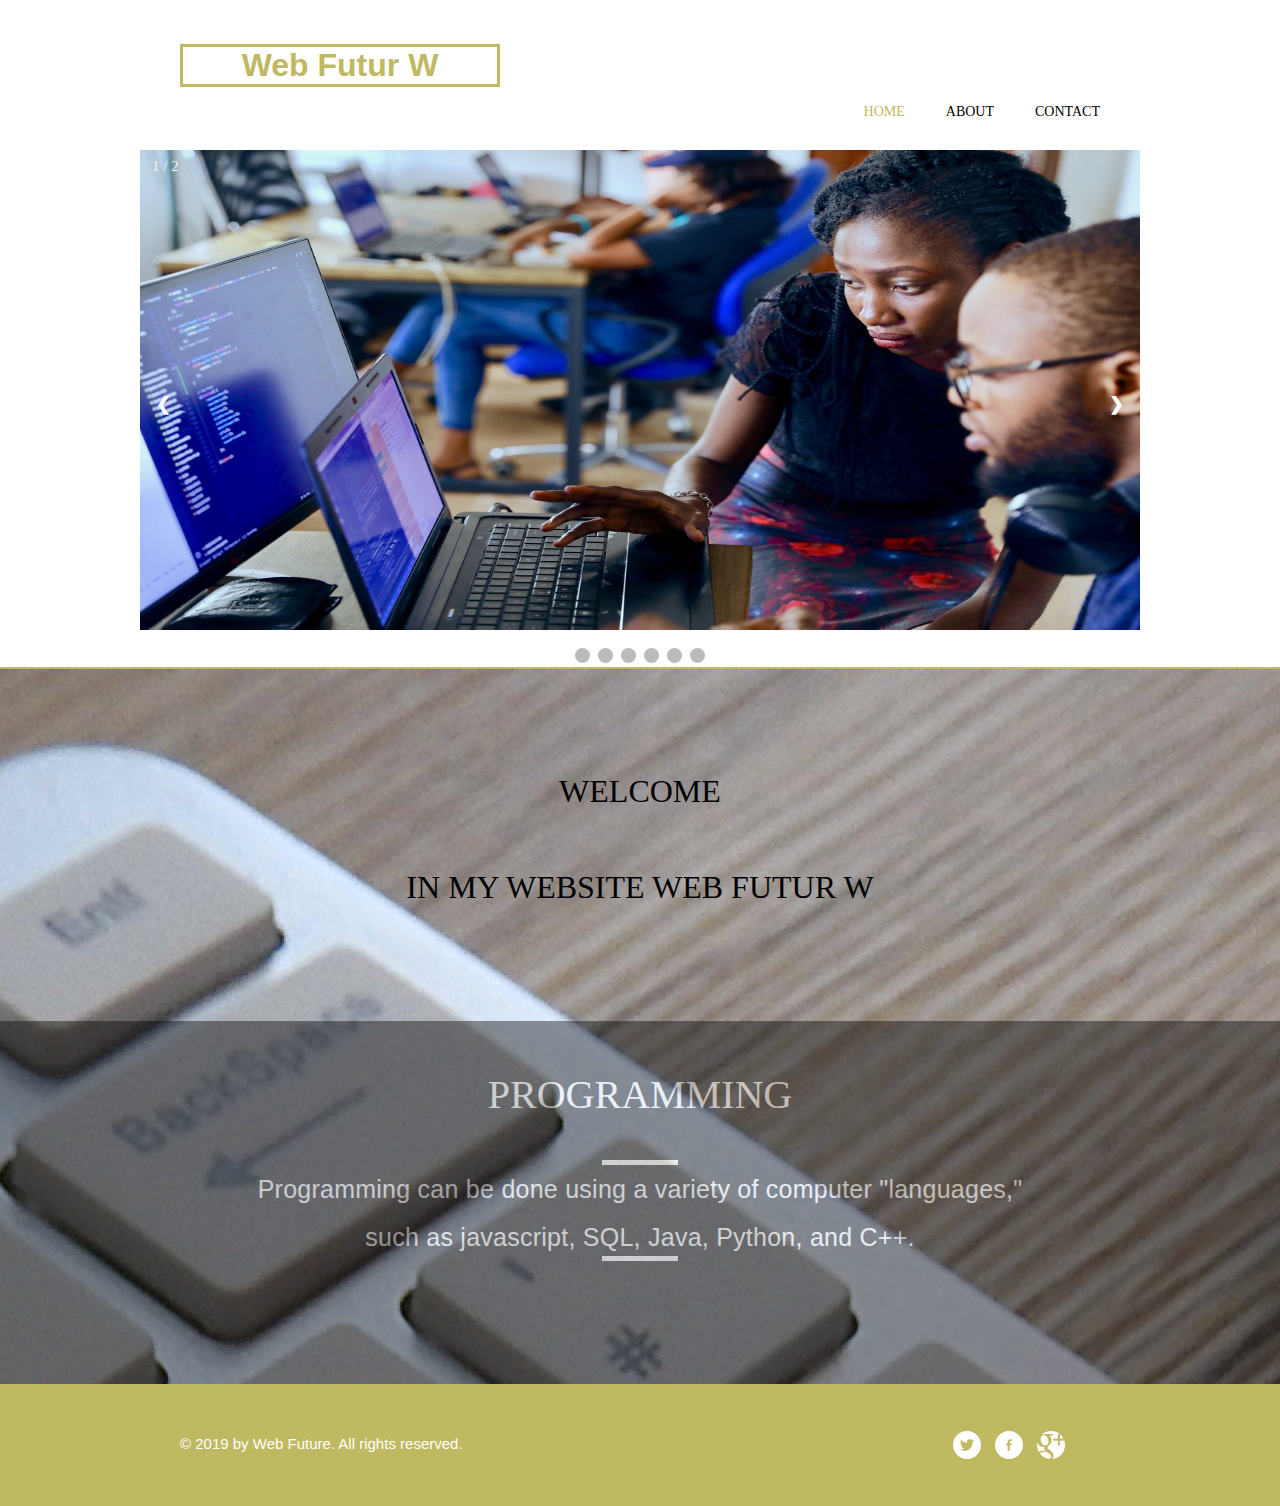
<file: index.html>
<!doctype html>

<html>

<head>
	<meta charset="UTF-8">
	<meta name="viewport" content="width=device-width, initial-scale=1.0">
	<title>Wep Futur</title>
	<link rel="stylesheet" href="css/style.css" type="text/css">
	<link rel="stylesheet" type="text/css" href="css/mobile.css">

</head>

<body>
	<div id="page">
		<div id="header">
			<div id="navigation">
				<span id="mobile-navigation">&nbsp;</span>

				<h3>Web Futur W</h3>

				<ul id="menu">
					<li class="selected">
						<a href="index.html">Home</a>
					</li>
					<li>
						<a href="about.html">About</a>
					</li>

					<li>
						<a href="contact.html">Contact</a>
					</li>
				</ul>
			</div>
		</div>
		<!-- slider Show Start -->
		<div class="slideshow-container">
			<div class="mySlides fade">
				<div class="myTextNum">1 / 2</div>
				<img src="./images/img2.jpeg" style="width:100%; height: 30rem;" alt="">

			</div>
			<div class="mySlides fade">
				<div class="myTextNum">2 / 3</div>
				<img src="./images/img3.jpeg" style="width:100%; height:30rem;" alt="">

			</div>
			<div class="mySlides fade">
				<div class="myTextNum">3 / 3</div>
				<img src="./images/tab-video-bg.png" style="width:100%; height:30rem;" alt="">

			</div>
			<div class="mySlides fade">
				<div class="myTextNum">3 / 4</div>
				<img src="./images/bnr1.jpg" style="width:100%; height:30rem;" alt="">

			</div>
			<div class="mySlides fade">
				<div class="myTextNum">4 / 5</div>
				<img src="./images/bnr2.jpg" style="width:100%; height:30rem;" alt="">

			</div>
			<div class="mySlides fade">
				<div class="myTextNum">5 / 6</div>
				<img src="./images/pic3.jpeg" style="width:100%; height:30rem;" alt="">

			</div>

			<a class="prev" onclick="plusSlides(-1)">&#10094;</a>
			<a class="next" onclick="plusSlides(1)">&#10095;</a>
			<br>
		</div>
		<div style="text-align:center">
			<span class="dot" onclick="currentSlide(1)"></span>
			<span class="dot" onclick="currentSlide(2)"></span>
			<span class="dot" onclick="currentSlide(3)"></span>
			<span class="dot" onclick="currentSlide(4)"></span>
			<span class="dot" onclick="currentSlide(5)"></span>
			<span class="dot" onclick="currentSlide(6)"></span>
		</div>
			<!-- slider Show Ende -->
		<div id="body" class="home">

			<div class="header">
				<div>
					<h1>WELCOME<br>In My Website Web Futur W</h1>


				</div>
			</div>
			<div class="body">
				<div>
					<h1> Programming </h1>
					<p> Programming can be done using a variety of computer "languages," such as javascript, SQL, Java,
						Python, and C++.</p>

				</div>
			</div>
		</div>
		<div id="footer">
			<div>
				<div class="connect">
					<a href="https://twitter.com/Esam46191388" class="twitter">twitter</a>
					<a href="https://www.facebook.com/Code-Breakers-408432973322461/?modal=admin_todo_tour"
						class="facebook">facebook</a>
					<a href="https://accounts.google.com/signin/v2/identifier?passive="
						class="googleplus">googleplus</a>

				</div>
				<p>&copy; 2019 by Web Future. All rights reserved.</p>
			</div>
		</div>
	</div>
	<script src="js/mobile.js" type="text/javascript"></script>
</body>

</html>
</file>
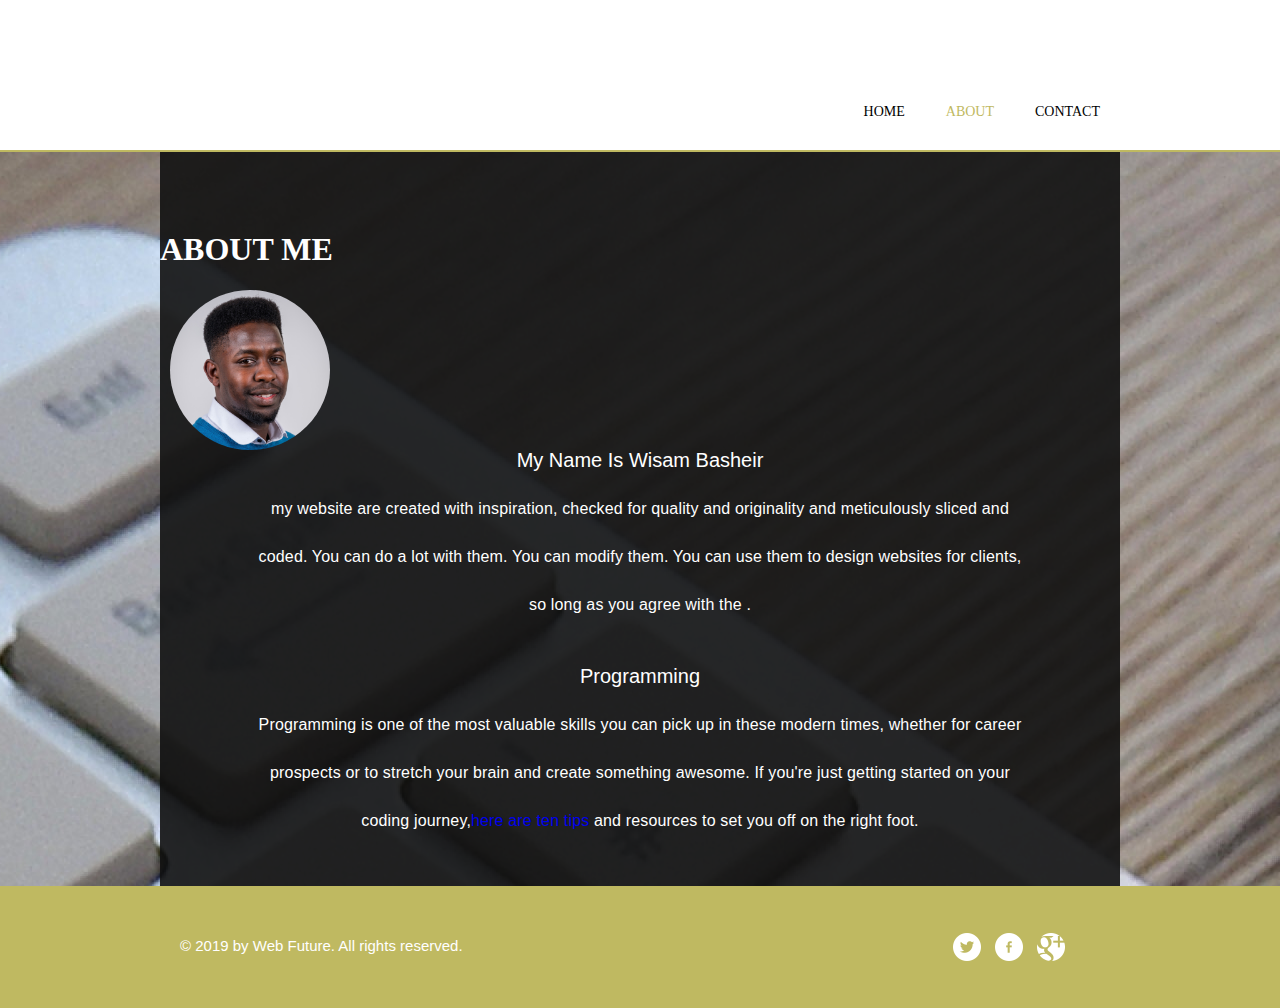
<file: about.html>
<!doctype html>

<html>

<head>
	<meta charset="UTF-8">
	<meta name="viewport" content="width=device-width, initial-scale=1.0">
	<title>about </title>
	<link rel="stylesheet" href="css/style.css" type="text/css">
	<link rel="stylesheet" type="text/css" href="css/mobile.css">
	<script src="js/mobile.js" type="text/javascript"></script>
</head>

<body>
	<div id="page">
		<div id="header">
			<div id="navigation">
				<span id="mobile-navigation">&nbsp;</span>
				<a href="index.html" class="logo"></a>
				<ul id="menu">
					<li>
						<a href="index.html">Home</a>
					</li>
					<li class="selected">
						<a href="about.html">About</a>
					</li>

					<li>
						<a href="contact.html">Contact</a>
					</li>
				</ul>
			</div>
		</div>
		<div id="body">
			<div>

				<h1>ABOUT ME</h1>
				<img src="./images/mobile/wisam-basheir-foto.1024x1024.jpg" alt="">
				<h2>My Name Is Wisam Basheir</h2>
				<p>my website are created with inspiration, checked for quality and originality and meticulously sliced
					and coded. You can do a lot with them. You can modify them. You can use them to design websites for
					clients, so long as you agree with the .</p>

				<h2>Programming</h2>
				<p>
					Programming is one of the most valuable skills you can pick up in these modern times, whether for
					career prospects or to stretch your brain and create something awesome. If you're just getting
					started on your coding journey,<a href="http://www.freewebsitetemplates.com/">here are ten tips</a>
					and resources to set you off on the right foot.</p>

		
			</div>
		</div>
		<div id="footer">
			<div>
				<div class="connect">
					<a href="https://twitter.com/Esam46191388" class="twitter">twitter</a>
					<a href="https://www.facebook.com/Code-Breakers-408432973322461/?modal=admin_todo_tour"
						class="facebook">facebook</a>
					<a href="https://accounts.google.com/signin/v2/identifier?passive="
						class="googleplus">googleplus</a>

				</div>
				<p>&copy; 2019 by Web Future. All rights reserved.</p>
			</div>
		</div>
	</div>
</body>

</html>
</file>
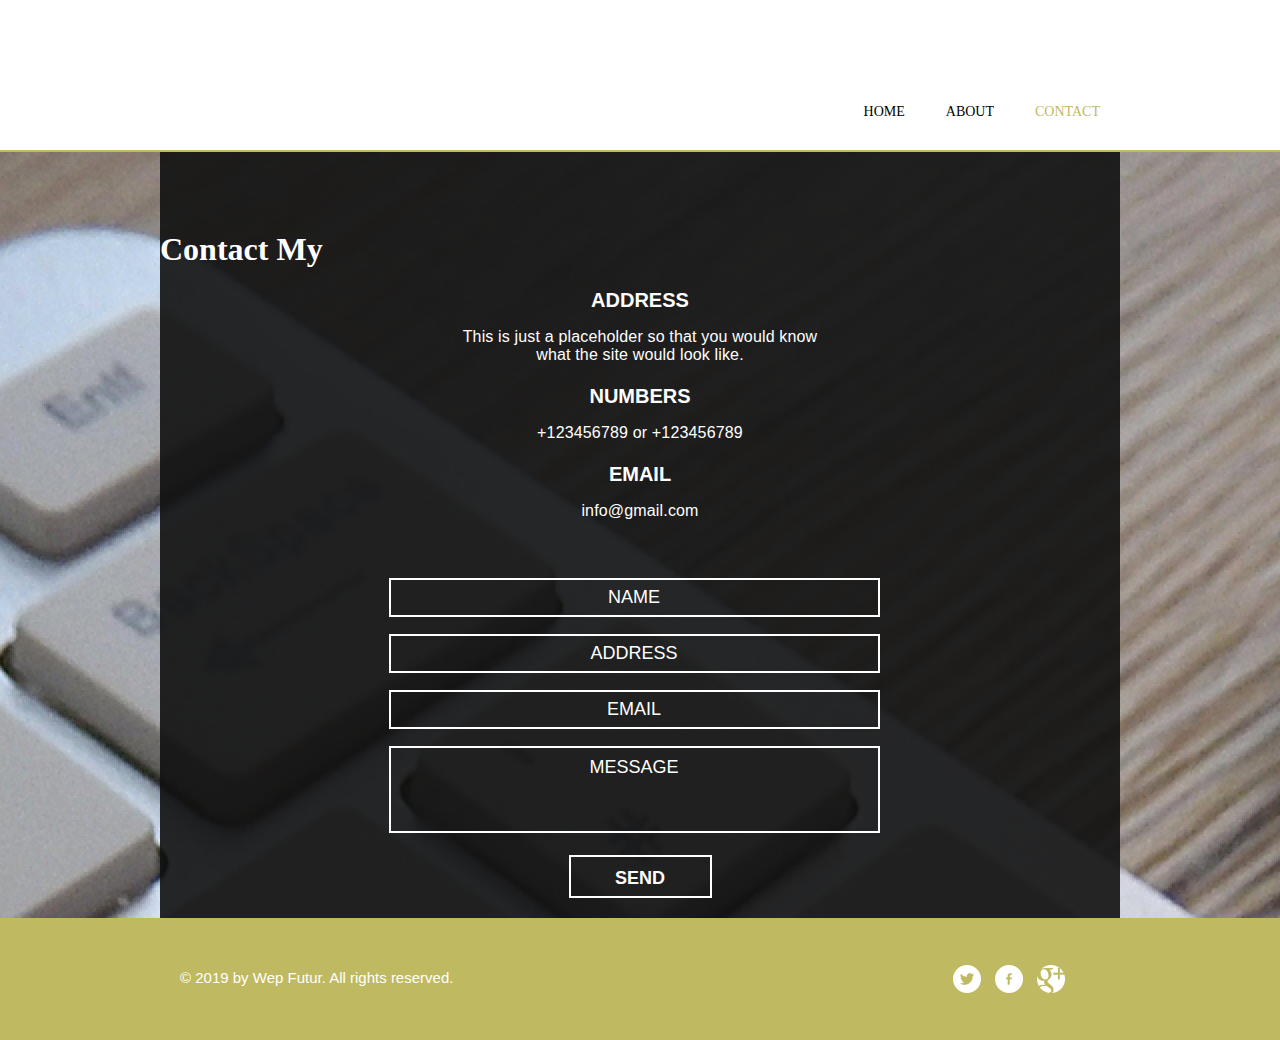
<file: contact.html>
<!doctype html>

<html>
<head>
	<meta charset="UTF-8">
	<meta name="viewport" content="width=device-width, initial-scale=1.0">
	<title>contact</title>
	<link rel="stylesheet" href="css/style.css" type="text/css">
	<link rel="stylesheet" type="text/css" href="css/mobile.css">
	<script src="js/mobile.js" type="text/javascript"></script>
</head>
<body>
	<div id="page">
		<div id="header">
			<div id="navigation">
				<span id="mobile-navigation">&nbsp;</span>
				<a href="index.html" class="logo"></a>
				<ul id="menu">
					<li>
						<a href="index.html">Home</a>
					</li>
					<li>
						<a href="about.html">About</a>
					</li>
		
					<li class="selected">
						<a href="contact.html">Contact</a>
					</li>
				</ul>
			</div>
		</div>
		<div id="body" class="contact">
			<div>
				<h1>Contact My</h1>
				
				<h2>ADDRESS</h2>
				<p>This is just a placeholder so that you would know what the site would look like.</p>
				<h2>NUMBERS</h2>
				<a href="index.html">+123456789 or +123456789</a>
				<h2>Email</h2>
				<a href="index.html">info@gmail.com</a>
				
				<form action="index.html">
					<input type="text" name="name" value="Name" onblur="this.value=!this.value?'Name':this.value;" onfocus="this.select()" onclick="this.value='';">
					<input type="text" name="Address" value="Address" onblur="this.value=!this.value?'Address':this.value;" onfocus="this.select()" onclick="this.value='';">
					<input type="text" name="Email" value="Email" onblur="this.value=!this.value?'Email':this.value;" onfocus="this.select()" onclick="this.value='';">
					<textarea name="meassage" cols="50" rows="7">Message</textarea>
					<input type="submit" value="Send" id="submit">
				</form>
			</div>
		</div>
		<div id="footer">
			<div>
				<div class="connect">
					<a href="https://twitter.com/Esam46191388" class="twitter">twitter</a>
					<a href="https://www.facebook.com/Code-Breakers-408432973322461/?modal=admin_todo_tour" class="facebook">facebook</a>
					<a href="https://accounts.google.com/signin/v2/identifier?passive=" class="googleplus">googleplus</a>
					
				</div>
				<p>&copy; 2019 by Wep Futur. All rights reserved.</p>
			</div>
		</div>
	</div>
</body>
</html>
</file>
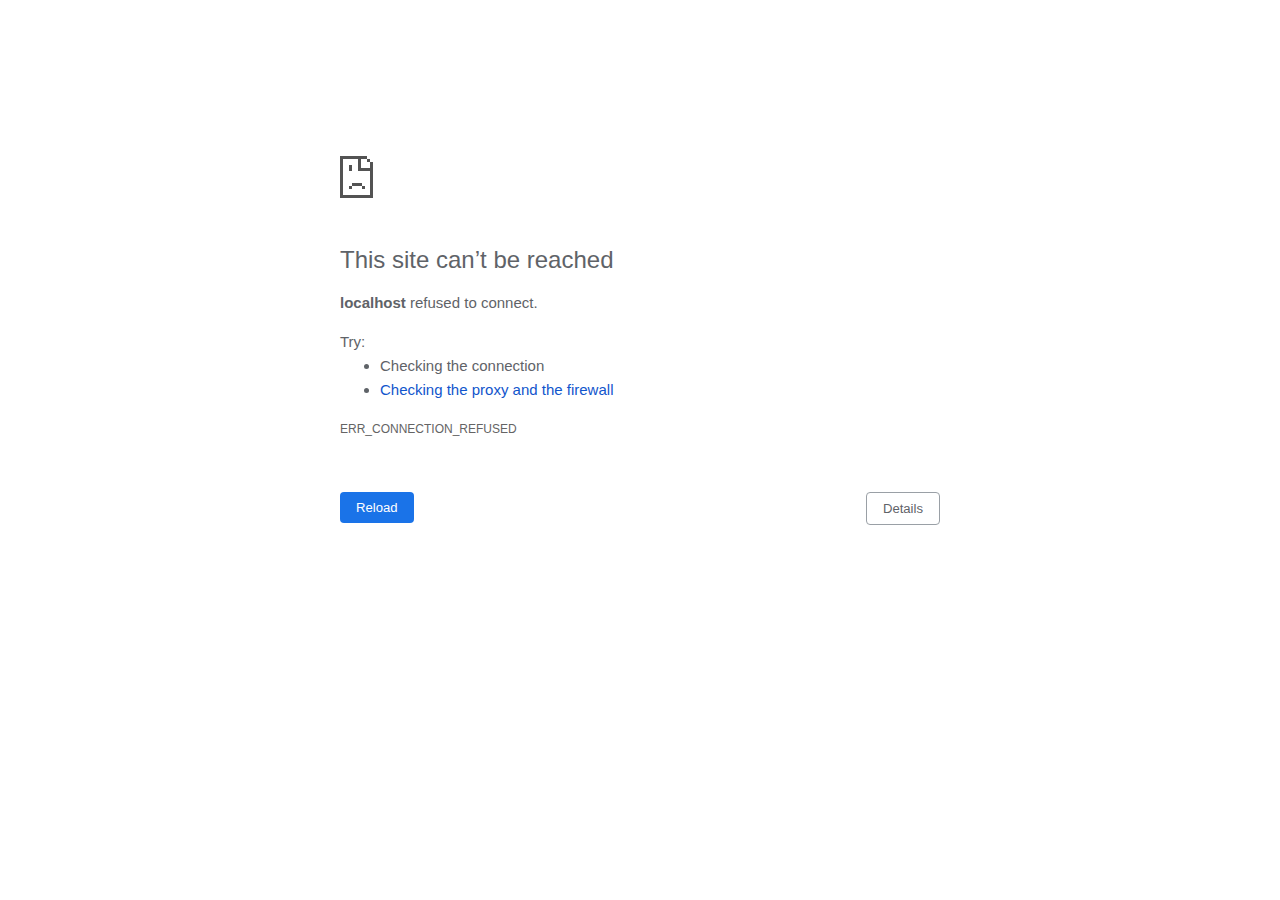
<file: images/mobile/localhost.html>
<!DOCTYPE html>
<!-- saved from url=(0029)chrome-error://chromewebdata/ -->
<html dir="ltr" lang="en" i18n-processed=""><head><meta http-equiv="Content-Type" content="text/html; charset=UTF-8">
  
  <meta name="theme-color" content="#fff">
  <meta name="viewport" content="width=device-width, initial-scale=1.0,
                                 maximum-scale=1.0, user-scalable=no">
  <title>localhost</title>
  <style>/* Copyright 2017 The Chromium Authors. All rights reserved.
 * Use of this source code is governed by a BSD-style license that can be
 * found in the LICENSE file. */

a {
  color: rgb(88, 88, 88);
}

body {
  --google-blue-600: rgb(26, 115, 232);
  --google-blue-700: rgb(25, 103, 210);
  --google-gray-50: rgb(248, 249, 250);
  --google-gray-300: rgb(218, 220, 224);
  --google-gray-500: rgb(154, 160, 166);
  --google-gray-600: rgb(128, 134, 139);
  --google-gray-700: rgb(95, 99, 104);
  background-color: #fff;
  color: var(--google-gray-700);
  word-wrap: break-word;
}

.nav-wrapper .secondary-button {
  background: #fff;
  border: 1px solid var(--google-gray-500);
  color: var(--google-gray-700);
  float: none;
  margin: 0;
  padding: 8px 16px;
}

.hidden {
  display: none;
}

html {
  -webkit-text-size-adjust: 100%;
  font-size: 125%;
}

.icon {
  background-repeat: no-repeat;
  background-size: 100%;
}
</style>
  <style>/* Copyright 2014 The Chromium Authors. All rights reserved.
   Use of this source code is governed by a BSD-style license that can be
   found in the LICENSE file. */

button {
  border: 0;
  border-radius: 4px;
  box-sizing: border-box;
  color: #fff;
  cursor: pointer;
  float: right;
  font-size: .875em;
  margin: 0;
  padding: 8px 16px;
  transition: box-shadow 150ms cubic-bezier(0.4, 0, 0.2, 1);
  user-select: none;
}

[dir='rtl'] button {
  float: left;
}

.bad-clock button,
.captive-portal button,
.lookalike-url button,
.main-frame-blocked button,
.neterror button,
.offline button,
.pdf button,
.ssl button,
.safe-browsing-billing button {
  background: var(--google-blue-600);
}

button:active {
  background: var(--google-blue-700);
  outline: 0;
}

#debugging {
  display: inline;
  overflow: auto;
}

.debugging-content {
  line-height: 1em;
  margin-bottom: 0;
  margin-top: 1em;
}

.debugging-content-fixed-width {
  display: block;
  font-family: monospace;
  font-size: 1.2em;
  margin-top: 0.5em;
}

.debugging-title {
  font-weight: bold;
}

#details {
  margin: 0 0 50px;
}

#details p:not(:first-of-type) {
  margin-top: 20px;
}

.secondary-button:active {
  border-color: white;
  box-shadow: 0 1px 2px 0 rgba(60, 64, 67, .3),
      0 2px 6px 2px rgba(60, 64, 67, .15);
}

.secondary-button:hover {
  background: var(--google-gray-50);
  border-color: var(--google-gray-600);
  text-decoration: none;
}

.error-code {
  color: #646464;
  font-size: .86667em;
  text-transform: uppercase;
  margin-top: 12px;
}

#error-debugging-info {
  font-size: 0.8em;
}

h1 {
  color: var(--google-gray-900);
  font-size: 1.6em;
  font-weight: normal;
  line-height: 1.25em;
  margin-bottom: 16px;
}

h2 {
  font-size: 1.2em;
  font-weight: normal;
}

.icon {
  height: 72px;
  margin: 0 0 40px;
  width: 72px;
}

input[type=checkbox] {
  opacity: 0;
}

input[type=checkbox]:focus ~ .checkbox {
  outline: -webkit-focus-ring-color auto 5px;
}

.interstitial-wrapper {
  box-sizing: border-box;
  font-size: 1em;
  line-height: 1.6em;
  margin: 14vh auto 0;
  max-width: 600px;
  width: 100%;
}

#main-message > p {
  display: inline;
}

#extended-reporting-opt-in {
  font-size: .875em;
  margin-top: 39px;
}

#extended-reporting-opt-in label {
  position: relative;
  display: flex;
  align-items: flex-start;
}

.nav-wrapper {
  margin-top: 51px;
}

.nav-wrapper::after {
  clear: both;
  content: '';
  display: table;
  width: 100%;
}

.small-link {
  color: #696969;
  font-size: .875em;
}

.checkboxes {
  flex: 0 0 24px;
}

.checkbox {
  background: transparent;
  border: 1px solid white;
  border-radius: 2px;
  display: block;
  height: 14px;
  left: 0;
  position: absolute;
  right: 0;
  top: 3px;
  width: 14px;
}

.checkbox::before {
  background: transparent;
  border: 2px solid white;
  border-right-width: 0;
  border-top-width: 0;
  content: '';
  height: 4px;
  left: 2px;
  opacity: 0;
  position: absolute;
  top: 3px;
  transform: rotate(-45deg);
  width: 9px;
}

input[type=checkbox]:checked ~ .checkbox::before {
  opacity: 1;
}

#recurrent-error-message {
  background: #ededed;
  border-radius: 4px;
  padding: 12px 16px;
  margin-top: 12px;
  margin-bottom: 16px;
}

.showing-recurrent-error-message #extended-reporting-opt-in {
  margin-top: 16px;
}

@media (max-width: 700px) {
  .interstitial-wrapper {
    padding: 0 10%;
  }

  #error-debugging-info {
    overflow: auto;
  }
}

@media (max-width: 420px) {
  button,
  [dir='rtl'] button,
  .small-link {
    float: none;
    font-size: .825em;
    font-weight: 500;
    margin: 0;
    width: 100%;
  }

  button {
    padding: 16px 24px;
  }

  #details {
    margin: 20px 0 20px 0;
  }

  #details p:not(:first-of-type) {
    margin-top: 10px;
  }

  .secondary-button:not(.hidden) {
    display: block;
    margin-top: 20px;
    text-align: center;
    width: 100%;
  }

  .interstitial-wrapper {
    padding: 0 5%;
  }

  #extended-reporting-opt-in {
    margin-top: 24px;
  }

  .nav-wrapper {
    margin-top: 30px;
  }
}

/**
 * Mobile specific styling.
 * Navigation buttons are anchored to the bottom of the screen.
 * Details message replaces the top content in its own scrollable area.
 */

@media (max-width: 420px) {
  .nav-wrapper .secondary-button {
    border: 0;
    margin: 16px 0 0;
    margin-inline-end: 0;
    padding-bottom: 16px;
    padding-top: 16px;
  }
}

/* Fixed nav. */
@media (min-width: 240px) and (max-width: 420px) and
       (min-height: 401px),
       (min-width: 421px) and (min-height: 240px) and
       (max-height: 560px) {
  body .nav-wrapper {
    background: #fff;
    bottom: 0;
    box-shadow: 0 -22px 40px #fff;
    left: 0;
    margin: 0 auto;
    max-width: 736px;
    padding-left: 24px;
    padding-right: 24px;
    position: fixed;
    right: 0;
    width: 100%;
    z-index: 2;
  }

  .interstitial-wrapper {
    max-width: 736px;
  }

  #details,
  #main-content {
    padding-bottom: 40px;
  }

  #details {
    padding-top: 5.5vh;
  }

  button.small-link {
    color: var(--google-blue-600);
  }
}

@media (max-width: 420px) and (orientation: portrait),
       (max-height: 560px) {
  body {
    margin: 0 auto;
  }

  button,
  [dir='rtl'] button,
  button.small-link {
    font-family: Roboto-Regular,Helvetica;
    font-size: .933em;
    margin: 6px 0;
    transform: translatez(0);
  }

  .nav-wrapper {
    box-sizing: border-box;
    padding-bottom: 8px;
    width: 100%;
  }

  #details {
    box-sizing: border-box;
    height: auto;
    margin: 0;
    opacity: 1;
    transition: opacity 250ms cubic-bezier(0.4, 0, 0.2, 1);
  }

  #details.hidden,
  #main-content.hidden {
    display: block;
    height: 0;
    opacity: 0;
    overflow: hidden;
    padding-bottom: 0;
    transition: none;
  }

  h1 {
    font-size: 1.5em;
    margin-bottom: 8px;
  }

  .icon {
    margin-bottom: 5.69vh;
  }

  .interstitial-wrapper {
    box-sizing: border-box;
    margin: 7vh auto 12px;
    padding: 0 24px;
    position: relative;
  }

  .interstitial-wrapper p {
    font-size: .95em;
    line-height: 1.61em;
    margin-top: 8px;
  }

  #main-content {
    margin: 0;
    transition: opacity 100ms cubic-bezier(0.4, 0, 0.2, 1);
  }

  .small-link {
    border: 0;
  }

  .suggested-left > #control-buttons,
  .suggested-right > #control-buttons {
    float: none;
    margin: 0;
  }
}

@media (min-width: 421px) and (min-height: 500px) and (max-height: 560px) {
  .interstitial-wrapper {
    margin-top: 10vh;
  }
}

@media (min-height: 400px) and (orientation:portrait) {
  .interstitial-wrapper {
    margin-bottom: 145px;
  }
}

@media (min-height: 299px) {
  .nav-wrapper {
    padding-bottom: 16px;
  }
}

@media (min-height: 500px) and (max-height: 650px) and (max-width: 414px) and
       (orientation: portrait) {
  .interstitial-wrapper {
    margin-top: 7vh;
  }
}

@media (min-height: 650px) and (max-width: 414px) and (orientation: portrait) {
  .interstitial-wrapper {
    margin-top: 10vh;
  }
}

/* Small mobile screens. No fixed nav. */
@media (max-height: 400px) and (orientation: portrait),
       (max-height: 239px) and (orientation: landscape),
       (max-width: 419px) and (max-height: 399px) {
  .interstitial-wrapper {
    display: flex;
    flex-direction: column;
    margin-bottom: 0;
  }

  #details {
    flex: 1 1 auto;
    order: 0;
  }

  #main-content {
    flex: 1 1 auto;
    order: 0;
  }

  .nav-wrapper {
    flex: 0 1 auto;
    margin-top: 8px;
    order: 1;
    padding-left: 0;
    padding-right: 0;
    position: relative;
    width: 100%;
  }

  button {
    padding: 16px 24px;
  }

  button.small-link {
    color: var(--google-blue-600);
  }
}

@media (max-width: 239px) and (orientation: portrait) {
  .nav-wrapper {
    padding-left: 0;
    padding-right: 0;
  }
}
</style>
  <style>/* Copyright 2013 The Chromium Authors. All rights reserved.
 * Use of this source code is governed by a BSD-style license that can be
 * found in the LICENSE file. */

/* Don't use the main frame div when the error is in a subframe. */
html[subframe] #main-frame-error {
  display: none;
}

/* Don't use the subframe error div when the error is in a main frame. */
html:not([subframe]) #sub-frame-error {
  display: none;
}

#diagnose-button {
  float: none;
  margin-bottom: 10px;
  margin-inline-start: 0;
  margin-top: 20px;
}

h1 {
  margin-top: 0;
  word-wrap: break-word;
}

h1 span {
  font-weight: 500;
}

h2 {
  color: #666;
  font-size: 1.2em;
  font-weight: normal;
  margin: 10px 0;
}

a {
  color: rgb(17, 85, 204);
  text-decoration: none;
}

.icon {
  -webkit-user-select: none;
  display: inline-block;
}

.icon-generic {
  /**
   * Can't access chrome://theme/IDR_ERROR_NETWORK_GENERIC from an untrusted
   * renderer process, so embed the resource manually.
   */
  content: -webkit-image-set(
      url([data-uri]) 1x,
      url([data-uri]) 2x);
}

.icon-offline {
  content: -webkit-image-set(
      url([data-uri]) 1x,
      url([data-uri]) 2x);
  position: relative;
}

.icon-disabled {
  content: -webkit-image-set(
      url([data-uri]) 1x,
      url([data-uri]) 2x);
  width: 112px;
}

.error-code {
  display: block;
  font-size: .8em;
}

#content-top {
  margin: 20px;
}

#help-box-inner {
  background-color: #f9f9f9;
  border-top: 1px solid #EEE;
  color: #444;
  padding: 20px;
  text-align: start;
}

.hidden {
  display: none;
}

#suggestion {
  margin-top: 15px;
}

#suggestions-list p {
  margin-block-end: 0;
}

#suggestions-list ul {
  margin-top: 0;
}

.single-suggestion {
  list-style-type: none;
  padding-left: 0;
}

#short-suggestion {
  margin-top: 5px;
}

#error-information-button {
  content: url([data-uri]);
  height: 24px;
  vertical-align: -.15em;
  width: 24px;
}

.use-popup-container#error-information-popup-container
  #error-information-popup {
  align-items: center;
  background-color: rgba(0,0,0,.65);
  display: flex;
  height: 100%;
  left: 0;
  position: fixed;
  top: 0;
  width: 100%;
  z-index: 100;
}

.use-popup-container#error-information-popup-container
  #error-information-popup-content > p {
  margin-bottom: 11px;
  margin-inline-start: 20px;
}

.use-popup-container#error-information-popup-container #suggestions-list ul {
  margin-inline-start: 15px;
}

.use-popup-container#error-information-popup-container
  #error-information-popup-box {
  background-color: white;
  left: 5%;
  padding-bottom: 15px;
  padding-top: 15px;
  position: fixed;
  width: 90%;
  z-index: 101;
}

.use-popup-container#error-information-popup-container div.error-code {
  margin-inline-start: 20px;
}

.use-popup-container#error-information-popup-container #suggestions-list p {
  margin-inline-start: 20px;
}

:not(.use-popup-container)#error-information-popup-container
  #error-information-popup-close {
  display: none;
}

#error-information-popup-close {
  margin-bottom: 0px;
  margin-inline-end: 35px;
  margin-top: 15px;
  text-align: end;
}

.link-button {
  color: rgb(66, 133, 244);
  display: inline-block;
  font-weight: bold;
  text-transform: uppercase;
}

#sub-frame-error-details {

  color: #8F8F8F;

  /* Not done on mobile for performance reasons. */
  text-shadow: 0 1px 0 rgba(255,255,255,0.3);

}

[jscontent=hostName],
[jscontent=failedUrl] {
  overflow-wrap: break-word;
}

#search-container {
  /* Prevents a space between controls. */
  display: flex;
  margin-top: 20px;
}

#search-box {
  border: 1px solid #cdcdcd;
  flex-grow: 1;
  font-size: 1em;
  height: 26px;
  margin-right: 0;
  padding: 1px 9px;
}

#search-box:focus {
  border: 1px solid rgb(93, 154, 255);
  outline: none;
}

#search-button {
  border: none;
  border-bottom-left-radius: 0;
  border-top-left-radius: 0;
  box-shadow: none;
  display: flex;
  height: 30px;
  margin: 0;
  padding: 0;
  width: 60px;
}

#search-image {
  content:
      -webkit-image-set(
          url([data-uri]) 1x,
          url([data-uri]) 2x);
  margin: auto;
}

.secondary-button {
  background: #d9d9d9;
  color: #696969;
  margin-inline-end: 16px;
}

.snackbar {
  background: #323232;
  border-radius: 2px;
  bottom: 24px;
  box-sizing: border-box;
  color: #fff;
  font-size: .87em;
  left: 24px;
  max-width: 568px;
  min-width: 288px;
  opacity: 0;
  padding: 16px 24px 12px;
  position: fixed;
  transform: translateY(90px);
  will-change: opacity, transform;
  z-index: 999;
}

.snackbar-show {
  -webkit-animation:
    show-snackbar .25s cubic-bezier(0.0, 0.0, 0.2, 1) forwards,
    hide-snackbar .25s cubic-bezier(0.4, 0.0, 1, 1) forwards 5s;
}

@-webkit-keyframes show-snackbar {
  100% {
    opacity: 1;
    transform: translateY(0);
  }
}

@-webkit-keyframes hide-snackbar {
  0% {
    opacity: 1;
    transform: translateY(0);
  }
  100% {
    opacity: 0;
    transform: translateY(90px);
  }
}

.suggestions {
  margin-top: 18px;
}

.suggestion-header {
  font-weight: bold;
  margin-bottom: 4px;
}

.suggestion-body {
  color: #777;
}

/* Increase line height at higher resolutions. */
@media (min-width: 641px) and (min-height: 641px) {
  #help-box-inner {
    line-height: 18px;
  }
}

/* Decrease padding at low sizes. */
@media (max-width: 640px), (max-height: 640px) {
  h1 {
    margin: 0 0 15px;
  }
  #content-top {
    margin: 15px;
  }
  #help-box-inner {
    padding: 20px;
  }
  .suggestions {
    margin-top: 10px;
  }
  .suggestion-header {
    margin-bottom: 0;
  }
}

#download-link, #download-link-clicked {
  margin-bottom: 30px;
  margin-top: 30px;
}

#download-link-clicked {
  color: #BBB;
}

#download-link:before, #download-link-clicked:before {
  content: url([data-uri]);
  display: inline-block;
  margin-inline-end: 4px;
  vertical-align: -webkit-baseline-middle;
}

#download-link-clicked:before {
  width: 0px;
  opacity: 0;
}

#offline-content-list-visibility-card {
  border: 1px solid white;
  border-radius: 8px;
  display: flex;
  font-size: .8em;
  justify-content: space-between;
  line-height: 1;
}

#offline-content-list.list-hidden #offline-content-list-visibility-card {
  border-color: rgb(218, 220, 224);
}

#offline-content-list-visibility-card > div {
  padding: 1em;
}

#offline-content-list-title {
  color: var(--google-gray-700);
}

#offline-content-list-show-text, #offline-content-list-hide-text {
  color: rgb(66, 133, 244);
}

/* Hides the "hide" text div when the offline content list is collapsed/hidden
 * and, alternatively, hides the "show" text div when the offline content list
 * is expanded/shown.
 */
#offline-content-list.list-hidden #offline-content-list-hide-text,
#offline-content-list:not(.list-hidden) #offline-content-list-show-text {
  display: none;
}

/* Controls the animation of the offline content list when it is expanded/shown.
 */
#offline-content-suggestions {
  /* Max-height has to be set for the height animation to work. The chosen value
   * is a little greater than the maximum height the list will have, when all
   * suggestions have images, so that it is never clamped. This makes so that
   * when the actual height is smaller then the animation is not as smooth.
   */
  max-height: 27em;
  transition: max-height 0.2s ease-in, visibility 0s 0.2s,
              opacity 0.2s 0.2s linear;
}

/* Controls the animation of the offline content list when it is
 * collapsed/hidden.
 */
#offline-content-list.list-hidden #offline-content-suggestions {
  max-height: 0;
  visibility: hidden;
  opacity: 0;
  transition: opacity 0.2s linear, visibility 0s 0.2s,
              max-height 0.2s 0.2s ease-out;
}

#offline-content-list {
  margin-inline-start: -5%;
  width: 110%;
}

/* The selectors below adjust the "overflow" of the suggestion cards contents
 * based on the same screen size based strategy used for the main frame, which
 * is applied by the `interstitial-wrapper` class. */
@media (max-width: 420px)  {
  #offline-content-list {
    margin-inline-start: -2.5%;
    width: 105%;
  }
}
@media (max-width: 420px) and (orientation: portrait),
       (max-height: 560px) {
  #offline-content-list {
    margin-inline-start: -12px;
    width: calc(100% + 24px);
  }
}

.suggestion-with-image .offline-content-suggestion-visual {
  flex-basis: 8.2em;
  flex-shrink: 0;
}

.suggestion-with-image .offline-content-suggestion-visual > img {
  height: 100%;
  width: 100%;
}

#offline-content-list:not(.is-rtl) .suggestion-with-image
.offline-content-suggestion-visual > img {
  border-bottom-right-radius: 7px;
  border-top-right-radius: 7px;
}

#offline-content-list.is-rtl .suggestion-with-image
.offline-content-suggestion-visual > img {
  border-bottom-left-radius: 7px;
  border-top-left-radius: 7px;
}

.suggestion-with-icon .offline-content-suggestion-visual {
  align-items: center;
  display: flex;
  justify-content: center;
  min-height: 4.2em;
  min-width: 4.2em;
}

.suggestion-with-icon .offline-content-suggestion-visual > div {
  align-items: center;
  background-color: rgb(241, 243, 244);
  border-radius: 50%;
  display: flex;
  height: 2.3em;
  justify-content: center;
  width: 2.3em;
}

.suggestion-with-icon .offline-content-suggestion-visual > div > img {
  height: 1.45em;
  width: 1.45em;
}

.image-video {
  content: url([data-uri]);
}

.image-music-note {
  content: url([data-uri]);
}

.image-earth {
  content: url([data-uri]);
}

.image-file {
  content: url([data-uri]);
}

.offline-content-suggestion-texts {
  display: flex;
  flex-direction: column;
  justify-content: space-between;
  line-height: 1.3;
  padding: .9em;
  width: 100%;
}

.offline-content-suggestion-title {
  -webkit-box-orient: vertical;
  -webkit-line-clamp: 3;
  color: rgb(32, 33, 36);
  display: -webkit-box;
  font-size: 1.1em;
  overflow: hidden;
  text-overflow: ellipsis;
}

div.offline-content-suggestion {
  align-items: stretch;
  border: 1px solid rgb(218, 220, 224);
  border-radius: 8px;
  display: flex;
  justify-content: space-between;
  margin-bottom: .8em;
}

.suggestion-with-image {
  flex-direction: row;
  height: 8.2em;
  max-height: 8.2em;
}

.suggestion-with-icon {
  flex-direction: row-reverse;
  height: 4.2em;
  max-height: 4.2em;
}

.suggestion-with-icon .offline-content-suggestion-title {
  -webkit-line-clamp: 1;
  word-break: break-all;
}

.suggestion-with-icon .offline-content-suggestion-texts {
  padding-inline-start: 0px;
}

.offline-content-suggestion-attribution-freshness {
  color: rgb(95, 99, 104);
  display: flex;
  font-size: .8em;
}

.offline-content-suggestion-attribution {
  -webkit-box-orient: vertical;
  -webkit-line-clamp: 1;
  display: -webkit-box;
  flex-shrink: 1;
  overflow-wrap: break-word;
  overflow: hidden;
  text-overflow: ellipsis;
  word-break: break-all;
}

.no-attribution .offline-content-suggestion-attribution {
  display: none;
}

.offline-content-suggestion-freshness:before {
  content: '-';
  display: inline-block;
  flex-shrink: 0;
  margin-inline-end: .1em;
  margin-inline-start: .1em;
}

.no-attribution .offline-content-suggestion-freshness:before {
  display: none;
}

.offline-content-suggestion-freshness {
  flex-shrink: 0;
}

.suggestion-with-image .offline-content-suggestion-pin-spacer {
  flex-shrink: 1;
  flex-grow: 100;
}

.suggestion-with-image .offline-content-suggestion-pin {
  content: url([data-uri]);
  flex-shrink: 0;
  height: 1.4em;
  margin-inline-start: .4em;
  width: 1.4em;
}

/* Controls the animation (and a bit more) of the launch-downloads-home action
 * button when the offline content list is expanded/shown.
 */
#offline-content-list-action {
  text-align: center;
  transition: visibility 0s 0.2s, opacity 0.2s 0.2s linear;
}

/* Controls the animation of the launch-downloads-home action button when the
 * offline content list is collapsed/hidden.
 */
#offline-content-list.list-hidden #offline-content-list-action {
  visibility: hidden;
  opacity: 0;
  transition: opacity 0.2s linear, visibility 0s 0.2s;
}


#offline-content-summary {
  border: 1px solid var(--google-gray-300);
  border-radius: 12px;
  padding: 12px;
  text-align: center;
}

.offline-content-summary-image-truncate {
  width: 45px;
}

.offline-content-summary-images {
  direction: ltr;
  display: flex;
  margin-top: 10px;
  justify-content: center;
  padding-bottom: 12px;
}

.offline-content-summary-images img {
  background: rgb(241, 243, 244);
  border-radius: 50%;
  box-shadow:
    0px 1px 2px 0px rgb(155, 155, 155),
    0px 1px 3px 0px rgb(155, 155, 155);
  padding: 12px;
  width: 32px;
}

.offline-content-summary-description {
  border-top: 1px solid var(--google-gray-300);
  padding-top: 12px;
}

.offline-content-summary-action {
  padding-top: 12px;
}

#cancel-save-page-button {
  border: 1px solid var(--google-gray-300);
  border-radius: 5px;
  color: var(--google-gray-700);
  padding: 16px;
  text-align: center;
}

#save-page-for-later-button {
  display: flex;
  justify-content: center;
}

.hidden#save-page-for-later-button {
  display: none;
}

/* Don't allow overflow when in a subframe. */
html[subframe] body {
  overflow: hidden;
}

#sub-frame-error {
  -webkit-align-items: center;
  background-color: #DDD;
  display: -webkit-flex;
  -webkit-flex-flow: column;
  height: 100%;
  -webkit-justify-content: center;
  left: 0;
  position: absolute;
  text-align: center;
  top: 0;
  transition: background-color .2s ease-in-out;
  width: 100%;
}

#sub-frame-error:hover {
  background-color: #EEE;
}

#sub-frame-error .icon-generic {
  margin: 0 0 16px;
}

#sub-frame-error-details {
  margin: 0 10px;
  text-align: center;
  visibility: hidden;
}

/* Show details only when hovering. */
#sub-frame-error:hover #sub-frame-error-details {
  visibility: visible;
}

/* If the iframe is too small, always hide the error code. */
/* TODO(mmenke): See if overflow: no-display works better, once supported. */
@media (max-width: 200px), (max-height: 95px) {
  #sub-frame-error-details {
    display: none;
  }
}

/* Adjust icon for small embedded frames in apps. */
@media (max-height: 100px) {
  #sub-frame-error .icon-generic {
    height: auto;
    margin: 0;
    padding-top: 0;
    width: 25px;
  }
}

/* details-button is special; it's a <button> element that looks like a link. */
#details-button {
  box-shadow: none;
  min-width: 0;
}

/* Styles for platform dependent separation of controls and details button. */
.suggested-left > #control-buttons,
.suggested-right > #details-button {
  float: left;
}

.suggested-right > #control-buttons,
.suggested-left > #details-button {
  float: right;
}

.suggested-left .secondary-button {
  margin-inline-end: 0px;
  margin-inline-start: 16px;
}

#details-button.singular {
  float: none;
}

/* download-button shows both icon and text. */
#download-button {
  padding-bottom: 4px;
  padding-top: 4px;
  position: relative;
}

#download-button:before {
  background: -webkit-image-set(
      url([data-uri]) 1x,
      url([data-uri]) 2x)
    no-repeat;
  content: '';
  display: inline-block;
  width: 24px;
  height: 24px;
  margin-inline-end: 4px;
  margin-inline-start: -4px;
  vertical-align: middle;
}

#download-button:disabled {
  background: rgb(180, 206, 249);
  color: rgb(255, 255, 255);
}

/*
TODO(https://crbug.com/852872): UI for offline suggested content is incomplete.
*/
.suggested-thumbnail {
  width: 25vw;
  height: 25vw;
}

/* Alternate dino page button styles */
#control-buttons .reload-button-alternate:disabled {
  background: #ccc;
  color: #fff;
  font-size: 14px;
  height: 48px;
}

#buttons::after {
  clear: both;
  content: '';
  display: block;
  width: 100%;
}

/* Offline page */
.offline {
  transition: -webkit-filter 1.5s cubic-bezier(0.65, 0.05, 0.36, 1),
              background-color 1.5s cubic-bezier(0.65, 0.05, 0.36, 1);
  will-change: -webkit-filter, background-color;
}

.offline #main-message > p {
  display: none;
}

.offline.inverted {
  -webkit-filter: invert(100%);
  background-color: #000;
}

.offline .interstitial-wrapper {
  color: #2b2b2b;
  font-size: 1em;
  line-height: 1.55;
  margin: 0 auto;
  max-width: 600px;
  padding-top: 100px;
  width: 100%;
}

.offline .runner-container {
  direction: ltr;
  height: 150px;
  max-width: 600px;
  overflow: hidden;
  position: absolute;
  top: 35px;
  width: 44px;
}

.offline .runner-canvas {
  height: 150px;
  max-width: 600px;
  opacity: 1;
  overflow: hidden;
  position: absolute;
  top: 0;
  z-index: 10;
}

.offline .controller {
  background: rgba(247,247,247, .1);
  height: 100vh;
  left: 0;
  position: absolute;
  top: 0;
  width: 100vw;
  z-index: 9;
}

#offline-resources {
  display: none;
}

@media (max-width: 420px) {
  #download-button {
    padding-bottom: 12px;
    padding-top: 12px;
  }

  .suggested-left > #control-buttons,
  .suggested-right > #control-buttons {
    float: none;
  }

  .snackbar {
    left: 0;
    bottom: 0;
    width: 100%;
    border-radius: 0;
  }
}

@media (max-height: 350px) {
  h1 {
    margin: 0 0 15px;
  }

  .icon-offline {
    margin: 0 0 10px;
  }

  .interstitial-wrapper {
    margin-top: 5%;
  }

  .nav-wrapper {
    margin-top: 30px;
  }
}

@media (min-width: 420px) and (max-width: 736px) and
       (min-height: 240px) and (max-height: 420px) and
       (orientation:landscape) {
  .interstitial-wrapper {
    margin-bottom: 100px;
  }
}

@media (max-width: 360px) and (max-height: 480px) {
  .offline .interstitial-wrapper {
    padding-top: 60px;
  }

  .offline .runner-container {
    top: 8px;
  }
}

@media (min-height: 240px) and (orientation: landscape) {
  .offline .interstitial-wrapper {
    margin-bottom: 90px;
  }

  .icon-offline {
    margin-bottom: 20px;
  }
}

@media (max-height: 320px) and (orientation: landscape) {
  .icon-offline {
    margin-bottom: 0;
  }

  .offline .runner-container {
    top: 10px;
  }
}

@media (max-width: 240px) {
  button {
    padding-left: 12px;
    padding-right: 12px;
  }

  .interstitial-wrapper {
    overflow: inherit;
    padding: 0 8px;
  }
}

@media (max-width: 120px) {
  button {
    width: auto;
  }
}

.arcade-mode,
.arcade-mode .runner-container,
.arcade-mode .runner-canvas {
  image-rendering: pixelated;
  max-width: 100%;
  overflow: hidden;
}

.arcade-mode #buttons,
.arcade-mode #main-content {
  opacity: 0;
  overflow: hidden;
}

.arcade-mode .interstitial-wrapper {
  height: 100vh;
  max-width: 100%;
  overflow: hidden;
}

.arcade-mode .runner-container {
  left: 0;
  margin: auto;
  right: 0;
  transform-origin: top center;
  transition: transform 250ms cubic-bezier(0.4, 0.0, 1, 1) .4s;
  z-index: 2;
}
</style>
  <script>// Copyright 2017 The Chromium Authors. All rights reserved.
// Use of this source code is governed by a BSD-style license that can be
// found in the LICENSE file.

// This is the shared code for security interstitials. It is used for both SSL
// interstitials and Safe Browsing interstitials.

// Should match security_interstitials::SecurityInterstitialCommand
/** @enum| {string} */
var SecurityInterstitialCommandId = {
  CMD_DONT_PROCEED: 0,
  CMD_PROCEED: 1,
  // Ways for user to get more information
  CMD_SHOW_MORE_SECTION: 2,
  CMD_OPEN_HELP_CENTER: 3,
  CMD_OPEN_DIAGNOSTIC: 4,
  // Primary button actions
  CMD_RELOAD: 5,
  CMD_OPEN_DATE_SETTINGS: 6,
  CMD_OPEN_LOGIN: 7,
  // Safe Browsing Extended Reporting
  CMD_DO_REPORT: 8,
  CMD_DONT_REPORT: 9,
  CMD_OPEN_REPORTING_PRIVACY: 10,
  CMD_OPEN_WHITEPAPER: 11,
  // Report a phishing error.
  CMD_REPORT_PHISHING_ERROR: 12
};

var HIDDEN_CLASS = 'hidden';

/**
 * A convenience method for sending commands to the parent page.
 * @param {string} cmd  The command to send.
 */
function sendCommand(cmd) {
  if (window.certificateErrorPageController) {
    switch (cmd) {
      case SecurityInterstitialCommandId.CMD_DONT_PROCEED:
        certificateErrorPageController.dontProceed();
        break;
      case SecurityInterstitialCommandId.CMD_PROCEED:
        certificateErrorPageController.proceed();
        break;
      case SecurityInterstitialCommandId.CMD_SHOW_MORE_SECTION:
        certificateErrorPageController.showMoreSection();
        break;
      case SecurityInterstitialCommandId.CMD_OPEN_HELP_CENTER:
        certificateErrorPageController.openHelpCenter();
        break;
      case SecurityInterstitialCommandId.CMD_OPEN_DIAGNOSTIC:
        certificateErrorPageController.openDiagnostic();
        break;
      case SecurityInterstitialCommandId.CMD_RELOAD:
        certificateErrorPageController.reload();
        break;
      case SecurityInterstitialCommandId.CMD_OPEN_DATE_SETTINGS:
        certificateErrorPageController.openDateSettings();
        break;
      case SecurityInterstitialCommandId.CMD_OPEN_LOGIN:
        certificateErrorPageController.openLogin();
        break;
      case SecurityInterstitialCommandId.CMD_DO_REPORT:
        certificateErrorPageController.doReport();
        break;
      case SecurityInterstitialCommandId.CMD_DONT_REPORT:
        certificateErrorPageController.dontReport();
        break;
      case SecurityInterstitialCommandId.CMD_OPEN_REPORTING_PRIVACY:
        certificateErrorPageController.openReportingPrivacy();
        break;
      case SecurityInterstitialCommandId.CMD_OPEN_WHITEPAPER:
        certificateErrorPageController.openWhitepaper();
        break;
      case SecurityInterstitialCommandId.CMD_REPORT_PHISHING_ERROR:
        certificateErrorPageController.reportPhishingError();
        break;
    }
    return;
  }
// 
  window.domAutomationController.send(cmd);
// 
// 
}

/**
 * Call this to stop clicks on <a href="#"> links from scrolling to the top of
 * the page (and possibly showing a # in the link).
 */
function preventDefaultOnPoundLinkClicks() {
  document.addEventListener('click', function(e) {
    var anchor = findAncestor(/** @type {Node} */ (e.target), function(el) {
      return el.tagName == 'A';
    });
    // Use getAttribute() to prevent URL normalization.
    if (anchor && anchor.getAttribute('href') == '#')
      e.preventDefault();
  });
}
</script>
  <script>// Copyright 2015 The Chromium Authors. All rights reserved.
// Use of this source code is governed by a BSD-style license that can be
// found in the LICENSE file.

var mobileNav = false;

/**
 * For small screen mobile the navigation buttons are moved
 * below the advanced text.
 */
function onResize() {
  var helpOuterBox = document.querySelector('#details');
  var mainContent = document.querySelector('#main-content');
  var mediaQuery = '(min-width: 240px) and (max-width: 420px) and ' +
      '(min-height: 401px), ' +
      '(max-height: 560px) and (min-height: 240px) and ' +
      '(min-width: 421px)';

  var detailsHidden = helpOuterBox.classList.contains(HIDDEN_CLASS);
  var runnerContainer = document.querySelector('.runner-container');

  // Check for change in nav status.
  if (mobileNav != window.matchMedia(mediaQuery).matches) {
    mobileNav = !mobileNav;

    // Handle showing the top content / details sections according to state.
    if (mobileNav) {
      mainContent.classList.toggle(HIDDEN_CLASS, !detailsHidden);
      helpOuterBox.classList.toggle(HIDDEN_CLASS, detailsHidden);
      if (runnerContainer) {
        runnerContainer.classList.toggle(HIDDEN_CLASS, !detailsHidden);
      }
    } else if (!detailsHidden) {
      // Non mobile nav with visible details.
      mainContent.classList.remove(HIDDEN_CLASS);
      helpOuterBox.classList.remove(HIDDEN_CLASS);
      if (runnerContainer) {
        runnerContainer.classList.remove(HIDDEN_CLASS);
      }
    }
  }
}

function setupMobileNav() {
  window.addEventListener('resize', onResize);
  onResize();
}

document.addEventListener('DOMContentLoaded', setupMobileNav);
</script>
  <script>// Copyright 2013 The Chromium Authors. All rights reserved.
// Use of this source code is governed by a BSD-style license that can be
// found in the LICENSE file.

// Decodes a UTF16 string that is encoded as base64.
function decodeUTF16Base64ToString(encoded_text) {
  var data = atob(encoded_text);
  var result = '';
  for (var i = 0; i < data.length; i += 2) {
    result +=
        String.fromCharCode(data.charCodeAt(i) * 256 + data.charCodeAt(i + 1));
  }
  return result;
}

function toggleHelpBox() {
  var helpBoxOuter = document.getElementById('details');
  helpBoxOuter.classList.toggle(HIDDEN_CLASS);
  var detailsButton = document.getElementById('details-button');
  if (helpBoxOuter.classList.contains(HIDDEN_CLASS))
    detailsButton.innerText = detailsButton.detailsText;
  else
    detailsButton.innerText = detailsButton.hideDetailsText;

  // Details appears over the main content on small screens.
  if (mobileNav) {
    document.getElementById('main-content').classList.toggle(HIDDEN_CLASS);
    var runnerContainer = document.querySelector('.runner-container');
    if (runnerContainer) {
      runnerContainer.classList.toggle(HIDDEN_CLASS);
    }
  }
}

function diagnoseErrors() {
// 
    if (window.errorPageController)
      errorPageController.diagnoseErrorsButtonClick();
// 
// 
}

// Subframes use a different layout but the same html file.  This is to make it
// easier to support platforms that load the error page via different
// mechanisms (Currently just iOS).
if (window.top.location != window.location)
  document.documentElement.setAttribute('subframe', '');

// Re-renders the error page using |strings| as the dictionary of values.
// Used by NetErrorTabHelper to update DNS error pages with probe results.
function updateForDnsProbe(strings) {
  var context = new JsEvalContext(strings);
  jstProcess(context, document.getElementById('t'));
}

// Given the classList property of an element, adds an icon class to the list
// and removes the previously-
function updateIconClass(classList, newClass) {
  var oldClass;

  if (classList.hasOwnProperty('last_icon_class')) {
    oldClass = classList['last_icon_class'];
    if (oldClass == newClass)
      return;
  }

  classList.add(newClass);
  if (oldClass !== undefined)
    classList.remove(oldClass);

  classList['last_icon_class'] = newClass;

  if (newClass == 'icon-offline') {
    document.body.classList.add('offline');
    new Runner('.interstitial-wrapper');
  } else {
    document.body.classList.add('neterror');
  }
}

// Does a search using |baseSearchUrl| and the text in the search box.
function search(baseSearchUrl) {
  var searchTextNode = document.getElementById('search-box');
  document.location = baseSearchUrl + searchTextNode.value;
  return false;
}

// Use to track clicks on elements generated by the navigation correction
// service.  If |trackingId| is negative, the element does not come from the
// correction service.
function trackClick(trackingId) {
  // This can't be done with XHRs because XHRs are cancelled on navigation
  // start, and because these are cross-site requests.
  if (trackingId >= 0 && errorPageController)
    errorPageController.trackClick(trackingId);
}

// Called when an <a> tag generated by the navigation correction service is
// clicked.  Separate function from trackClick so the resources don't have to
// be updated if new data is added to jstdata.
function linkClicked(jstdata) {
  trackClick(jstdata.trackingId);
}

// Implements button clicks.  This function is needed during the transition
// between implementing these in trunk chromium and implementing them in
// iOS.
function reloadButtonClick(url) {
  if (window.errorPageController) {
    errorPageController.reloadButtonClick();
  } else {
    location = url;
  }
}

function downloadButtonClick() {
  if (window.errorPageController) {
    errorPageController.downloadButtonClick();
    var downloadButton = document.getElementById('download-button');
    downloadButton.disabled = true;
    downloadButton.textContent = downloadButton.disabledText;

    document.getElementById('download-link-wrapper')
        .classList.add(HIDDEN_CLASS);
    document.getElementById('download-link-clicked-wrapper')
        .classList.remove(HIDDEN_CLASS);
  }
}

function detailsButtonClick() {
  if (window.errorPageController)
    errorPageController.detailsButtonClick();
}

/**
 * Replace the reload button with the Google cached copy suggestion.
 */
function setUpCachedButton(buttonStrings) {
  var reloadButton = document.getElementById('reload-button');

  reloadButton.textContent = buttonStrings.msg;
  var url = buttonStrings.cacheUrl;
  var trackingId = buttonStrings.trackingId;
  reloadButton.onclick = function(e) {
    e.preventDefault();
    trackClick(trackingId);
    if (window.errorPageController) {
      errorPageController.trackCachedCopyButtonClick();
    }
    location = url;
  };
  reloadButton.style.display = '';
  document.getElementById('control-buttons').hidden = false;
}

var primaryControlOnLeft = true;
// 

function setAutoFetchState(scheduled, can_schedule) {
  document.getElementById('cancel-save-page-button')
      .classList.toggle(HIDDEN_CLASS, !scheduled);
  document.getElementById('save-page-for-later-button')
      .classList.toggle(HIDDEN_CLASS, scheduled || !can_schedule);
}

function savePageLaterClick() {
  errorPageController.savePageForLater();
  // savePageForLater will eventually trigger a call to setAutoFetchState() when
  // it completes.
}

function cancelSavePageClick() {
  errorPageController.cancelSavePage();
  // setAutoFetchState is not called in response to cancelSavePage(), so do it
  // now.
  setAutoFetchState(false, true);
}

function toggleErrorInformationPopup() {
  document.getElementById('error-information-popup-container')
      .classList.toggle(HIDDEN_CLASS);
}

function launchOfflineItem(itemID, name_space) {
  errorPageController.launchOfflineItem(itemID, name_space);
}

function launchDownloadsPage() {
  errorPageController.launchDownloadsPage();
}

// Populates a summary of suggested offline content.
function offlineContentSummaryAvailable(summary) {
  // Note: See AvailableContentSummaryToValue in
  // available_offline_content_helper.cc for the data contained in |summary|.
  if (!summary || summary.total_items == 0 ||
      !loadTimeData.valueExists('offlineContentSummary')) {
    return;
  }
  // TODO(https://crbug.com/852872): Customize presented icons based on the
  // types of available offline content.
  document.getElementById('offline-content-summary').hidden = false;
}

function getIconForSuggestedItem(item) {
  // Note: |item.content_type| contains the enum values from
  // chrome::mojom::AvailableContentType.
  switch (item.content_type) {
    case 1:  // kVideo
      return 'image-video';
    case 2:  // kAudio
      return 'image-music-note';
    case 0:  // kPrefetchedPage
    case 3:  // kOtherPage
      return 'image-earth';
  }
  return 'image-file';
}

function getSuggestedContentDiv(item, index) {
  // Note: See AvailableContentToValue in available_offline_content_helper.cc
  // for the data contained in an |item|.
  // TODO(carlosk): Present |snippet_base64| when that content becomes
  // available.
  var visual = '';
  var extraContainerClasses = [];
  // html_inline.py will try to replace src attributes with data URIs using a
  // simple regex. The following is obfuscated slightly to avoid that.
  var src = 'src';
  if (item.thumbnail_data_uri) {
    extraContainerClasses.push('suggestion-with-image');
    visual = `<img ${src}="${item.thumbnail_data_uri}">`;
  } else {
    extraContainerClasses.push('suggestion-with-icon');
    iconClass = getIconForSuggestedItem(item);
    visual = `<div><img class="${iconClass}"></div>`;
  }

  if (!item.attribution_base64)
    extraContainerClasses.push('no-attribution');

  return `
  <div class="offline-content-suggestion ${extraContainerClasses.join(' ')}"
    onclick="launchOfflineItem('${item.ID}', '${item.name_space}')">
      <div class="offline-content-suggestion-texts">
        <div id="offline-content-suggestion-title-${index}"
             class="offline-content-suggestion-title">
        </div>
        <div class="offline-content-suggestion-attribution-freshness">
          <div id="offline-content-suggestion-attribution-${index}"
               class="offline-content-suggestion-attribution">
          </div>
          <div class="offline-content-suggestion-freshness">
            ${item.date_modified}
          </div>
          <div class="offline-content-suggestion-pin-spacer"></div>
          <div class="offline-content-suggestion-pin"></div>
        </div>
      </div>
      <div class="offline-content-suggestion-visual">
        ${visual}
      </div>
  </div>`;
}

// Populates a list of suggested offline content.
// Note: For security reasons all content downloaded from the web is considered
// unsafe and must be securely handled to be presented on the dino page. Images
// have already been safely re-encoded but textual content -- like title and
// attribution -- must be properly handled here.
function offlineContentAvailable(isShown, suggestions) {
  if (!suggestions || !loadTimeData.valueExists('offlineContentList'))
    return;

  var suggestionsHTML = [];
  for (var index = 0; index < suggestions.length; index++)
    suggestionsHTML.push(getSuggestedContentDiv(suggestions[index], index));

  document.getElementById('offline-content-suggestions').innerHTML =
      suggestionsHTML.join('\n');

  // Sets textual web content using |textContent| to make sure it's handled as
  // plain text.
  for (var index = 0; index < suggestions.length; index++) {
    document.getElementById(`offline-content-suggestion-title-${index}`)
        .textContent =
        decodeUTF16Base64ToString(suggestions[index].title_base64);
    document.getElementById(`offline-content-suggestion-attribution-${index}`)
        .textContent =
        decodeUTF16Base64ToString(suggestions[index].attribution_base64);
  }

  var contentListElement = document.getElementById('offline-content-list');
  if (document.dir == 'rtl')
    contentListElement.classList.add('is-rtl');
  contentListElement.hidden = false;
  // The list is configured as hidden by default. Show it if needed.
  if (isShown)
    toggleOfflineContentListVisibility(false);
}

function toggleOfflineContentListVisibility(updatePref) {
  if (!loadTimeData.valueExists('offlineContentList'))
    return;

  var contentListElement = document.getElementById('offline-content-list');
  var isVisible = !contentListElement.classList.toggle('list-hidden');

  if (updatePref && window.errorPageController) {
    errorPageController.listVisibilityChanged(isVisible);
  }
}

function onDocumentLoad() {
  var controlButtonDiv = document.getElementById('control-buttons');
  var reloadButton = document.getElementById('reload-button');
  var detailsButton = document.getElementById('details-button');
  var downloadButton = document.getElementById('download-button');

  var reloadButtonVisible = loadTimeData.valueExists('reloadButton') &&
      loadTimeData.getValue('reloadButton').msg;
  var downloadButtonVisible = loadTimeData.valueExists('downloadButton') &&
      loadTimeData.getValue('downloadButton').msg;

  // If offline content suggestions will be visible, the usual buttons will not
  // be presented.
  var offlineContentVisible =
      loadTimeData.valueExists('suggestedOfflineContentPresentationMode');
  if (offlineContentVisible) {
    document.querySelector('.nav-wrapper').classList.add(HIDDEN_CLASS);
    detailsButton.classList.add(HIDDEN_CLASS);

    if (downloadButtonVisible)
      document.getElementById('download-link').hidden = false;

    document.getElementById('download-links-wrapper')
        .classList.remove(HIDDEN_CLASS);
    document.getElementById('error-information-popup-container')
        .classList.add('use-popup-container', HIDDEN_CLASS)
    document.getElementById('error-information-button')
        .classList.remove(HIDDEN_CLASS);

    return;
  }

  // Sets up the proper button layout for the current platform.
  if (primaryControlOnLeft) {
    buttons.classList.add('suggested-left');
  } else {
    buttons.classList.add('suggested-right');
  }

  // Check for Google cached copy suggestion.
  if (loadTimeData.valueExists('cacheButton')) {
    setUpCachedButton(loadTimeData.getValue('cacheButton'));
  }

  if (reloadButton.style.display == 'none' &&
      downloadButton.style.display == 'none') {
    detailsButton.classList.add('singular');
  }

  var attemptAutoFetch = loadTimeData.valueExists('attemptAutoFetch') &&
      loadTimeData.getValue('attemptAutoFetch');

  // Show control buttons.
  if (reloadButtonVisible || downloadButtonVisible || attemptAutoFetch)
    controlButtonDiv.hidden = false;
}

document.addEventListener('DOMContentLoaded', onDocumentLoad);
</script>
  <script>// Copyright (c) 2014 The Chromium Authors. All rights reserved.
// Use of this source code is governed by a BSD-style license that can be
// found in the LICENSE file.
(function() {
'use strict';
/**
 * T-Rex runner.
 * @param {string} outerContainerId Outer containing element id.
 * @param {Object} opt_config
 * @constructor
 * @export
 */
function Runner(outerContainerId, opt_config) {
  // Singleton
  if (Runner.instance_) {
    return Runner.instance_;
  }
  Runner.instance_ = this;

  this.outerContainerEl = document.querySelector(outerContainerId);
  this.containerEl = null;
  this.snackbarEl = null;
  // A div to intercept touch events. Only set while (playing && useTouch).
  this.touchController = null;

  this.config = opt_config || Runner.config;
  // Logical dimensions of the container.
  this.dimensions = Runner.defaultDimensions;

  this.canvas = null;
  this.canvasCtx = null;

  this.tRex = null;

  this.distanceMeter = null;
  this.distanceRan = 0;

  this.highestScore = 0;
  this.syncHighestScore = false;

  this.time = 0;
  this.runningTime = 0;
  this.msPerFrame = 1000 / FPS;
  this.currentSpeed = this.config.SPEED;

  this.obstacles = [];

  this.activated = false; // Whether the easter egg has been activated.
  this.playing = false; // Whether the game is currently in play state.
  this.crashed = false;
  this.paused = false;
  this.inverted = false;
  this.invertTimer = 0;
  this.resizeTimerId_ = null;

  this.playCount = 0;

  // Sound FX.
  this.audioBuffer = null;
  this.soundFx = {};

  // Global web audio context for playing sounds.
  this.audioContext = null;

  // Images.
  this.images = {};
  this.imagesLoaded = 0;

  if (this.isDisabled()) {
    this.setupDisabledRunner();
  } else {
    this.loadImages();

    window['initializeEasterEggHighScore'] =
        this.initializeHighScore.bind(this);
  }
}
window['Runner'] = Runner;

/**
 * Default game width.
 * @const
 */
var DEFAULT_WIDTH = 600;

/**
 * Frames per second.
 * @const
 */
var FPS = 60;

/** @const */
var IS_HIDPI = window.devicePixelRatio > 1;

/** @const */
var IS_IOS = /iPad|iPhone|iPod/.test(window.navigator.platform);

/** @const */
var IS_MOBILE = /Android/.test(window.navigator.userAgent) || IS_IOS;

/** @const */
var ARCADE_MODE_URL = 'chrome://dino/';

/**
 * Default game configuration.
 * @enum {number}
 */
Runner.config = {
  ACCELERATION: 0.001,
  BG_CLOUD_SPEED: 0.2,
  BOTTOM_PAD: 10,
  // Scroll Y threshold at which the game can be activated.
  CANVAS_IN_VIEW_OFFSET: -10,
  CLEAR_TIME: 3000,
  CLOUD_FREQUENCY: 0.5,
  GAMEOVER_CLEAR_TIME: 750,
  GAP_COEFFICIENT: 0.6,
  GRAVITY: 0.6,
  INITIAL_JUMP_VELOCITY: 12,
  INVERT_FADE_DURATION: 12000,
  INVERT_DISTANCE: 700,
  MAX_BLINK_COUNT: 3,
  MAX_CLOUDS: 6,
  MAX_OBSTACLE_LENGTH: 3,
  MAX_OBSTACLE_DUPLICATION: 2,
  MAX_SPEED: 13,
  MIN_JUMP_HEIGHT: 35,
  MOBILE_SPEED_COEFFICIENT: 1.2,
  RESOURCE_TEMPLATE_ID: 'audio-resources',
  SPEED: 6,
  SPEED_DROP_COEFFICIENT: 3,
  ARCADE_MODE_INITIAL_TOP_POSITION: 35,
  ARCADE_MODE_TOP_POSITION_PERCENT: 0.1
};


/**
 * Default dimensions.
 * @enum {string}
 */
Runner.defaultDimensions = {
  WIDTH: DEFAULT_WIDTH,
  HEIGHT: 150
};


/**
 * CSS class names.
 * @enum {string}
 */
Runner.classes = {
  ARCADE_MODE: 'arcade-mode',
  CANVAS: 'runner-canvas',
  CONTAINER: 'runner-container',
  CRASHED: 'crashed',
  ICON: 'icon-offline',
  INVERTED: 'inverted',
  SNACKBAR: 'snackbar',
  SNACKBAR_SHOW: 'snackbar-show',
  TOUCH_CONTROLLER: 'controller'
};


/**
 * Sprite definition layout of the spritesheet.
 * @enum {Object}
 */
Runner.spriteDefinition = {
  LDPI: {
    CACTUS_LARGE: {x: 332, y: 2},
    CACTUS_SMALL: {x: 228, y: 2},
    CLOUD: {x: 86, y: 2},
    HORIZON: {x: 2, y: 54},
    MOON: {x: 484, y: 2},
    PTERODACTYL: {x: 134, y: 2},
    RESTART: {x: 2, y: 2},
    TEXT_SPRITE: {x: 655, y: 2},
    TREX: {x: 848, y: 2},
    STAR: {x: 645, y: 2}
  },
  HDPI: {
    CACTUS_LARGE: {x: 652, y: 2},
    CACTUS_SMALL: {x: 446, y: 2},
    CLOUD: {x: 166, y: 2},
    HORIZON: {x: 2, y: 104},
    MOON: {x: 954, y: 2},
    PTERODACTYL: {x: 260, y: 2},
    RESTART: {x: 2, y: 2},
    TEXT_SPRITE: {x: 1294, y: 2},
    TREX: {x: 1678, y: 2},
    STAR: {x: 1276, y: 2}
  }
};


/**
 * Sound FX. Reference to the ID of the audio tag on interstitial page.
 * @enum {string}
 */
Runner.sounds = {
  BUTTON_PRESS: 'offline-sound-press',
  HIT: 'offline-sound-hit',
  SCORE: 'offline-sound-reached'
};


/**
 * Key code mapping.
 * @enum {Object}
 */
Runner.keycodes = {
  JUMP: {'38': 1, '32': 1},  // Up, spacebar
  DUCK: {'40': 1},  // Down
  RESTART: {'13': 1}  // Enter
};


/**
 * Runner event names.
 * @enum {string}
 */
Runner.events = {
  ANIM_END: 'webkitAnimationEnd',
  CLICK: 'click',
  KEYDOWN: 'keydown',
  KEYUP: 'keyup',
  POINTERDOWN: 'pointerdown',
  POINTERUP: 'pointerup',
  RESIZE: 'resize',
  TOUCHEND: 'touchend',
  TOUCHSTART: 'touchstart',
  VISIBILITY: 'visibilitychange',
  BLUR: 'blur',
  FOCUS: 'focus',
  LOAD: 'load'
};

Runner.prototype = {
  /**
   * Whether the easter egg has been disabled. CrOS enterprise enrolled devices.
   * @return {boolean}
   */
  isDisabled: function() {
    return loadTimeData && loadTimeData.valueExists('disabledEasterEgg');
  },

  /**
   * For disabled instances, set up a snackbar with the disabled message.
   */
  setupDisabledRunner: function() {
    this.containerEl = document.createElement('div');
    this.containerEl.className = Runner.classes.SNACKBAR;
    this.containerEl.textContent = loadTimeData.getValue('disabledEasterEgg');
    this.outerContainerEl.appendChild(this.containerEl);

    // Show notification when the activation key is pressed.
    document.addEventListener(Runner.events.KEYDOWN, function(e) {
      if (Runner.keycodes.JUMP[e.keyCode]) {
        this.containerEl.classList.add(Runner.classes.SNACKBAR_SHOW);
        document.querySelector('.icon').classList.add('icon-disabled');
      }
    }.bind(this));
  },

  /**
   * Setting individual settings for debugging.
   * @param {string} setting
   * @param {*} value
   */
  updateConfigSetting: function(setting, value) {
    if (setting in this.config && value != undefined) {
      this.config[setting] = value;

      switch (setting) {
        case 'GRAVITY':
        case 'MIN_JUMP_HEIGHT':
        case 'SPEED_DROP_COEFFICIENT':
          this.tRex.config[setting] = value;
          break;
        case 'INITIAL_JUMP_VELOCITY':
          this.tRex.setJumpVelocity(value);
          break;
        case 'SPEED':
          this.setSpeed(value);
          break;
      }
    }
  },

  /**
   * Cache the appropriate image sprite from the page and get the sprite sheet
   * definition.
   */
  loadImages: function() {
    if (IS_HIDPI) {
      Runner.imageSprite = document.getElementById('offline-resources-2x');
      this.spriteDef = Runner.spriteDefinition.HDPI;
    } else {
      Runner.imageSprite = document.getElementById('offline-resources-1x');
      this.spriteDef = Runner.spriteDefinition.LDPI;
    }

    if (Runner.imageSprite.complete) {
      this.init();
    } else {
      // If the images are not yet loaded, add a listener.
      Runner.imageSprite.addEventListener(Runner.events.LOAD,
          this.init.bind(this));
    }
  },

  /**
   * Load and decode base 64 encoded sounds.
   */
  loadSounds: function() {
    if (!IS_IOS) {
      this.audioContext = new AudioContext();

      var resourceTemplate =
          document.getElementById(this.config.RESOURCE_TEMPLATE_ID).content;

      for (var sound in Runner.sounds) {
        var soundSrc =
            resourceTemplate.getElementById(Runner.sounds[sound]).src;
        soundSrc = soundSrc.substr(soundSrc.indexOf(',') + 1);
        var buffer = decodeBase64ToArrayBuffer(soundSrc);

        // Async, so no guarantee of order in array.
        this.audioContext.decodeAudioData(buffer, function(index, audioData) {
            this.soundFx[index] = audioData;
          }.bind(this, sound));
      }
    }
  },

  /**
   * Sets the game speed. Adjust the speed accordingly if on a smaller screen.
   * @param {number} opt_speed
   */
  setSpeed: function(opt_speed) {
    var speed = opt_speed || this.currentSpeed;

    // Reduce the speed on smaller mobile screens.
    if (this.dimensions.WIDTH < DEFAULT_WIDTH) {
      var mobileSpeed = speed * this.dimensions.WIDTH / DEFAULT_WIDTH *
          this.config.MOBILE_SPEED_COEFFICIENT;
      this.currentSpeed = mobileSpeed > speed ? speed : mobileSpeed;
    } else if (opt_speed) {
      this.currentSpeed = opt_speed;
    }
  },

  /**
   * Game initialiser.
   */
  init: function() {
    // Hide the static icon.
    document.querySelector('.' + Runner.classes.ICON).style.visibility =
        'hidden';

    this.adjustDimensions();
    this.setSpeed();

    this.containerEl = document.createElement('div');
    this.containerEl.className = Runner.classes.CONTAINER;

    // Player canvas container.
    this.canvas = createCanvas(this.containerEl, this.dimensions.WIDTH,
        this.dimensions.HEIGHT, Runner.classes.PLAYER);

    this.canvasCtx = this.canvas.getContext('2d');
    this.canvasCtx.fillStyle = '#f7f7f7';
    this.canvasCtx.fill();
    Runner.updateCanvasScaling(this.canvas);

    // Horizon contains clouds, obstacles and the ground.
    this.horizon = new Horizon(this.canvas, this.spriteDef, this.dimensions,
        this.config.GAP_COEFFICIENT);

    // Distance meter
    this.distanceMeter = new DistanceMeter(this.canvas,
          this.spriteDef.TEXT_SPRITE, this.dimensions.WIDTH);

    // Draw t-rex
    this.tRex = new Trex(this.canvas, this.spriteDef.TREX);

    this.outerContainerEl.appendChild(this.containerEl);

    this.startListening();
    this.update();

    window.addEventListener(Runner.events.RESIZE,
        this.debounceResize.bind(this));
  },

  /**
   * Create the touch controller. A div that covers whole screen.
   */
  createTouchController: function() {
    this.touchController = document.createElement('div');
    this.touchController.className = Runner.classes.TOUCH_CONTROLLER;
    this.touchController.addEventListener(Runner.events.TOUCHSTART, this);
    this.touchController.addEventListener(Runner.events.TOUCHEND, this);
    this.outerContainerEl.appendChild(this.touchController);
  },

  /**
   * Debounce the resize event.
   */
  debounceResize: function() {
    if (!this.resizeTimerId_) {
      this.resizeTimerId_ =
          setInterval(this.adjustDimensions.bind(this), 250);
    }
  },

  /**
   * Adjust game space dimensions on resize.
   */
  adjustDimensions: function() {
    clearInterval(this.resizeTimerId_);
    this.resizeTimerId_ = null;

    var boxStyles = window.getComputedStyle(this.outerContainerEl);
    var padding = Number(boxStyles.paddingLeft.substr(0,
        boxStyles.paddingLeft.length - 2));

    this.dimensions.WIDTH = this.outerContainerEl.offsetWidth - padding * 2;
    if (this.isArcadeMode()) {
      this.dimensions.WIDTH = Math.min(DEFAULT_WIDTH, this.dimensions.WIDTH);
      if (this.activated) {
        this.setArcadeModeContainerScale();
      }
    }

    // Redraw the elements back onto the canvas.
    if (this.canvas) {
      this.canvas.width = this.dimensions.WIDTH;
      this.canvas.height = this.dimensions.HEIGHT;

      Runner.updateCanvasScaling(this.canvas);

      this.distanceMeter.calcXPos(this.dimensions.WIDTH);
      this.clearCanvas();
      this.horizon.update(0, 0, true);
      this.tRex.update(0);

      // Outer container and distance meter.
      if (this.playing || this.crashed || this.paused) {
        this.containerEl.style.width = this.dimensions.WIDTH + 'px';
        this.containerEl.style.height = this.dimensions.HEIGHT + 'px';
        this.distanceMeter.update(0, Math.ceil(this.distanceRan));
        this.stop();
      } else {
        this.tRex.draw(0, 0);
      }

      // Game over panel.
      if (this.crashed && this.gameOverPanel) {
        this.gameOverPanel.updateDimensions(this.dimensions.WIDTH);
        this.gameOverPanel.draw();
      }
    }
  },

  /**
   * Play the game intro.
   * Canvas container width expands out to the full width.
   */
  playIntro: function() {
    if (!this.activated && !this.crashed) {
      this.playingIntro = true;
      this.tRex.playingIntro = true;

      // CSS animation definition.
      var keyframes = '@-webkit-keyframes intro { ' +
            'from { width:' + Trex.config.WIDTH + 'px }' +
            'to { width: ' + this.dimensions.WIDTH + 'px }' +
          '}';
      document.styleSheets[0].insertRule(keyframes, 0);

      this.containerEl.addEventListener(Runner.events.ANIM_END,
          this.startGame.bind(this));

      this.containerEl.style.webkitAnimation = 'intro .4s ease-out 1 both';
      this.containerEl.style.width = this.dimensions.WIDTH + 'px';

      this.setPlayStatus(true);
      this.activated = true;
    } else if (this.crashed) {
      this.restart();
    }
  },


  /**
   * Update the game status to started.
   */
  startGame: function() {
    if (this.isArcadeMode()) {
      this.setArcadeMode();
    }
    this.runningTime = 0;
    this.playingIntro = false;
    this.tRex.playingIntro = false;
    this.containerEl.style.webkitAnimation = '';
    this.playCount++;

    // Handle tabbing off the page. Pause the current game.
    document.addEventListener(Runner.events.VISIBILITY,
          this.onVisibilityChange.bind(this));

    window.addEventListener(Runner.events.BLUR,
          this.onVisibilityChange.bind(this));

    window.addEventListener(Runner.events.FOCUS,
          this.onVisibilityChange.bind(this));
  },

  clearCanvas: function() {
    this.canvasCtx.clearRect(0, 0, this.dimensions.WIDTH,
        this.dimensions.HEIGHT);
  },

  /**
   * Checks whether the canvas area is in the viewport of the browser
   * through the current scroll position.
   * @return boolean.
   */
  isCanvasInView: function() {
    return this.containerEl.getBoundingClientRect().top >
        Runner.config.CANVAS_IN_VIEW_OFFSET;
  },

  /**
   * Update the game frame and schedules the next one.
   */
  update: function() {
    this.updatePending = false;

    var now = getTimeStamp();
    var deltaTime = now - (this.time || now);

    this.time = now;

    if (this.playing) {
      this.clearCanvas();

      if (this.tRex.jumping) {
        this.tRex.updateJump(deltaTime);
      }

      this.runningTime += deltaTime;
      var hasObstacles = this.runningTime > this.config.CLEAR_TIME;

      // First jump triggers the intro.
      if (this.tRex.jumpCount == 1 && !this.playingIntro) {
        this.playIntro();
      }

      // The horizon doesn't move until the intro is over.
      if (this.playingIntro) {
        this.horizon.update(0, this.currentSpeed, hasObstacles);
      } else {
        deltaTime = !this.activated ? 0 : deltaTime;
        this.horizon.update(deltaTime, this.currentSpeed, hasObstacles,
            this.inverted);
      }

      // Check for collisions.
      var collision = hasObstacles &&
          checkForCollision(this.horizon.obstacles[0], this.tRex);

      if (!collision) {
        this.distanceRan += this.currentSpeed * deltaTime / this.msPerFrame;

        if (this.currentSpeed < this.config.MAX_SPEED) {
          this.currentSpeed += this.config.ACCELERATION;
        }
      } else {
        this.gameOver();
      }

      var playAchievementSound = this.distanceMeter.update(deltaTime,
          Math.ceil(this.distanceRan));

      if (playAchievementSound) {
        this.playSound(this.soundFx.SCORE);
      }

      // Night mode.
      if (this.invertTimer > this.config.INVERT_FADE_DURATION) {
        this.invertTimer = 0;
        this.invertTrigger = false;
        this.invert();
      } else if (this.invertTimer) {
        this.invertTimer += deltaTime;
      } else {
        var actualDistance =
            this.distanceMeter.getActualDistance(Math.ceil(this.distanceRan));

        if (actualDistance > 0) {
          this.invertTrigger = !(actualDistance %
              this.config.INVERT_DISTANCE);

          if (this.invertTrigger && this.invertTimer === 0) {
            this.invertTimer += deltaTime;
            this.invert();
          }
        }
      }
    }

    if (this.playing || (!this.activated &&
        this.tRex.blinkCount < Runner.config.MAX_BLINK_COUNT)) {
      this.tRex.update(deltaTime);
      this.scheduleNextUpdate();
    }
  },

  /**
   * Event handler.
   */
  handleEvent: function(e) {
    return (function(evtType, events) {
      switch (evtType) {
        case events.KEYDOWN:
        case events.TOUCHSTART:
        case events.POINTERDOWN:
          this.onKeyDown(e);
          break;
        case events.KEYUP:
        case events.TOUCHEND:
        case events.POINTERUP:
          this.onKeyUp(e);
          break;
      }
    }.bind(this))(e.type, Runner.events);
  },

  /**
   * Bind relevant key / mouse / touch listeners.
   */
  startListening: function() {
    // Keys.
    document.addEventListener(Runner.events.KEYDOWN, this);
    document.addEventListener(Runner.events.KEYUP, this);

    // Touch / pointer.
    this.containerEl.addEventListener(Runner.events.TOUCHSTART, this);
    document.addEventListener(Runner.events.POINTERDOWN, this);
    document.addEventListener(Runner.events.POINTERUP, this);
  },

  /**
   * Remove all listeners.
   */
  stopListening: function() {
    document.removeEventListener(Runner.events.KEYDOWN, this);
    document.removeEventListener(Runner.events.KEYUP, this);

    if (this.touchController) {
      this.touchController.removeEventListener(Runner.events.TOUCHSTART, this);
      this.touchController.removeEventListener(Runner.events.TOUCHEND, this);
    }

    this.containerEl.removeEventListener(Runner.events.TOUCHSTART, this);
    document.removeEventListener(Runner.events.POINTERDOWN, this);
    document.removeEventListener(Runner.events.POINTERUP, this);
  },

  /**
   * Process keydown.
   * @param {Event} e
   */
  onKeyDown: function(e) {
    // Prevent native page scrolling whilst tapping on mobile.
    if (IS_MOBILE && this.playing) {
      e.preventDefault();
    }

    if (this.isCanvasInView()) {
      if (!this.crashed && !this.paused) {
        if (Runner.keycodes.JUMP[e.keyCode] ||
            e.type == Runner.events.TOUCHSTART) {
          e.preventDefault();
          // Starting the game for the first time.
          if (!this.playing) {
            // Started by touch so create a touch controller.
            if (!this.touchController && e.type == Runner.events.TOUCHSTART) {
              this.createTouchController();
            }
            this.loadSounds();
            this.setPlayStatus(true);
            this.update();
            if (window.errorPageController) {
              errorPageController.trackEasterEgg();
            }
          }
          // Start jump.
          if (!this.tRex.jumping && !this.tRex.ducking) {
            this.playSound(this.soundFx.BUTTON_PRESS);
            this.tRex.startJump(this.currentSpeed);
          }
        } else if (this.playing && Runner.keycodes.DUCK[e.keyCode]) {
          e.preventDefault();
          if (this.tRex.jumping) {
            // Speed drop, activated only when jump key is not pressed.
            this.tRex.setSpeedDrop();
          } else if (!this.tRex.jumping && !this.tRex.ducking) {
            // Duck.
            this.tRex.setDuck(true);
          }
        }
      // iOS only triggers touchstart and no pointer events.
      } else if (IS_IOS && this.crashed && e.type == Runner.events.TOUCHSTART &&
          e.currentTarget == this.containerEl) {
        this.handleGameOverClicks(e);
      }
    }
  },

  /**
   * Process key up.
   * @param {Event} e
   */
  onKeyUp: function(e) {
    var keyCode = String(e.keyCode);
    var isjumpKey = Runner.keycodes.JUMP[keyCode] ||
       e.type == Runner.events.TOUCHEND ||
       e.type == Runner.events.POINTERUP;

    if (this.isRunning() && isjumpKey) {
      this.tRex.endJump();
    } else if (Runner.keycodes.DUCK[keyCode]) {
      this.tRex.speedDrop = false;
      this.tRex.setDuck(false);
    } else if (this.crashed) {
      // Check that enough time has elapsed before allowing jump key to restart.
      var deltaTime = getTimeStamp() - this.time;

      if (this.isCanvasInView() &&
          (Runner.keycodes.RESTART[keyCode] || this.isLeftClickOnCanvas(e) ||
          (deltaTime >= this.config.GAMEOVER_CLEAR_TIME &&
          Runner.keycodes.JUMP[keyCode]))) {
        this.handleGameOverClicks(e);
      }
    } else if (this.paused && isjumpKey) {
      // Reset the jump state
      this.tRex.reset();
      this.play();
    }
  },

  /**
   * Handle interactions on the game over screen state.
   * A user is able to tap the high score twice to reset it.
   * @param {Event} e
   */
  handleGameOverClicks: function(e) {
    e.preventDefault();
    if (this.distanceMeter.hasClickedOnHighScore(e) && this.highestScore) {
      if (this.distanceMeter.isHighScoreFlashing()) {
        // Subsequent click, reset the high score.
        this.saveHighScore(0, true);
        this.distanceMeter.resetHighScore();
      } else {
        // First click, flash the high score.
        this.distanceMeter.startHighScoreFlashing();
      }
    } else {
      this.distanceMeter.cancelHighScoreFlashing();
      this.restart();
    }
  },

  /**
   * Returns whether the event was a left click on canvas.
   * On Windows right click is registered as a click.
   * @param {Event} e
   * @return {boolean}
   */
  isLeftClickOnCanvas: function(e) {
    return e.button != null && e.button < 2 &&
        e.type == Runner.events.POINTERUP && e.target == this.canvas;
  },

  /**
   * RequestAnimationFrame wrapper.
   */
  scheduleNextUpdate: function() {
    if (!this.updatePending) {
      this.updatePending = true;
      this.raqId = requestAnimationFrame(this.update.bind(this));
    }
  },

  /**
   * Whether the game is running.
   * @return {boolean}
   */
  isRunning: function() {
    return !!this.raqId;
  },

  /**
   * Set the initial high score as stored in the user's profile.
   * @param {integer} highScore
   */
  initializeHighScore: function(highScore) {
    this.syncHighestScore = true;
    highScore = Math.ceil(highScore);
    if (highScore < this.highestScore) {
      if (window.errorPageController) {
        errorPageController.updateEasterEggHighScore(this.highestScore);
      }
      return;
    }
    this.highestScore = highScore;
    this.distanceMeter.setHighScore(this.highestScore);
  },

  /**
   * Sets the current high score and saves to the profile if available.
   * @param {number} distanceRan Total distance ran.
   * @param {boolean} opt_resetScore Whether to reset the score.
   */
  saveHighScore: function(distanceRan, opt_resetScore) {
    this.highestScore = Math.ceil(distanceRan);
    this.distanceMeter.setHighScore(this.highestScore);

    // Store the new high score in the profile.
    if (this.syncHighestScore && window.errorPageController) {
      if (opt_resetScore) {
        errorPageController.resetEasterEggHighScore();
      } else {
        errorPageController.updateEasterEggHighScore(this.highestScore);
      }
    }
  },

  /**
   * Game over state.
   */
  gameOver: function() {
    this.playSound(this.soundFx.HIT);
    vibrate(200);

    this.stop();
    this.crashed = true;
    this.distanceMeter.achievement = false;

    this.tRex.update(100, Trex.status.CRASHED);

    // Game over panel.
    if (!this.gameOverPanel) {
      this.gameOverPanel = new GameOverPanel(this.canvas,
          this.spriteDef.TEXT_SPRITE, this.spriteDef.RESTART,
          this.dimensions);
    } else {
      this.gameOverPanel.draw();
    }

    // Update the high score.
    if (this.distanceRan > this.highestScore) {
      this.saveHighScore(this.distanceRan);
    }

    // Reset the time clock.
    this.time = getTimeStamp();
  },

  stop: function() {
    this.setPlayStatus(false);
    this.paused = true;
    cancelAnimationFrame(this.raqId);
    this.raqId = 0;
  },

  play: function() {
    if (!this.crashed) {
      this.setPlayStatus(true);
      this.paused = false;
      this.tRex.update(0, Trex.status.RUNNING);
      this.time = getTimeStamp();
      this.update();
    }
  },

  restart: function() {
    if (!this.raqId) {
      this.playCount++;
      this.runningTime = 0;
      this.setPlayStatus(true);
      this.paused = false;
      this.crashed = false;
      this.distanceRan = 0;
      this.setSpeed(this.config.SPEED);
      this.time = getTimeStamp();
      this.containerEl.classList.remove(Runner.classes.CRASHED);
      this.clearCanvas();
      this.distanceMeter.reset(this.highestScore);
      this.horizon.reset();
      this.tRex.reset();
      this.playSound(this.soundFx.BUTTON_PRESS);
      this.invert(true);
      this.bdayFlashTimer = null;
      this.update();
    }
  },

  setPlayStatus: function(isPlaying) {
    if (this.touchController)
      this.touchController.classList.toggle(HIDDEN_CLASS, !isPlaying);
    this.playing = isPlaying;
  },

  /**
   * Whether the game should go into arcade mode.
   * @return {boolean}
   */
  isArcadeMode: function() {
    return document.title == ARCADE_MODE_URL;
  },

  /**
   * Hides offline messaging for a fullscreen game only experience.
   */
  setArcadeMode: function() {
    document.body.classList.add(Runner.classes.ARCADE_MODE);
    this.setArcadeModeContainerScale();
  },

  /**
   * Sets the scaling for arcade mode.
   */
  setArcadeModeContainerScale: function() {
    var windowHeight = window.innerHeight;
    var scaleHeight = windowHeight / this.dimensions.HEIGHT;
    var scaleWidth = window.innerWidth / this.dimensions.WIDTH;
    var scale = Math.max(1, Math.min(scaleHeight, scaleWidth));
    var scaledCanvasHeight = this.dimensions.HEIGHT * scale;
    // Positions the game container at 10% of the available vertical window
    // height minus the game container height.
    var translateY = Math.ceil(Math.max(0, (windowHeight - scaledCanvasHeight -
        Runner.config.ARCADE_MODE_INITIAL_TOP_POSITION) *
        Runner.config.ARCADE_MODE_TOP_POSITION_PERCENT)) *
        window.devicePixelRatio;
    this.containerEl.style.transform = 'scale(' + scale + ') translateY(' +
        translateY + 'px)';
  },

  /**
   * Pause the game if the tab is not in focus.
   */
  onVisibilityChange: function(e) {
    if (document.hidden || document.webkitHidden || e.type == 'blur' ||
      document.visibilityState != 'visible') {
      this.stop();
    } else if (!this.crashed) {
      this.tRex.reset();
      this.play();
    }
  },

  /**
   * Play a sound.
   * @param {SoundBuffer} soundBuffer
   */
  playSound: function(soundBuffer) {
    if (soundBuffer) {
      var sourceNode = this.audioContext.createBufferSource();
      sourceNode.buffer = soundBuffer;
      sourceNode.connect(this.audioContext.destination);
      sourceNode.start(0);
    }
  },

  /**
   * Inverts the current page / canvas colors.
   * @param {boolean} Whether to reset colors.
   */
  invert: function(reset) {
    if (reset) {
      document.body.classList.toggle(Runner.classes.INVERTED, false);
      this.invertTimer = 0;
      this.inverted = false;
    } else {
      this.inverted = document.body.classList.toggle(Runner.classes.INVERTED,
          this.invertTrigger);
    }
  }
};


/**
 * Updates the canvas size taking into
 * account the backing store pixel ratio and
 * the device pixel ratio.
 *
 * See article by Paul Lewis:
 * http://www.html5rocks.com/en/tutorials/canvas/hidpi/
 *
 * @param {HTMLCanvasElement} canvas
 * @param {number} opt_width
 * @param {number} opt_height
 * @return {boolean} Whether the canvas was scaled.
 */
Runner.updateCanvasScaling = function(canvas, opt_width, opt_height) {
  var context = canvas.getContext('2d');

  // Query the various pixel ratios
  var devicePixelRatio = Math.floor(window.devicePixelRatio) || 1;
  var backingStoreRatio = Math.floor(context.webkitBackingStorePixelRatio) || 1;
  var ratio = devicePixelRatio / backingStoreRatio;

  // Upscale the canvas if the two ratios don't match
  if (devicePixelRatio !== backingStoreRatio) {
    var oldWidth = opt_width || canvas.width;
    var oldHeight = opt_height || canvas.height;

    canvas.width = oldWidth * ratio;
    canvas.height = oldHeight * ratio;

    canvas.style.width = oldWidth + 'px';
    canvas.style.height = oldHeight + 'px';

    // Scale the context to counter the fact that we've manually scaled
    // our canvas element.
    context.scale(ratio, ratio);
    return true;
  } else if (devicePixelRatio == 1) {
    // Reset the canvas width / height. Fixes scaling bug when the page is
    // zoomed and the devicePixelRatio changes accordingly.
    canvas.style.width = canvas.width + 'px';
    canvas.style.height = canvas.height + 'px';
  }
  return false;
};


/**
 * Get random number.
 * @param {number} min
 * @param {number} max
 * @param {number}
 */
function getRandomNum(min, max) {
  return Math.floor(Math.random() * (max - min + 1)) + min;
}


/**
 * Vibrate on mobile devices.
 * @param {number} duration Duration of the vibration in milliseconds.
 */
function vibrate(duration) {
  if (IS_MOBILE && window.navigator.vibrate) {
    window.navigator.vibrate(duration);
  }
}


/**
 * Create canvas element.
 * @param {HTMLElement} container Element to append canvas to.
 * @param {number} width
 * @param {number} height
 * @param {string} opt_classname
 * @return {HTMLCanvasElement}
 */
function createCanvas(container, width, height, opt_classname) {
  var canvas = document.createElement('canvas');
  canvas.className = opt_classname ? Runner.classes.CANVAS + ' ' +
      opt_classname : Runner.classes.CANVAS;
  canvas.width = width;
  canvas.height = height;
  container.appendChild(canvas);

  return canvas;
}


/**
 * Decodes the base 64 audio to ArrayBuffer used by Web Audio.
 * @param {string} base64String
 */
function decodeBase64ToArrayBuffer(base64String) {
  var len = (base64String.length / 4) * 3;
  var str = atob(base64String);
  var arrayBuffer = new ArrayBuffer(len);
  var bytes = new Uint8Array(arrayBuffer);

  for (var i = 0; i < len; i++) {
    bytes[i] = str.charCodeAt(i);
  }
  return bytes.buffer;
}


/**
 * Return the current timestamp.
 * @return {number}
 */
function getTimeStamp() {
  return IS_IOS ? new Date().getTime() : performance.now();
}


//******************************************************************************


/**
 * Game over panel.
 * @param {!HTMLCanvasElement} canvas
 * @param {Object} textImgPos
 * @param {Object} restartImgPos
 * @param {!Object} dimensions Canvas dimensions.
 * @constructor
 */
function GameOverPanel(canvas, textImgPos, restartImgPos, dimensions) {
  this.canvas = canvas;
  this.canvasCtx = canvas.getContext('2d');
  this.canvasDimensions = dimensions;
  this.textImgPos = textImgPos;
  this.restartImgPos = restartImgPos;
  this.draw();
};


/**
 * Dimensions used in the panel.
 * @enum {number}
 */
GameOverPanel.dimensions = {
  TEXT_X: 0,
  TEXT_Y: 13,
  TEXT_WIDTH: 191,
  TEXT_HEIGHT: 11,
  RESTART_WIDTH: 36,
  RESTART_HEIGHT: 32
};


GameOverPanel.prototype = {
  /**
   * Update the panel dimensions.
   * @param {number} width New canvas width.
   * @param {number} opt_height Optional new canvas height.
   */
  updateDimensions: function(width, opt_height) {
    this.canvasDimensions.WIDTH = width;
    if (opt_height) {
      this.canvasDimensions.HEIGHT = opt_height;
    }
  },

  /**
   * Draw the panel.
   */
  draw: function() {
    var dimensions = GameOverPanel.dimensions;

    var centerX = this.canvasDimensions.WIDTH / 2;

    // Game over text.
    var textSourceX = dimensions.TEXT_X;
    var textSourceY = dimensions.TEXT_Y;
    var textSourceWidth = dimensions.TEXT_WIDTH;
    var textSourceHeight = dimensions.TEXT_HEIGHT;

    var textTargetX = Math.round(centerX - (dimensions.TEXT_WIDTH / 2));
    var textTargetY = Math.round((this.canvasDimensions.HEIGHT - 25) / 3);
    var textTargetWidth = dimensions.TEXT_WIDTH;
    var textTargetHeight = dimensions.TEXT_HEIGHT;

    var restartSourceWidth = dimensions.RESTART_WIDTH;
    var restartSourceHeight = dimensions.RESTART_HEIGHT;
    var restartTargetX = centerX - (dimensions.RESTART_WIDTH / 2);
    var restartTargetY = this.canvasDimensions.HEIGHT / 2;

    if (IS_HIDPI) {
      textSourceY *= 2;
      textSourceX *= 2;
      textSourceWidth *= 2;
      textSourceHeight *= 2;
      restartSourceWidth *= 2;
      restartSourceHeight *= 2;
    }

    textSourceX += this.textImgPos.x;
    textSourceY += this.textImgPos.y;

    // Game over text from sprite.
    this.canvasCtx.drawImage(Runner.imageSprite,
        textSourceX, textSourceY, textSourceWidth, textSourceHeight,
        textTargetX, textTargetY, textTargetWidth, textTargetHeight);

    // Restart button.
    this.canvasCtx.drawImage(Runner.imageSprite,
        this.restartImgPos.x, this.restartImgPos.y,
        restartSourceWidth, restartSourceHeight,
        restartTargetX, restartTargetY, dimensions.RESTART_WIDTH,
        dimensions.RESTART_HEIGHT);
  }
};


//******************************************************************************

/**
 * Check for a collision.
 * @param {!Obstacle} obstacle
 * @param {!Trex} tRex T-rex object.
 * @param {HTMLCanvasContext} opt_canvasCtx Optional canvas context for drawing
 *    collision boxes.
 * @return {Array<CollisionBox>}
 */
function checkForCollision(obstacle, tRex, opt_canvasCtx) {
  var obstacleBoxXPos = Runner.defaultDimensions.WIDTH + obstacle.xPos;

  // Adjustments are made to the bounding box as there is a 1 pixel white
  // border around the t-rex and obstacles.
  var tRexBox = new CollisionBox(
      tRex.xPos + 1,
      tRex.yPos + 1,
      tRex.config.WIDTH - 2,
      tRex.config.HEIGHT - 2);

  var obstacleBox = new CollisionBox(
      obstacle.xPos + 1,
      obstacle.yPos + 1,
      obstacle.typeConfig.width * obstacle.size - 2,
      obstacle.typeConfig.height - 2);

  // Debug outer box
  if (opt_canvasCtx) {
    drawCollisionBoxes(opt_canvasCtx, tRexBox, obstacleBox);
  }

  // Simple outer bounds check.
  if (boxCompare(tRexBox, obstacleBox)) {
    var collisionBoxes = obstacle.collisionBoxes;
    var tRexCollisionBoxes = tRex.ducking ?
        Trex.collisionBoxes.DUCKING : Trex.collisionBoxes.RUNNING;

    // Detailed axis aligned box check.
    for (var t = 0; t < tRexCollisionBoxes.length; t++) {
      for (var i = 0; i < collisionBoxes.length; i++) {
        // Adjust the box to actual positions.
        var adjTrexBox =
            createAdjustedCollisionBox(tRexCollisionBoxes[t], tRexBox);
        var adjObstacleBox =
            createAdjustedCollisionBox(collisionBoxes[i], obstacleBox);
        var crashed = boxCompare(adjTrexBox, adjObstacleBox);

        // Draw boxes for debug.
        if (opt_canvasCtx) {
          drawCollisionBoxes(opt_canvasCtx, adjTrexBox, adjObstacleBox);
        }

        if (crashed) {
          return [adjTrexBox, adjObstacleBox];
        }
      }
    }
  }
  return false;
};


/**
 * Adjust the collision box.
 * @param {!CollisionBox} box The original box.
 * @param {!CollisionBox} adjustment Adjustment box.
 * @return {CollisionBox} The adjusted collision box object.
 */
function createAdjustedCollisionBox(box, adjustment) {
  return new CollisionBox(
      box.x + adjustment.x,
      box.y + adjustment.y,
      box.width,
      box.height);
};


/**
 * Draw the collision boxes for debug.
 */
function drawCollisionBoxes(canvasCtx, tRexBox, obstacleBox) {
  canvasCtx.save();
  canvasCtx.strokeStyle = '#f00';
  canvasCtx.strokeRect(tRexBox.x, tRexBox.y, tRexBox.width, tRexBox.height);

  canvasCtx.strokeStyle = '#0f0';
  canvasCtx.strokeRect(obstacleBox.x, obstacleBox.y,
      obstacleBox.width, obstacleBox.height);
  canvasCtx.restore();
};


/**
 * Compare two collision boxes for a collision.
 * @param {CollisionBox} tRexBox
 * @param {CollisionBox} obstacleBox
 * @return {boolean} Whether the boxes intersected.
 */
function boxCompare(tRexBox, obstacleBox) {
  var crashed = false;
  var tRexBoxX = tRexBox.x;
  var tRexBoxY = tRexBox.y;

  var obstacleBoxX = obstacleBox.x;
  var obstacleBoxY = obstacleBox.y;

  // Axis-Aligned Bounding Box method.
  if (tRexBox.x < obstacleBoxX + obstacleBox.width &&
      tRexBox.x + tRexBox.width > obstacleBoxX &&
      tRexBox.y < obstacleBox.y + obstacleBox.height &&
      tRexBox.height + tRexBox.y > obstacleBox.y) {
    crashed = true;
  }

  return crashed;
};


//******************************************************************************

/**
 * Collision box object.
 * @param {number} x X position.
 * @param {number} y Y Position.
 * @param {number} w Width.
 * @param {number} h Height.
 */
function CollisionBox(x, y, w, h) {
  this.x = x;
  this.y = y;
  this.width = w;
  this.height = h;
};


//******************************************************************************

/**
 * Obstacle.
 * @param {HTMLCanvasCtx} canvasCtx
 * @param {Obstacle.type} type
 * @param {Object} spritePos Obstacle position in sprite.
 * @param {Object} dimensions
 * @param {number} gapCoefficient Mutipler in determining the gap.
 * @param {number} speed
 * @param {number} opt_xOffset
 */
function Obstacle(canvasCtx, type, spriteImgPos, dimensions,
    gapCoefficient, speed, opt_xOffset) {

  this.canvasCtx = canvasCtx;
  this.spritePos = spriteImgPos;
  this.typeConfig = type;
  this.gapCoefficient = gapCoefficient;
  this.size = getRandomNum(1, Obstacle.MAX_OBSTACLE_LENGTH);
  this.dimensions = dimensions;
  this.remove = false;
  this.xPos = dimensions.WIDTH + (opt_xOffset || 0);
  this.yPos = 0;
  this.width = 0;
  this.collisionBoxes = [];
  this.gap = 0;
  this.speedOffset = 0;

  // For animated obstacles.
  this.currentFrame = 0;
  this.timer = 0;

  this.init(speed);
};

/**
 * Coefficient for calculating the maximum gap.
 * @const
 */
Obstacle.MAX_GAP_COEFFICIENT = 1.5;

/**
 * Maximum obstacle grouping count.
 * @const
 */
Obstacle.MAX_OBSTACLE_LENGTH = 3,


Obstacle.prototype = {
  /**
   * Initialise the DOM for the obstacle.
   * @param {number} speed
   */
  init: function(speed) {
    this.cloneCollisionBoxes();

    // Only allow sizing if we're at the right speed.
    if (this.size > 1 && this.typeConfig.multipleSpeed > speed) {
      this.size = 1;
    }

    this.width = this.typeConfig.width * this.size;

    // Check if obstacle can be positioned at various heights.
    if (Array.isArray(this.typeConfig.yPos))  {
      var yPosConfig = IS_MOBILE ? this.typeConfig.yPosMobile :
          this.typeConfig.yPos;
      this.yPos = yPosConfig[getRandomNum(0, yPosConfig.length - 1)];
    } else {
      this.yPos = this.typeConfig.yPos;
    }

    this.draw();

    // Make collision box adjustments,
    // Central box is adjusted to the size as one box.
    //      ____        ______        ________
    //    _|   |-|    _|     |-|    _|       |-|
    //   | |<->| |   | |<--->| |   | |<----->| |
    //   | | 1 | |   | |  2  | |   | |   3   | |
    //   |_|___|_|   |_|_____|_|   |_|_______|_|
    //
    if (this.size > 1) {
      this.collisionBoxes[1].width = this.width - this.collisionBoxes[0].width -
          this.collisionBoxes[2].width;
      this.collisionBoxes[2].x = this.width - this.collisionBoxes[2].width;
    }

    // For obstacles that go at a different speed from the horizon.
    if (this.typeConfig.speedOffset) {
      this.speedOffset = Math.random() > 0.5 ? this.typeConfig.speedOffset :
          -this.typeConfig.speedOffset;
    }

    this.gap = this.getGap(this.gapCoefficient, speed);
  },

  /**
   * Draw and crop based on size.
   */
  draw: function() {
    var sourceWidth = this.typeConfig.width;
    var sourceHeight = this.typeConfig.height;

    if (IS_HIDPI) {
      sourceWidth = sourceWidth * 2;
      sourceHeight = sourceHeight * 2;
    }

    // X position in sprite.
    var sourceX = (sourceWidth * this.size) * (0.5 * (this.size - 1)) +
        this.spritePos.x;

    // Animation frames.
    if (this.currentFrame > 0) {
      sourceX += sourceWidth * this.currentFrame;
    }

    this.canvasCtx.drawImage(Runner.imageSprite,
      sourceX, this.spritePos.y,
      sourceWidth * this.size, sourceHeight,
      this.xPos, this.yPos,
      this.typeConfig.width * this.size, this.typeConfig.height);
  },

  /**
   * Obstacle frame update.
   * @param {number} deltaTime
   * @param {number} speed
   */
  update: function(deltaTime, speed) {
    if (!this.remove) {
      if (this.typeConfig.speedOffset) {
        speed += this.speedOffset;
      }
      this.xPos -= Math.floor((speed * FPS / 1000) * deltaTime);

      // Update frame
      if (this.typeConfig.numFrames) {
        this.timer += deltaTime;
        if (this.timer >= this.typeConfig.frameRate) {
          this.currentFrame =
              this.currentFrame == this.typeConfig.numFrames - 1 ?
              0 : this.currentFrame + 1;
          this.timer = 0;
        }
      }
      this.draw();

      if (!this.isVisible()) {
        this.remove = true;
      }
    }
  },

  /**
   * Calculate a random gap size.
   * - Minimum gap gets wider as speed increses
   * @param {number} gapCoefficient
   * @param {number} speed
   * @return {number} The gap size.
   */
  getGap: function(gapCoefficient, speed) {
    var minGap = Math.round(this.width * speed +
          this.typeConfig.minGap * gapCoefficient);
    var maxGap = Math.round(minGap * Obstacle.MAX_GAP_COEFFICIENT);
    return getRandomNum(minGap, maxGap);
  },

  /**
   * Check if obstacle is visible.
   * @return {boolean} Whether the obstacle is in the game area.
   */
  isVisible: function() {
    return this.xPos + this.width > 0;
  },

  /**
   * Make a copy of the collision boxes, since these will change based on
   * obstacle type and size.
   */
  cloneCollisionBoxes: function() {
    var collisionBoxes = this.typeConfig.collisionBoxes;

    for (var i = collisionBoxes.length - 1; i >= 0; i--) {
      this.collisionBoxes[i] = new CollisionBox(collisionBoxes[i].x,
          collisionBoxes[i].y, collisionBoxes[i].width,
          collisionBoxes[i].height);
    }
  }
};


/**
 * Obstacle definitions.
 * minGap: minimum pixel space betweeen obstacles.
 * multipleSpeed: Speed at which multiples are allowed.
 * speedOffset: speed faster / slower than the horizon.
 * minSpeed: Minimum speed which the obstacle can make an appearance.
 */
Obstacle.types = [
  {
    type: 'CACTUS_SMALL',
    width: 17,
    height: 35,
    yPos: 105,
    multipleSpeed: 4,
    minGap: 120,
    minSpeed: 0,
    collisionBoxes: [
      new CollisionBox(0, 7, 5, 27),
      new CollisionBox(4, 0, 6, 34),
      new CollisionBox(10, 4, 7, 14)
    ]
  },
  {
    type: 'CACTUS_LARGE',
    width: 25,
    height: 50,
    yPos: 90,
    multipleSpeed: 7,
    minGap: 120,
    minSpeed: 0,
    collisionBoxes: [
      new CollisionBox(0, 12, 7, 38),
      new CollisionBox(8, 0, 7, 49),
      new CollisionBox(13, 10, 10, 38)
    ]
  },
  {
    type: 'PTERODACTYL',
    width: 46,
    height: 40,
    yPos: [ 100, 75, 50 ], // Variable height.
    yPosMobile: [ 100, 50 ], // Variable height mobile.
    multipleSpeed: 999,
    minSpeed: 8.5,
    minGap: 150,
    collisionBoxes: [
      new CollisionBox(15, 15, 16, 5),
      new CollisionBox(18, 21, 24, 6),
      new CollisionBox(2, 14, 4, 3),
      new CollisionBox(6, 10, 4, 7),
      new CollisionBox(10, 8, 6, 9)
    ],
    numFrames: 2,
    frameRate: 1000/6,
    speedOffset: .8
  }
];


//******************************************************************************
/**
 * T-rex game character.
 * @param {HTMLCanvas} canvas
 * @param {Object} spritePos Positioning within image sprite.
 * @constructor
 */
function Trex(canvas, spritePos) {
  this.canvas = canvas;
  this.canvasCtx = canvas.getContext('2d');
  this.spritePos = spritePos;
  this.xPos = 0;
  this.yPos = 0;
  // Position when on the ground.
  this.groundYPos = 0;
  this.currentFrame = 0;
  this.currentAnimFrames = [];
  this.blinkDelay = 0;
  this.blinkCount = 0;
  this.animStartTime = 0;
  this.timer = 0;
  this.msPerFrame = 1000 / FPS;
  this.config = Trex.config;
  // Current status.
  this.status = Trex.status.WAITING;

  this.jumping = false;
  this.ducking = false;
  this.jumpVelocity = 0;
  this.reachedMinHeight = false;
  this.speedDrop = false;
  this.jumpCount = 0;
  this.jumpspotX = 0;

  this.init();
};


/**
 * T-rex player config.
 * @enum {number}
 */
Trex.config = {
  DROP_VELOCITY: -5,
  GRAVITY: 0.6,
  HEIGHT: 47,
  HEIGHT_DUCK: 25,
  INIITAL_JUMP_VELOCITY: -10,
  INTRO_DURATION: 1500,
  MAX_JUMP_HEIGHT: 30,
  MIN_JUMP_HEIGHT: 30,
  SPEED_DROP_COEFFICIENT: 3,
  SPRITE_WIDTH: 262,
  START_X_POS: 50,
  WIDTH: 44,
  WIDTH_DUCK: 59
};


/**
 * Used in collision detection.
 * @type {Array<CollisionBox>}
 */
Trex.collisionBoxes = {
  DUCKING: [
    new CollisionBox(1, 18, 55, 25)
  ],
  RUNNING: [
    new CollisionBox(22, 0, 17, 16),
    new CollisionBox(1, 18, 30, 9),
    new CollisionBox(10, 35, 14, 8),
    new CollisionBox(1, 24, 29, 5),
    new CollisionBox(5, 30, 21, 4),
    new CollisionBox(9, 34, 15, 4)
  ]
};


/**
 * Animation states.
 * @enum {string}
 */
Trex.status = {
  CRASHED: 'CRASHED',
  DUCKING: 'DUCKING',
  JUMPING: 'JUMPING',
  RUNNING: 'RUNNING',
  WAITING: 'WAITING'
};

/**
 * Blinking coefficient.
 * @const
 */
Trex.BLINK_TIMING = 7000;


/**
 * Animation config for different states.
 * @enum {Object}
 */
Trex.animFrames = {
  WAITING: {
    frames: [44, 0],
    msPerFrame: 1000 / 3
  },
  RUNNING: {
    frames: [88, 132],
    msPerFrame: 1000 / 12
  },
  CRASHED: {
    frames: [220],
    msPerFrame: 1000 / 60
  },
  JUMPING: {
    frames: [0],
    msPerFrame: 1000 / 60
  },
  DUCKING: {
    frames: [264, 323],
    msPerFrame: 1000 / 8
  }
};


Trex.prototype = {
  /**
   * T-rex player initaliser.
   * Sets the t-rex to blink at random intervals.
   */
  init: function() {
    this.groundYPos = Runner.defaultDimensions.HEIGHT - this.config.HEIGHT -
        Runner.config.BOTTOM_PAD;
    this.yPos = this.groundYPos;
    this.minJumpHeight = this.groundYPos - this.config.MIN_JUMP_HEIGHT;

    this.draw(0, 0);
    this.update(0, Trex.status.WAITING);
  },

  /**
   * Setter for the jump velocity.
   * The approriate drop velocity is also set.
   */
  setJumpVelocity: function(setting) {
    this.config.INIITAL_JUMP_VELOCITY = -setting;
    this.config.DROP_VELOCITY = -setting / 2;
  },

  /**
   * Set the animation status.
   * @param {!number} deltaTime
   * @param {Trex.status} status Optional status to switch to.
   */
  update: function(deltaTime, opt_status) {
    this.timer += deltaTime;

    // Update the status.
    if (opt_status) {
      this.status = opt_status;
      this.currentFrame = 0;
      this.msPerFrame = Trex.animFrames[opt_status].msPerFrame;
      this.currentAnimFrames = Trex.animFrames[opt_status].frames;

      if (opt_status == Trex.status.WAITING) {
        this.animStartTime = getTimeStamp();
        this.setBlinkDelay();
      }
    }

    // Game intro animation, T-rex moves in from the left.
    if (this.playingIntro && this.xPos < this.config.START_X_POS) {
      this.xPos += Math.round((this.config.START_X_POS /
          this.config.INTRO_DURATION) * deltaTime);
    }

    if (this.status == Trex.status.WAITING) {
      this.blink(getTimeStamp());
    } else {
      this.draw(this.currentAnimFrames[this.currentFrame], 0);
    }

    // Update the frame position.
    if (this.timer >= this.msPerFrame) {
      this.currentFrame = this.currentFrame ==
          this.currentAnimFrames.length - 1 ? 0 : this.currentFrame + 1;
      this.timer = 0;
    }

    // Speed drop becomes duck if the down key is still being pressed.
    if (this.speedDrop && this.yPos == this.groundYPos) {
      this.speedDrop = false;
      this.setDuck(true);
    }
  },

  /**
   * Draw the t-rex to a particular position.
   * @param {number} x
   * @param {number} y
   */
  draw: function(x, y) {
    var sourceX = x;
    var sourceY = y;
    var sourceWidth = this.ducking && this.status != Trex.status.CRASHED ?
        this.config.WIDTH_DUCK : this.config.WIDTH;
    var sourceHeight = this.config.HEIGHT;
    var outputHeight = sourceHeight;

    if (IS_HIDPI) {
      sourceX *= 2;
      sourceY *= 2;
      sourceWidth *= 2;
      sourceHeight *= 2;
    }

    // Adjustments for sprite sheet position.
    sourceX += this.spritePos.x;
    sourceY += this.spritePos.y;

    // Ducking.
    if (this.ducking && this.status != Trex.status.CRASHED) {
      this.canvasCtx.drawImage(Runner.imageSprite, sourceX, sourceY,
          sourceWidth, sourceHeight,
          this.xPos, this.yPos,
          this.config.WIDTH_DUCK, outputHeight);
    } else {
      // Crashed whilst ducking. Trex is standing up so needs adjustment.
      if (this.ducking && this.status == Trex.status.CRASHED) {
        this.xPos++;
      }
      // Standing / running
      this.canvasCtx.drawImage(Runner.imageSprite, sourceX, sourceY,
          sourceWidth, sourceHeight,
          this.xPos, this.yPos,
          this.config.WIDTH, outputHeight);
    }
    this.canvasCtx.globalAlpha = 1;
  },

  /**
   * Sets a random time for the blink to happen.
   */
  setBlinkDelay: function() {
    this.blinkDelay = Math.ceil(Math.random() * Trex.BLINK_TIMING);
  },

  /**
   * Make t-rex blink at random intervals.
   * @param {number} time Current time in milliseconds.
   */
  blink: function(time) {
    var deltaTime = time - this.animStartTime;

    if (deltaTime >= this.blinkDelay) {
      this.draw(this.currentAnimFrames[this.currentFrame], 0);

      if (this.currentFrame == 1) {
        // Set new random delay to blink.
        this.setBlinkDelay();
        this.animStartTime = time;
        this.blinkCount++;
      }
    }
  },

  /**
   * Initialise a jump.
   * @param {number} speed
   */
  startJump: function(speed) {
    if (!this.jumping) {
      this.update(0, Trex.status.JUMPING);
      // Tweak the jump velocity based on the speed.
      this.jumpVelocity = this.config.INIITAL_JUMP_VELOCITY - (speed / 10);
      this.jumping = true;
      this.reachedMinHeight = false;
      this.speedDrop = false;
    }
  },

  /**
   * Jump is complete, falling down.
   */
  endJump: function() {
    if (this.reachedMinHeight &&
        this.jumpVelocity < this.config.DROP_VELOCITY) {
      this.jumpVelocity = this.config.DROP_VELOCITY;
    }
  },

  /**
   * Update frame for a jump.
   * @param {number} deltaTime
   * @param {number} speed
   */
  updateJump: function(deltaTime, speed) {
    var msPerFrame = Trex.animFrames[this.status].msPerFrame;
    var framesElapsed = deltaTime / msPerFrame;

    // Speed drop makes Trex fall faster.
    if (this.speedDrop) {
      this.yPos += Math.round(this.jumpVelocity *
          this.config.SPEED_DROP_COEFFICIENT * framesElapsed);
    } else {
      this.yPos += Math.round(this.jumpVelocity * framesElapsed);
    }

    this.jumpVelocity += this.config.GRAVITY * framesElapsed;

    // Minimum height has been reached.
    if (this.yPos < this.minJumpHeight || this.speedDrop) {
      this.reachedMinHeight = true;
    }

    // Reached max height
    if (this.yPos < this.config.MAX_JUMP_HEIGHT || this.speedDrop) {
      this.endJump();
    }

    // Back down at ground level. Jump completed.
    if (this.yPos > this.groundYPos) {
      this.reset();
      this.jumpCount++;
    }
  },

  /**
   * Set the speed drop. Immediately cancels the current jump.
   */
  setSpeedDrop: function() {
    this.speedDrop = true;
    this.jumpVelocity = 1;
  },

  /**
   * @param {boolean} isDucking.
   */
  setDuck: function(isDucking) {
    if (isDucking && this.status != Trex.status.DUCKING) {
      this.update(0, Trex.status.DUCKING);
      this.ducking = true;
    } else if (this.status == Trex.status.DUCKING) {
      this.update(0, Trex.status.RUNNING);
      this.ducking = false;
    }
  },

  /**
   * Reset the t-rex to running at start of game.
   */
  reset: function() {
    this.yPos = this.groundYPos;
    this.jumpVelocity = 0;
    this.jumping = false;
    this.ducking = false;
    this.update(0, Trex.status.RUNNING);
    this.midair = false;
    this.speedDrop = false;
    this.jumpCount = 0;
  }
};


//******************************************************************************

/**
 * Handles displaying the distance meter.
 * @param {!HTMLCanvasElement} canvas
 * @param {Object} spritePos Image position in sprite.
 * @param {number} canvasWidth
 * @constructor
 */
function DistanceMeter(canvas, spritePos, canvasWidth) {
  this.canvas = canvas;
  this.canvasCtx = canvas.getContext('2d');
  this.image = Runner.imageSprite;
  this.spritePos = spritePos;
  this.x = 0;
  this.y = 5;

  this.currentDistance = 0;
  this.maxScore = 0;
  this.highScore = 0;
  this.container = null;

  this.digits = [];
  this.achievement = false;
  this.defaultString = '';
  this.flashTimer = 0;
  this.flashIterations = 0;
  this.invertTrigger = false;
  this.flashingRafId = null;
  this.highScoreBounds = {};
  this.highScoreFlashing = false;

  this.config = DistanceMeter.config;
  this.maxScoreUnits = this.config.MAX_DISTANCE_UNITS;
  this.init(canvasWidth);
};


/**
 * @enum {number}
 */
DistanceMeter.dimensions = {
  WIDTH: 10,
  HEIGHT: 13,
  DEST_WIDTH: 11
};


/**
 * Y positioning of the digits in the sprite sheet.
 * X position is always 0.
 * @type {Array<number>}
 */
DistanceMeter.yPos = [0, 13, 27, 40, 53, 67, 80, 93, 107, 120];


/**
 * Distance meter config.
 * @enum {number}
 */
DistanceMeter.config = {
  // Number of digits.
  MAX_DISTANCE_UNITS: 5,

  // Distance that causes achievement animation.
  ACHIEVEMENT_DISTANCE: 100,

  // Used for conversion from pixel distance to a scaled unit.
  COEFFICIENT: 0.025,

  // Flash duration in milliseconds.
  FLASH_DURATION: 1000 / 4,

  // Flash iterations for achievement animation.
  FLASH_ITERATIONS: 3,

  // Padding around the high score hit area.
  HIGH_SCORE_HIT_AREA_PADDING: 4
};


DistanceMeter.prototype = {
  /**
   * Initialise the distance meter to '00000'.
   * @param {number} width Canvas width in px.
   */
  init: function(width) {
    var maxDistanceStr = '';

    this.calcXPos(width);
    this.maxScore = this.maxScoreUnits;
    for (var i = 0; i < this.maxScoreUnits; i++) {
      this.draw(i, 0);
      this.defaultString += '0';
      maxDistanceStr += '9';
    }

    this.maxScore = parseInt(maxDistanceStr);
  },

  /**
   * Calculate the xPos in the canvas.
   * @param {number} canvasWidth
   */
  calcXPos: function(canvasWidth) {
    this.x = canvasWidth - (DistanceMeter.dimensions.DEST_WIDTH *
        (this.maxScoreUnits + 1));
  },

  /**
   * Draw a digit to canvas.
   * @param {number} digitPos Position of the digit.
   * @param {number} value Digit value 0-9.
   * @param {boolean} opt_highScore Whether drawing the high score.
   */
  draw: function(digitPos, value, opt_highScore) {
    var sourceWidth = DistanceMeter.dimensions.WIDTH;
    var sourceHeight = DistanceMeter.dimensions.HEIGHT;
    var sourceX = DistanceMeter.dimensions.WIDTH * value;
    var sourceY = 0;

    var targetX = digitPos * DistanceMeter.dimensions.DEST_WIDTH;
    var targetY = this.y;
    var targetWidth = DistanceMeter.dimensions.WIDTH;
    var targetHeight = DistanceMeter.dimensions.HEIGHT;

    // For high DPI we 2x source values.
    if (IS_HIDPI) {
      sourceWidth *= 2;
      sourceHeight *= 2;
      sourceX *= 2;
    }

    sourceX += this.spritePos.x;
    sourceY += this.spritePos.y;

    this.canvasCtx.save();

    if (opt_highScore) {
      // Left of the current score.
      var highScoreX = this.x - (this.maxScoreUnits * 2) *
          DistanceMeter.dimensions.WIDTH;
      this.canvasCtx.translate(highScoreX, this.y);
    } else {
      this.canvasCtx.translate(this.x, this.y);
    }

    this.canvasCtx.drawImage(this.image, sourceX, sourceY,
        sourceWidth, sourceHeight,
        targetX, targetY,
        targetWidth, targetHeight
      );

    this.canvasCtx.restore();
  },

  /**
   * Covert pixel distance to a 'real' distance.
   * @param {number} distance Pixel distance ran.
   * @return {number} The 'real' distance ran.
   */
  getActualDistance: function(distance) {
    return distance ? Math.round(distance * this.config.COEFFICIENT) : 0;
  },

  /**
   * Update the distance meter.
   * @param {number} distance
   * @param {number} deltaTime
   * @return {boolean} Whether the acheivement sound fx should be played.
   */
  update: function(deltaTime, distance) {
    var paint = true;
    var playSound = false;

    if (!this.achievement) {
      distance = this.getActualDistance(distance);
      // Score has gone beyond the initial digit count.
      if (distance > this.maxScore && this.maxScoreUnits ==
        this.config.MAX_DISTANCE_UNITS) {
        this.maxScoreUnits++;
        this.maxScore = parseInt(this.maxScore + '9');
      } else {
        this.distance = 0;
      }

      if (distance > 0) {
        // Acheivement unlocked
        if (distance % this.config.ACHIEVEMENT_DISTANCE == 0) {
          // Flash score and play sound.
          this.achievement = true;
          this.flashTimer = 0;
          playSound = true;
        }

        // Create a string representation of the distance with leading 0.
        var distanceStr = (this.defaultString +
            distance).substr(-this.maxScoreUnits);
        this.digits = distanceStr.split('');
      } else {
        this.digits = this.defaultString.split('');
      }
    } else {
      // Control flashing of the score on reaching acheivement.
      if (this.flashIterations <= this.config.FLASH_ITERATIONS) {
        this.flashTimer += deltaTime;

        if (this.flashTimer < this.config.FLASH_DURATION) {
          paint = false;
        } else if (this.flashTimer >
            this.config.FLASH_DURATION * 2) {
          this.flashTimer = 0;
          this.flashIterations++;
        }
      } else {
        this.achievement = false;
        this.flashIterations = 0;
        this.flashTimer = 0;
      }
    }

    // Draw the digits if not flashing.
    if (paint) {
      for (var i = this.digits.length - 1; i >= 0; i--) {
        this.draw(i, parseInt(this.digits[i]));
      }
    }

    this.drawHighScore();
    return playSound;
  },

  /**
   * Draw the high score.
   */
  drawHighScore: function() {
    this.canvasCtx.save();
    this.canvasCtx.globalAlpha = .8;
    for (var i = this.highScore.length - 1; i >= 0; i--) {
      this.draw(i, parseInt(this.highScore[i], 10), true);
    }
    this.canvasCtx.restore();
  },

  /**
   * Set the highscore as a array string.
   * Position of char in the sprite: H - 10, I - 11.
   * @param {number} distance Distance ran in pixels.
   */
  setHighScore: function(distance) {
    distance = this.getActualDistance(distance);
    var highScoreStr = (this.defaultString +
        distance).substr(-this.maxScoreUnits);

    this.highScore = ['10', '11', ''].concat(highScoreStr.split(''));
  },


  /**
   * Whether a clicked is in the high score area.
   * @param {TouchEvent|ClickEvent} e Event object.
   * @return {boolean} Whether the click was in the high score bounds.
   */
  hasClickedOnHighScore: function(e) {
    var x = 0;
    var y = 0;

    if (e.touches) {
      // Bounds for touch differ from pointer.
      var canvasBounds = this.canvas.getBoundingClientRect();
      x = e.touches[0].clientX - canvasBounds.left;
      y = e.touches[0].clientY - canvasBounds.top;
    } else {
      x = e.offsetX;
      y = e.offsetY;
    }

    this.highScoreBounds = this.getHighScoreBounds();
    return x >= this.highScoreBounds.x && x <=
        this.highScoreBounds.x + this.highScoreBounds.width &&
        y >= this.highScoreBounds.y && y <=
        this.highScoreBounds.y + this.highScoreBounds.height;
  },

  /**
   * Get the bounding box for the high score.
   * @return {Object} Object with x, y, width and height properties.
   */
  getHighScoreBounds: function() {
    return {
      x: (this.x - (this.maxScoreUnits * 2) *
          DistanceMeter.dimensions.WIDTH) -
          DistanceMeter.config.HIGH_SCORE_HIT_AREA_PADDING,
      y: this.y,
      width: DistanceMeter.dimensions.WIDTH * (this.highScore.length + 1) +
          DistanceMeter.config.HIGH_SCORE_HIT_AREA_PADDING,
      height: DistanceMeter.dimensions.HEIGHT +
          (DistanceMeter.config.HIGH_SCORE_HIT_AREA_PADDING * 2)
    };
  },

  /**
   * Animate flashing the high score to indicate ready for resetting.
   * The flashing stops following this.config.FLASH_ITERATIONS x 2 flashes.
   */
  flashHighScore: function() {
    var now = getTimeStamp();
    var deltaTime = now - (this.frameTimeStamp || now);
    var paint = true;
    this.frameTimeStamp = now;

    // Reached the max number of flashes.
    if (this.flashIterations > this.config.FLASH_ITERATIONS * 2) {
      this.cancelHighScoreFlashing();
      return;
    }

    this.flashTimer += deltaTime;

    if (this.flashTimer < this.config.FLASH_DURATION) {
      paint = false;
    } else if (this.flashTimer > this.config.FLASH_DURATION * 2) {
      this.flashTimer = 0;
      this.flashIterations++;
    }

    if (paint) {
      this.drawHighScore();
    } else {
      this.clearHighScoreBounds();
    }
    // Frame update.
    this.flashingRafId =
        requestAnimationFrame(this.flashHighScore.bind(this));
  },

  /**
   * Draw empty rectangle over high score.
   */
  clearHighScoreBounds: function() {
    this.canvasCtx.save();
    this.canvasCtx.fillStyle = '#fff';
    this.canvasCtx.rect(this.highScoreBounds.x, this.highScoreBounds.y,
        this.highScoreBounds.width, this.highScoreBounds.height);
    this.canvasCtx.fill();
    this.canvasCtx.restore();
  },

  /**
   * Starts the flashing of the high score.
   */
  startHighScoreFlashing() {
    this.highScoreFlashing = true;
    this.flashHighScore();
  },

  /**
   * Whether high score is flashing.
   * @return {boolean}
   */
  isHighScoreFlashing() {
    return this.highScoreFlashing;
  },

  /**
   * Stop flashing the high score.
   */
  cancelHighScoreFlashing: function() {
    cancelAnimationFrame(this.flashingRafId);
    this.flashIterations = 0;
    this.flashTimer = 0;
    this.highScoreFlashing = false;
    this.clearHighScoreBounds();
    this.drawHighScore();
  },

  /**
   * Clear the high score.
   */
  resetHighScore: function() {
    this.setHighScore(0);
    this.cancelHighScoreFlashing();
  },

  /**
   * Reset the distance meter back to '00000'.
   */
  reset: function() {
    this.update(0);
    this.achievement = false;
  }
};


//******************************************************************************

/**
 * Cloud background item.
 * Similar to an obstacle object but without collision boxes.
 * @param {HTMLCanvasElement} canvas Canvas element.
 * @param {Object} spritePos Position of image in sprite.
 * @param {number} containerWidth
 */
function Cloud(canvas, spritePos, containerWidth) {
  this.canvas = canvas;
  this.canvasCtx = this.canvas.getContext('2d');
  this.spritePos = spritePos;
  this.containerWidth = containerWidth;
  this.xPos = containerWidth;
  this.yPos = 0;
  this.remove = false;
  this.cloudGap = getRandomNum(Cloud.config.MIN_CLOUD_GAP,
      Cloud.config.MAX_CLOUD_GAP);

  this.init();
};


/**
 * Cloud object config.
 * @enum {number}
 */
Cloud.config = {
  HEIGHT: 14,
  MAX_CLOUD_GAP: 400,
  MAX_SKY_LEVEL: 30,
  MIN_CLOUD_GAP: 100,
  MIN_SKY_LEVEL: 71,
  WIDTH: 46
};


Cloud.prototype = {
  /**
   * Initialise the cloud. Sets the Cloud height.
   */
  init: function() {
    this.yPos = getRandomNum(Cloud.config.MAX_SKY_LEVEL,
        Cloud.config.MIN_SKY_LEVEL);
    this.draw();
  },

  /**
   * Draw the cloud.
   */
  draw: function() {
    this.canvasCtx.save();
    var sourceWidth = Cloud.config.WIDTH;
    var sourceHeight = Cloud.config.HEIGHT;
    var outputWidth = sourceWidth;
    var outputHeight = sourceHeight;
    if (IS_HIDPI) {
      sourceWidth = sourceWidth * 2;
      sourceHeight = sourceHeight * 2;
    }

    this.canvasCtx.drawImage(Runner.imageSprite, this.spritePos.x,
        this.spritePos.y,
        sourceWidth, sourceHeight,
        this.xPos, this.yPos,
        outputWidth, outputHeight);

    this.canvasCtx.restore();
  },

  /**
   * Update the cloud position.
   * @param {number} speed
   */
  update: function(speed) {
    if (!this.remove) {
      this.xPos -= Math.ceil(speed);
      this.draw();

      // Mark as removeable if no longer in the canvas.
      if (!this.isVisible()) {
        this.remove = true;
      }
    }
  },

  /**
   * Check if the cloud is visible on the stage.
   * @return {boolean}
   */
  isVisible: function() {
    return this.xPos + Cloud.config.WIDTH > 0;
  }
};


//******************************************************************************

/**
 * Nightmode shows a moon and stars on the horizon.
 */
function NightMode(canvas, spritePos, containerWidth) {
  this.spritePos = spritePos;
  this.canvas = canvas;
  this.canvasCtx = canvas.getContext('2d');
  this.xPos = containerWidth - 50;
  this.yPos = 30;
  this.currentPhase = 0;
  this.opacity = 0;
  this.containerWidth = containerWidth;
  this.stars = [];
  this.drawStars = false;
  this.placeStars();
};

/**
 * @enum {number}
 */
NightMode.config = {
  FADE_SPEED: 0.035,
  HEIGHT: 40,
  MOON_SPEED: 0.25,
  NUM_STARS: 2,
  STAR_SIZE: 9,
  STAR_SPEED: 0.3,
  STAR_MAX_Y: 70,
  WIDTH: 20
};

NightMode.phases = [140, 120, 100, 60, 40, 20, 0];

NightMode.prototype = {
  /**
   * Update moving moon, changing phases.
   * @param {boolean} activated Whether night mode is activated.
   * @param {number} delta
   */
  update: function(activated, delta) {
    // Moon phase.
    if (activated && this.opacity == 0) {
      this.currentPhase++;

      if (this.currentPhase >= NightMode.phases.length) {
        this.currentPhase = 0;
      }
    }

    // Fade in / out.
    if (activated && (this.opacity < 1 || this.opacity == 0)) {
      this.opacity += NightMode.config.FADE_SPEED;
    } else if (this.opacity > 0) {
      this.opacity -= NightMode.config.FADE_SPEED;
    }

    // Set moon positioning.
    if (this.opacity > 0) {
      this.xPos = this.updateXPos(this.xPos, NightMode.config.MOON_SPEED);

      // Update stars.
      if (this.drawStars) {
         for (var i = 0; i < NightMode.config.NUM_STARS; i++) {
            this.stars[i].x = this.updateXPos(this.stars[i].x,
                NightMode.config.STAR_SPEED);
         }
      }
      this.draw();
    } else {
      this.opacity = 0;
      this.placeStars();
    }
    this.drawStars = true;
  },

  updateXPos: function(currentPos, speed) {
    if (currentPos < -NightMode.config.WIDTH) {
      currentPos = this.containerWidth;
    } else {
      currentPos -= speed;
    }
    return currentPos;
  },

  draw: function() {
    var moonSourceWidth = this.currentPhase == 3 ? NightMode.config.WIDTH * 2 :
         NightMode.config.WIDTH;
    var moonSourceHeight = NightMode.config.HEIGHT;
    var moonSourceX = this.spritePos.x + NightMode.phases[this.currentPhase];
    var moonOutputWidth = moonSourceWidth;
    var starSize = NightMode.config.STAR_SIZE;
    var starSourceX = Runner.spriteDefinition.LDPI.STAR.x;

    if (IS_HIDPI) {
      moonSourceWidth *= 2;
      moonSourceHeight *= 2;
      moonSourceX = this.spritePos.x +
          (NightMode.phases[this.currentPhase] * 2);
      starSize *= 2;
      starSourceX = Runner.spriteDefinition.HDPI.STAR.x;
    }

    this.canvasCtx.save();
    this.canvasCtx.globalAlpha = this.opacity;

    // Stars.
    if (this.drawStars) {
      for (var i = 0; i < NightMode.config.NUM_STARS; i++) {
        this.canvasCtx.drawImage(Runner.imageSprite,
            starSourceX, this.stars[i].sourceY, starSize, starSize,
            Math.round(this.stars[i].x), this.stars[i].y,
            NightMode.config.STAR_SIZE, NightMode.config.STAR_SIZE);
      }
    }

    // Moon.
    this.canvasCtx.drawImage(Runner.imageSprite, moonSourceX,
        this.spritePos.y, moonSourceWidth, moonSourceHeight,
        Math.round(this.xPos), this.yPos,
        moonOutputWidth, NightMode.config.HEIGHT);

    this.canvasCtx.globalAlpha = 1;
    this.canvasCtx.restore();
  },

  // Do star placement.
  placeStars: function() {
    var segmentSize = Math.round(this.containerWidth /
        NightMode.config.NUM_STARS);

    for (var i = 0; i < NightMode.config.NUM_STARS; i++) {
      this.stars[i] = {};
      this.stars[i].x = getRandomNum(segmentSize * i, segmentSize * (i + 1));
      this.stars[i].y = getRandomNum(0, NightMode.config.STAR_MAX_Y);

      if (IS_HIDPI) {
        this.stars[i].sourceY = Runner.spriteDefinition.HDPI.STAR.y +
            NightMode.config.STAR_SIZE * 2 * i;
      } else {
        this.stars[i].sourceY = Runner.spriteDefinition.LDPI.STAR.y +
            NightMode.config.STAR_SIZE * i;
      }
    }
  },

  reset: function() {
    this.currentPhase = 0;
    this.opacity = 0;
    this.update(false);
  }

};


//******************************************************************************

/**
 * Horizon Line.
 * Consists of two connecting lines. Randomly assigns a flat / bumpy horizon.
 * @param {HTMLCanvasElement} canvas
 * @param {Object} spritePos Horizon position in sprite.
 * @constructor
 */
function HorizonLine(canvas, spritePos) {
  this.spritePos = spritePos;
  this.canvas = canvas;
  this.canvasCtx = canvas.getContext('2d');
  this.sourceDimensions = {};
  this.dimensions = HorizonLine.dimensions;
  this.sourceXPos = [this.spritePos.x, this.spritePos.x +
      this.dimensions.WIDTH];
  this.xPos = [];
  this.yPos = 0;
  this.bumpThreshold = 0.5;

  this.setSourceDimensions();
  this.draw();
};


/**
 * Horizon line dimensions.
 * @enum {number}
 */
HorizonLine.dimensions = {
  WIDTH: 600,
  HEIGHT: 12,
  YPOS: 127
};


HorizonLine.prototype = {
  /**
   * Set the source dimensions of the horizon line.
   */
  setSourceDimensions: function() {

    for (var dimension in HorizonLine.dimensions) {
      if (IS_HIDPI) {
        if (dimension != 'YPOS') {
          this.sourceDimensions[dimension] =
              HorizonLine.dimensions[dimension] * 2;
        }
      } else {
        this.sourceDimensions[dimension] =
            HorizonLine.dimensions[dimension];
      }
      this.dimensions[dimension] = HorizonLine.dimensions[dimension];
    }

    this.xPos = [0, HorizonLine.dimensions.WIDTH];
    this.yPos = HorizonLine.dimensions.YPOS;
  },

  /**
   * Return the crop x position of a type.
   */
  getRandomType: function() {
    return Math.random() > this.bumpThreshold ? this.dimensions.WIDTH : 0;
  },

  /**
   * Draw the horizon line.
   */
  draw: function() {
    this.canvasCtx.drawImage(Runner.imageSprite, this.sourceXPos[0],
        this.spritePos.y,
        this.sourceDimensions.WIDTH, this.sourceDimensions.HEIGHT,
        this.xPos[0], this.yPos,
        this.dimensions.WIDTH, this.dimensions.HEIGHT);

    this.canvasCtx.drawImage(Runner.imageSprite, this.sourceXPos[1],
        this.spritePos.y,
        this.sourceDimensions.WIDTH, this.sourceDimensions.HEIGHT,
        this.xPos[1], this.yPos,
        this.dimensions.WIDTH, this.dimensions.HEIGHT);
  },

  /**
   * Update the x position of an indivdual piece of the line.
   * @param {number} pos Line position.
   * @param {number} increment
   */
  updateXPos: function(pos, increment) {
    var line1 = pos;
    var line2 = pos == 0 ? 1 : 0;

    this.xPos[line1] -= increment;
    this.xPos[line2] = this.xPos[line1] + this.dimensions.WIDTH;

    if (this.xPos[line1] <= -this.dimensions.WIDTH) {
      this.xPos[line1] += this.dimensions.WIDTH * 2;
      this.xPos[line2] = this.xPos[line1] - this.dimensions.WIDTH;
      this.sourceXPos[line1] = this.getRandomType() + this.spritePos.x;
    }
  },

  /**
   * Update the horizon line.
   * @param {number} deltaTime
   * @param {number} speed
   */
  update: function(deltaTime, speed) {
    var increment = Math.floor(speed * (FPS / 1000) * deltaTime);

    if (this.xPos[0] <= 0) {
      this.updateXPos(0, increment);
    } else {
      this.updateXPos(1, increment);
    }
    this.draw();
  },

  /**
   * Reset horizon to the starting position.
   */
  reset: function() {
    this.xPos[0] = 0;
    this.xPos[1] = HorizonLine.dimensions.WIDTH;
  }
};


//******************************************************************************

/**
 * Horizon background class.
 * @param {HTMLCanvasElement} canvas
 * @param {Object} spritePos Sprite positioning.
 * @param {Object} dimensions Canvas dimensions.
 * @param {number} gapCoefficient
 * @constructor
 */
function Horizon(canvas, spritePos, dimensions, gapCoefficient) {
  this.canvas = canvas;
  this.canvasCtx = this.canvas.getContext('2d');
  this.config = Horizon.config;
  this.dimensions = dimensions;
  this.gapCoefficient = gapCoefficient;
  this.obstacles = [];
  this.obstacleHistory = [];
  this.horizonOffsets = [0, 0];
  this.cloudFrequency = this.config.CLOUD_FREQUENCY;
  this.spritePos = spritePos;
  this.nightMode = null;

  // Cloud
  this.clouds = [];
  this.cloudSpeed = this.config.BG_CLOUD_SPEED;

  // Horizon
  this.horizonLine = null;
  this.init();
};


/**
 * Horizon config.
 * @enum {number}
 */
Horizon.config = {
  BG_CLOUD_SPEED: 0.2,
  BUMPY_THRESHOLD: .3,
  CLOUD_FREQUENCY: .5,
  HORIZON_HEIGHT: 16,
  MAX_CLOUDS: 6
};


Horizon.prototype = {
  /**
   * Initialise the horizon. Just add the line and a cloud. No obstacles.
   */
  init: function() {
    this.addCloud();
    this.horizonLine = new HorizonLine(this.canvas, this.spritePos.HORIZON);
    this.nightMode = new NightMode(this.canvas, this.spritePos.MOON,
        this.dimensions.WIDTH);
  },

  /**
   * @param {number} deltaTime
   * @param {number} currentSpeed
   * @param {boolean} updateObstacles Used as an override to prevent
   *     the obstacles from being updated / added. This happens in the
   *     ease in section.
   * @param {boolean} showNightMode Night mode activated.
   */
  update: function(deltaTime, currentSpeed, updateObstacles, showNightMode) {
    this.runningTime += deltaTime;
    this.horizonLine.update(deltaTime, currentSpeed);
    this.nightMode.update(showNightMode);
    this.updateClouds(deltaTime, currentSpeed);

    if (updateObstacles) {
      this.updateObstacles(deltaTime, currentSpeed);
    }
  },

  /**
   * Update the cloud positions.
   * @param {number} deltaTime
   * @param {number} currentSpeed
   */
  updateClouds: function(deltaTime, speed) {
    var cloudSpeed = this.cloudSpeed / 1000 * deltaTime * speed;
    var numClouds = this.clouds.length;

    if (numClouds) {
      for (var i = numClouds - 1; i >= 0; i--) {
        this.clouds[i].update(cloudSpeed);
      }

      var lastCloud = this.clouds[numClouds - 1];

      // Check for adding a new cloud.
      if (numClouds < this.config.MAX_CLOUDS &&
          (this.dimensions.WIDTH - lastCloud.xPos) > lastCloud.cloudGap &&
          this.cloudFrequency > Math.random()) {
        this.addCloud();
      }

      // Remove expired clouds.
      this.clouds = this.clouds.filter(function(obj) {
        return !obj.remove;
      });
    } else {
      this.addCloud();
    }
  },

  /**
   * Update the obstacle positions.
   * @param {number} deltaTime
   * @param {number} currentSpeed
   */
  updateObstacles: function(deltaTime, currentSpeed) {
    // Obstacles, move to Horizon layer.
    var updatedObstacles = this.obstacles.slice(0);

    for (var i = 0; i < this.obstacles.length; i++) {
      var obstacle = this.obstacles[i];
      obstacle.update(deltaTime, currentSpeed);

      // Clean up existing obstacles.
      if (obstacle.remove) {
        updatedObstacles.shift();
      }
    }
    this.obstacles = updatedObstacles;

    if (this.obstacles.length > 0) {
      var lastObstacle = this.obstacles[this.obstacles.length - 1];

      if (lastObstacle && !lastObstacle.followingObstacleCreated &&
          lastObstacle.isVisible() &&
          (lastObstacle.xPos + lastObstacle.width + lastObstacle.gap) <
          this.dimensions.WIDTH) {
        this.addNewObstacle(currentSpeed);
        lastObstacle.followingObstacleCreated = true;
      }
    } else {
      // Create new obstacles.
      this.addNewObstacle(currentSpeed);
    }
  },

  removeFirstObstacle: function() {
    this.obstacles.shift();
  },

  /**
   * Add a new obstacle.
   * @param {number} currentSpeed
   */
  addNewObstacle: function(currentSpeed) {
    var obstacleTypeIndex = getRandomNum(0, Obstacle.types.length - 1);
    var obstacleType = Obstacle.types[obstacleTypeIndex];

    // Check for multiples of the same type of obstacle.
    // Also check obstacle is available at current speed.
    if (this.duplicateObstacleCheck(obstacleType.type) ||
        currentSpeed < obstacleType.minSpeed) {
      this.addNewObstacle(currentSpeed);
    } else {
      var obstacleSpritePos = this.spritePos[obstacleType.type];

      this.obstacles.push(new Obstacle(this.canvasCtx, obstacleType,
          obstacleSpritePos, this.dimensions,
          this.gapCoefficient, currentSpeed, obstacleType.width));

      this.obstacleHistory.unshift(obstacleType.type);

      if (this.obstacleHistory.length > 1) {
        this.obstacleHistory.splice(Runner.config.MAX_OBSTACLE_DUPLICATION);
      }
    }
  },

  /**
   * Returns whether the previous two obstacles are the same as the next one.
   * Maximum duplication is set in config value MAX_OBSTACLE_DUPLICATION.
   * @return {boolean}
   */
  duplicateObstacleCheck: function(nextObstacleType) {
    var duplicateCount = 0;

    for (var i = 0; i < this.obstacleHistory.length; i++) {
      duplicateCount = this.obstacleHistory[i] == nextObstacleType ?
          duplicateCount + 1 : 0;
    }
    return duplicateCount >= Runner.config.MAX_OBSTACLE_DUPLICATION;
  },

  /**
   * Reset the horizon layer.
   * Remove existing obstacles and reposition the horizon line.
   */
  reset: function() {
    this.obstacles = [];
    this.horizonLine.reset();
    this.nightMode.reset();
  },

  /**
   * Update the canvas width and scaling.
   * @param {number} width Canvas width.
   * @param {number} height Canvas height.
   */
  resize: function(width, height) {
    this.canvas.width = width;
    this.canvas.height = height;
  },

  /**
   * Add a new cloud to the horizon.
   */
  addCloud: function() {
    this.clouds.push(new Cloud(this.canvas, this.spritePos.CLOUD,
        this.dimensions.WIDTH));
  }
};
})();
</script>
</head>
<body id="t" style="font-family: &#39;Segoe UI&#39;, Tahoma, sans-serif; font-size: 75%" jstcache="0" class="neterror">
  <div id="main-frame-error" class="interstitial-wrapper" jstcache="0">
    <div id="main-content" jstcache="0">
      <div class="icon icon-generic" jseval="updateIconClass(this.classList, iconClass)" alt="" jstcache="1"></div>
      <div id="main-message" jstcache="0">
        <h1 jstcache="0">
          <span jsselect="heading" jsvalues=".innerHTML:msg" jstcache="10">This site can’t be reached</span>
          <a id="error-information-button" class="hidden" onclick="toggleErrorInformationPopup();" jstcache="0"></a>
        </h1>
        <p jsselect="summary" jsvalues=".innerHTML:msg" jstcache="2"><strong jscontent="hostName" jstcache="25">localhost</strong> refused to connect.</p>
        <!--The suggestion list and error code are normally presented inline,
          in which case error-information-popup-* divs have no effect. When
          error-information-popup-container has the use-popup-container class, this
          information is provided in a popup instead.-->
        <div id="error-information-popup-container" jstcache="0">
          <div id="error-information-popup" jstcache="0">
            <div id="error-information-popup-box" jstcache="0">
              <div id="error-information-popup-content" jstcache="0">
                <div id="suggestions-list" style="" jsdisplay="(suggestionsSummaryList &amp;&amp; suggestionsSummaryList.length)" jstcache="19">
                  <p jsvalues=".innerHTML:suggestionsSummaryListHeader" jstcache="21">Try:</p>
                  <ul jsvalues=".className:suggestionsSummaryList.length == 1 ? &#39;single-suggestion&#39; : &#39;&#39;" jstcache="22" class="">
                    <li jsselect="suggestionsSummaryList" jsvalues=".innerHTML:summary" jstcache="24" jsinstance="0">Checking the connection</li><li jsselect="suggestionsSummaryList" jsvalues=".innerHTML:summary" jstcache="24" jsinstance="*1"><a href="chrome-error://chromewebdata/#buttons" onclick="toggleHelpBox()" jstcache="0">Checking the proxy and the firewall</a></li>
                  </ul>
                </div>
                <div class="error-code" jscontent="errorCode" jstcache="20">ERR_CONNECTION_REFUSED</div>
                <p id="error-information-popup-close" jstcache="0">
                  <a class="link-button" jscontent="closeDescriptionPopup" onclick="toggleErrorInformationPopup();" jstcache="23">null</a>
                </p>
              </div>
            </div>
          </div>
        </div>
        <div id="diagnose-frame" class="hidden" jstcache="0"></div>
        <div id="download-links-wrapper" class="hidden" jstcache="0">
          <div id="download-link-wrapper" jstcache="0">
            <a id="download-link" class="link-button" onclick="downloadButtonClick()" jsselect="downloadButton" jscontent="msg" jsvalues=".disabledText:disabledMsg" jstcache="6" style="display: none;">
            </a>
          </div>
          <div id="download-link-clicked-wrapper" class="hidden" jstcache="0">
            <div id="download-link-clicked" class="link-button" jsselect="downloadButton" jscontent="disabledMsg" jstcache="14" style="display: none;">
            </div>
          </div>
        </div>
        <div id="offline-content-list" class="list-hidden" hidden="" jstcache="0">
          <div id="offline-content-list-visibility-card" onclick="toggleOfflineContentListVisibility(true)" jstcache="0">
            <div id="offline-content-list-title" jsselect="offlineContentList" jscontent="title" jstcache="15" style="display: none;">
            </div>
            <div jstcache="0">
              <div id="offline-content-list-show-text" jsselect="offlineContentList" jscontent="showText" jstcache="17" style="display: none;">
              </div>
              <div id="offline-content-list-hide-text" jsselect="offlineContentList" jscontent="hideText" jstcache="18" style="display: none;">
              </div>
            </div>
          </div>
          <div id="offline-content-suggestions" jstcache="0"></div>
          <div id="offline-content-list-action" jstcache="0">
            <a class="link-button" onclick="launchDownloadsPage()" jsselect="offlineContentList" jscontent="actionText" jstcache="16" style="display: none;">
            </a>
          </div>
        </div>
        <div id="offline-content-summary" onclick="launchDownloadsPage()" hidden="" jstcache="0">
          <div class="offline-content-summary-images" jstcache="0">
            <div class="offline-content-summary-image-truncate" jstcache="0">
              <img id="earth" src="[data-uri]" jstcache="0">
            </div>
            <div class="offline-content-summary-image-truncate" jstcache="0">
              <img id="music-note" src="[data-uri]" jstcache="0">
            </div>
            <div class="offline-content-summary-image-truncate" jstcache="0">
              <img id="video" src="[data-uri]" jstcache="0">
            </div>
            <div jstcache="0">
              <img id="image" src="[data-uri]" jstcache="0">
            </div>
          </div>
          <div class="offline-content-summary-description" jsselect="offlineContentSummary" jscontent="description" jstcache="11" style="display: none;">
          </div>
          <a class="offline-content-summary-action link-button" jsselect="offlineContentSummary" jscontent="actionText" jstcache="12" style="display: none;">
          </a>
        </div>
      </div>
    </div>
    <div id="buttons" class="nav-wrapper suggested-left" jstcache="0">
      <div id="control-buttons" jstcache="0">
        <button id="reload-button" class="blue-button text-button" onclick="trackClick(this.trackingId);
                     reloadButtonClick(this.url);" jsselect="reloadButton" jsvalues=".url:reloadUrl; .trackingId:reloadTrackingId" jscontent="msg" jstcache="5">Reload</button>
        <button id="download-button" class="blue-button text-button" onclick="downloadButtonClick()" jsselect="downloadButton" jscontent="msg" jsvalues=".disabledText:disabledMsg" jstcache="6" style="display: none;">
        </button>
        <div id="save-page-for-later-button" class="hidden" jstcache="0">
          <a class="link-button" onclick="savePageLaterClick()" jsselect="savePageLater" jscontent="savePageMsg" jstcache="13" style="display: none;">
          </a>
        </div>
        <div id="cancel-save-page-button" class="hidden" onclick="cancelSavePageClick()" jsselect="savePageLater" jsvalues=".innerHTML:cancelMsg" jstcache="7" style="display: none;">
        </div>
      </div>
      <button id="details-button" class="secondary-button text-button small-link" onclick="detailsButtonClick(); toggleHelpBox()" jscontent="details" jsdisplay="(suggestionsDetails &amp;&amp; suggestionsDetails.length &gt; 0) || diagnose" jsvalues=".detailsText:details; .hideDetailsText:hideDetails;" jstcache="3">Details</button>
    </div>
    <div id="details" class="hidden" jstcache="0">
      <div class="suggestions" jsselect="suggestionsDetails" jstcache="4" jsinstance="0">
        <div class="suggestion-header" jsvalues=".innerHTML:header" jstcache="8">Check your Internet connection</div>
        <div class="suggestion-body" jsvalues=".innerHTML:body" jstcache="9">Check any cables and reboot any routers, modems, or other network
    devices you may be using.</div>
      </div><div class="suggestions" jsselect="suggestionsDetails" jstcache="4" jsinstance="1">
        <div class="suggestion-header" jsvalues=".innerHTML:header" jstcache="8">Allow Chrome to access the network in your firewall or antivirus
          settings.</div>
        <div class="suggestion-body" jsvalues=".innerHTML:body" jstcache="9">If it is already listed as a program allowed to access the network, try
      removing it from the list and adding it again.</div>
      </div><div class="suggestions" jsselect="suggestionsDetails" jstcache="4" jsinstance="*2">
        <div class="suggestion-header" jsvalues=".innerHTML:header" jstcache="8">If you use a proxy server…</div>
        <div class="suggestion-body" jsvalues=".innerHTML:body" jstcache="9">Check your proxy settings or contact your network administrator to
      make sure the proxy server is working. If you don't believe you should
      be using a proxy server:
      Go to
          the Chrome menu &gt;
          <span jscontent="settingsTitle" jstcache="26">Settings</span>
          &gt;
          <span jscontent="advancedTitle" jstcache="27">Show advanced settings…</span>
          &gt;
          <span jscontent="proxyTitle" jstcache="28">Change proxy settings…</span>
          &gt;
          LAN Settings
          and deselect "Use a proxy server for your LAN".</div>
      </div>
    </div>
  </div>
  <div id="sub-frame-error" jstcache="0">
    <!-- Show details when hovering over the icon, in case the details are
         hidden because they're too large. -->
    <div class="icon icon-generic" jseval="updateIconClass(this.classList, iconClass)" jstcache="1"></div>
    <div id="sub-frame-error-details" jsselect="summary" jsvalues=".innerHTML:msg" jstcache="2"><strong jscontent="hostName" jstcache="25">localhost</strong> refused to connect.</div>
  </div>

  <div id="offline-resources" jstcache="0">
    <img id="offline-resources-1x" src="[data-uri]" jstcache="0">
    <img id="offline-resources-2x" src="[data-uri]" jstcache="0">
    <template id="audio-resources" jstcache="0"></template>
  </div>


<script jstcache="0">// Copyright (c) 2012 The Chromium Authors. All rights reserved.
// Use of this source code is governed by a BSD-style license that can be
// found in the LICENSE file.

/**
 * @fileoverview This file defines a singleton which provides access to all data
 * that is available as soon as the page's resources are loaded (before DOM
 * content has finished loading). This data includes both localized strings and
 * any data that is important to have ready from a very early stage (e.g. things
 * that must be displayed right away).
 *
 * Note that loadTimeData is not guaranteed to be consistent between page
 * refreshes (https://crbug.com/740629) and should not contain values that might
 * change if the page is re-opened later.
 */

/**
 * @typedef {{
 *   substitutions: (Array<string>|undefined),
 *   attrs: (Object<function(Node, string):boolean>|undefined),
 *   tags: (Array<string>|undefined),
 * }}
 */
let SanitizeInnerHtmlOpts;

// eslint-disable-next-line no-var
/** @type {!LoadTimeData} */ var loadTimeData;

// Expose this type globally as a temporary work around until
// https://github.com/google/closure-compiler/issues/544 is fixed.
/** @constructor */
function LoadTimeData(){}

(function() {
  'use strict';

  LoadTimeData.prototype = {
    /**
     * Sets the backing object.
     *
     * Note that there is no getter for |data_| to discourage abuse of the form:
     *
     *     var value = loadTimeData.data()['key'];
     *
     * @param {Object} value The de-serialized page data.
     */
    set data(value) {
      expect(!this.data_, 'Re-setting data.');
      this.data_ = value;
    },

    /**
     * Returns a JsEvalContext for |data_|.
     * @returns {JsEvalContext}
     */
    createJsEvalContext: function() {
      return new JsEvalContext(this.data_);
    },

    /**
     * @param {string} id An ID of a value that might exist.
     * @return {boolean} True if |id| is a key in the dictionary.
     */
    valueExists: function(id) {
      return id in this.data_;
    },

    /**
     * Fetches a value, expecting that it exists.
     * @param {string} id The key that identifies the desired value.
     * @return {*} The corresponding value.
     */
    getValue: function(id) {
      expect(this.data_, 'No data. Did you remember to include strings.js?');
      const value = this.data_[id];
      expect(typeof value != 'undefined', 'Could not find value for ' + id);
      return value;
    },

    /**
     * As above, but also makes sure that the value is a string.
     * @param {string} id The key that identifies the desired string.
     * @return {string} The corresponding string value.
     */
    getString: function(id) {
      const value = this.getValue(id);
      expectIsType(id, value, 'string');
      return /** @type {string} */ (value);
    },

    /**
     * Returns a formatted localized string where $1 to $9 are replaced by the
     * second to the tenth argument.
     * @param {string} id The ID of the string we want.
     * @param {...(string|number)} var_args The extra values to include in the
     *     formatted output.
     * @return {string} The formatted string.
     */
    getStringF: function(id, var_args) {
      const value = this.getString(id);
      if (!value) {
        return '';
      }

      const args = Array.prototype.slice.call(arguments);
      args[0] = value;
      return this.substituteString.apply(this, args);
    },

    /**
     * Make a string safe for use with with Polymer bindings that are
     * inner-h-t-m-l (or other innerHTML use).
     * @param {string} rawString The unsanitized string.
     * @param {SanitizeInnerHtmlOpts=} opts Optional additional allowed tags and
     *     attributes.
     * @return {string}
     */
    sanitizeInnerHtml: function(rawString, opts) {
      opts = opts || {};
      return parseHtmlSubset('<b>' + rawString + '</b>', opts.tags, opts.attrs)
          .firstChild.innerHTML;
    },

    /**
     * Returns a formatted localized string where $1 to $9 are replaced by the
     * second to the tenth argument. Any standalone $ signs must be escaped as
     * $$.
     * @param {string} label The label to substitute through.
     *     This is not an resource ID.
     * @param {...(string|number)} var_args The extra values to include in the
     *     formatted output.
     * @return {string} The formatted string.
     */
    substituteString: function(label, var_args) {
      const varArgs = arguments;
      return label.replace(/\$(.|$|\n)/g, function(m) {
        assert(m.match(/\$[$1-9]/), 'Unescaped $ found in localized string.');
        return m == '$$' ? '$' : varArgs[m[1]];
      });
    },

    /**
     * Returns a formatted string where $1 to $9 are replaced by the second to
     * tenth argument, split apart into a list of pieces describing how the
     * substitution was performed. Any standalone $ signs must be escaped as $$.
     * @param {string} label A localized string to substitute through.
     *     This is not an resource ID.
     * @param {...(string|number)} var_args The extra values to include in the
     *     formatted output.
     * @return {!Array<!{value: string, arg: (null|string)}>} The formatted
     *     string pieces.
     */
    getSubstitutedStringPieces: function(label, var_args) {
      const varArgs = arguments;
      // Split the string by separately matching all occurrences of $1-9 and of
      // non $1-9 pieces.
      const pieces = (label.match(/(\$[1-9])|(([^$]|\$([^1-9]|$))+)/g) ||
                      []).map(function(p) {
        // Pieces that are not $1-9 should be returned after replacing $$
        // with $.
        if (!p.match(/^\$[1-9]$/)) {
          assert(
              (p.match(/\$/g) || []).length % 2 == 0,
              'Unescaped $ found in localized string.');
          return {value: p.replace(/\$\$/g, '$'), arg: null};
        }

        // Otherwise, return the substitution value.
        return {value: varArgs[p[1]], arg: p};
      });

      return pieces;
    },

    /**
     * As above, but also makes sure that the value is a boolean.
     * @param {string} id The key that identifies the desired boolean.
     * @return {boolean} The corresponding boolean value.
     */
    getBoolean: function(id) {
      const value = this.getValue(id);
      expectIsType(id, value, 'boolean');
      return /** @type {boolean} */ (value);
    },

    /**
     * As above, but also makes sure that the value is an integer.
     * @param {string} id The key that identifies the desired number.
     * @return {number} The corresponding number value.
     */
    getInteger: function(id) {
      const value = this.getValue(id);
      expectIsType(id, value, 'number');
      expect(value == Math.floor(value), 'Number isn\'t integer: ' + value);
      return /** @type {number} */ (value);
    },

    /**
     * Override values in loadTimeData with the values found in |replacements|.
     * @param {Object} replacements The dictionary object of keys to replace.
     */
    overrideValues: function(replacements) {
      expect(
          typeof replacements == 'object',
          'Replacements must be a dictionary object.');
      for (const key in replacements) {
        this.data_[key] = replacements[key];
      }
    }
  };

  /**
   * Checks condition, displays error message if expectation fails.
   * @param {*} condition The condition to check for truthiness.
   * @param {string} message The message to display if the check fails.
   */
  function expect(condition, message) {
    if (!condition) {
      console.error(
          'Unexpected condition on ' + document.location.href + ': ' + message);
    }
  }

  /**
   * Checks that the given value has the given type.
   * @param {string} id The id of the value (only used for error message).
   * @param {*} value The value to check the type on.
   * @param {string} type The type we expect |value| to be.
   */
  function expectIsType(id, value, type) {
    expect(
        typeof value == type, '[' + value + '] (' + id + ') is not a ' + type);
  }

  expect(!loadTimeData, 'should only include this file once');
  loadTimeData = new LoadTimeData;
})();
</script><script jstcache="0">loadTimeData.data = {"details":"Details","errorCode":"ERR_CONNECTION_REFUSED","fontfamily":"'Segoe UI', Tahoma, sans-serif","fontsize":"75%","heading":{"hostName":"localhost","msg":"This site can’t be reached"},"hideDetails":"Hide details","iconClass":"icon-generic","language":"en","reloadButton":{"msg":"Reload","reloadTrackingId":-1,"reloadUrl":"http://localhost:4000/"},"suggestionsDetails":[{"body":"Check any cables and reboot any routers, modems, or other network\n    devices you may be using.","header":"Check your Internet connection"},{"body":"If it is already listed as a program allowed to access the network, try\n      removing it from the list and adding it again.","header":"Allow Chrome to access the network in your firewall or antivirus\n          settings."},{"advancedTitle":"Show advanced settings…","body":"Check your proxy settings or contact your network administrator to\n      make sure the proxy server is working. If you don't believe you should\n      be using a proxy server:\n      Go to\n          the Chrome menu >\n          \u003Cspan jscontent=\"settingsTitle\">\u003C/span>\n          >\n          \u003Cspan jscontent=\"advancedTitle\">\u003C/span>\n          >\n          \u003Cspan jscontent=\"proxyTitle\">\u003C/span>\n          >\n          LAN Settings\n          and deselect \"Use a proxy server for your LAN\".","header":"If you use a proxy server…","proxyTitle":"Change proxy settings…","settingsTitle":"Settings"}],"suggestionsSummaryList":[{"summary":"Checking the connection"},{"summary":"\u003Ca href=\"#buttons\" onclick=\"toggleHelpBox()\">Checking the proxy and the firewall\u003C/a>"}],"suggestionsSummaryListHeader":"Try:","summary":{"failedUrl":"http://localhost:4000/","hostName":"localhost","msg":"\u003Cstrong jscontent=\"hostName\">\u003C/strong> refused to connect."},"textdirection":"ltr","title":"localhost"};</script><script jstcache="0">// Copyright (c) 2012 The Chromium Authors. All rights reserved.
// Use of this source code is governed by a BSD-style license that can be
// found in the LICENSE file.

// // Copyright (c) 2012 The Chromium Authors. All rights reserved.
// Use of this source code is governed by a BSD-style license that can be
// found in the LICENSE file.

/** @typedef {Document|DocumentFragment|Element} */
let ProcessingRoot;

/**
 * @fileoverview This is a simple template engine inspired by JsTemplates
 * optimized for i18n.
 *
 * It currently supports three handlers:
 *
 *   * i18n-content which sets the textContent of the element.
 *
 *     <span i18n-content="myContent"></span>
 *
 *   * i18n-options which generates <option> elements for a <select>.
 *
 *     <select i18n-options="myOptionList"></select>
 *
 *   * i18n-values is a list of attribute-value or property-value pairs.
 *     Properties are prefixed with a '.' and can contain nested properties.
 *
 *     <span i18n-values="title:myTitle;.style.fontSize:fontSize"></span>
 *
 * This file is a copy of i18n_template.js, with minor tweaks to support using
 * load_time_data.js. It should replace i18n_template.js eventually.
 */

// eslint-disable-next-line no-var
var i18nTemplate = (function() {
  /**
   * This provides the handlers for the templating engine. The key is used as
   * the attribute name and the value is the function that gets called for every
   * single node that has this attribute.
   * @type {!Object}
   */
  const handlers = {
    /**
     * This handler sets the textContent of the element.
     * @param {!HTMLElement} element The node to modify.
     * @param {string} key The name of the value in |data|.
     * @param {!LoadTimeData} data The data source to draw from.
     * @param {!Set<ProcessingRoot>} visited
     */
    'i18n-content': function(element, key, data, visited) {
      element.textContent = data.getString(key);
    },

    /**
     * This handler adds options to a <select> element.
     * @param {!HTMLElement} select The node to modify.
     * @param {string} key The name of the value in |data|. It should
     *     identify an array of values to initialize an <option>. Each value,
     *     if a pair, represents [content, value]. Otherwise, it should be a
     *     content string with no value.
     * @param {!LoadTimeData} data The data source to draw from.
     * @param {!Set<ProcessingRoot>} visited
     */
    'i18n-options': function(select, key, data, visited) {
      const options = data.getValue(key);
      options.forEach(function(optionData) {
        const option = typeof optionData == 'string' ?
            new Option(optionData) :
            new Option(optionData[1], optionData[0]);
        select.appendChild(option);
      });
    },

    /**
     * This is used to set HTML attributes and DOM properties. The syntax is:
     *   attributename:key;
     *   .domProperty:key;
     *   .nested.dom.property:key
     * @param {!HTMLElement} element The node to modify.
     * @param {string} attributeAndKeys The path of the attribute to modify
     *     followed by a colon, and the name of the value in |data|.
     *     Multiple attribute/key pairs may be separated by semicolons.
     * @param {!LoadTimeData} data The data source to draw from.
     * @param {!Set<ProcessingRoot>} visited
     */
    'i18n-values': function(element, attributeAndKeys, data, visited) {
      const parts = attributeAndKeys.replace(/\s/g, '').split(/;/);
      parts.forEach(function(part) {
        if (!part) {
          return;
        }

        const attributeAndKeyPair = part.match(/^([^:]+):(.+)$/);
        if (!attributeAndKeyPair) {
          throw new Error('malformed i18n-values: ' + attributeAndKeys);
        }

        const propName = attributeAndKeyPair[1];
        const propExpr = attributeAndKeyPair[2];

        const value = data.getValue(propExpr);

        // Allow a property of the form '.foo.bar' to assign a value into
        // element.foo.bar.
        if (propName[0] == '.') {
          const path = propName.slice(1).split('.');
          let targetObject = element;
          while (targetObject && path.length > 1) {
            targetObject = targetObject[path.shift()];
          }
          if (targetObject) {
            targetObject[path] = value;
            // In case we set innerHTML (ignoring others) we need to recursively
            // check the content.
            if (path == 'innerHTML') {
              for (let i = 0; i < element.children.length; ++i) {
                processWithoutCycles(element.children[i], data, visited, false);
              }
            }
          }
        } else {
          element.setAttribute(propName, /** @type {string} */ (value));
        }
      });
    }
  };

  const prefixes = [''];

  // Only look through shadow DOM when it's supported. As of April 2015, iOS
  // Chrome doesn't support shadow DOM.
  if (Element.prototype.createShadowRoot) {
    prefixes.push('* /deep/ ');
  }

  const attributeNames = Object.keys(handlers);
  const selector = prefixes
                       .map(function(prefix) {
                         return prefix + '[' +
                             attributeNames.join('], ' + prefix + '[') + ']';
                       })
                       .join(', ');

  /**
   * Processes a DOM tree using a |data| source to populate template values.
   * @param {!ProcessingRoot} root The root of the DOM tree to process.
   * @param {!LoadTimeData} data The data to draw from.
   */
  function process(root, data) {
    processWithoutCycles(root, data, new Set(), true);
  }

  /**
   * Internal process() method that stops cycles while processing.
   * @param {!ProcessingRoot} root
   * @param {!LoadTimeData} data
   * @param {!Set<ProcessingRoot>} visited Already visited roots.
   * @param {boolean} mark Whether nodes should be marked processed.
   */
  function processWithoutCycles(root, data, visited, mark) {
    if (visited.has(root)) {
      // Found a cycle. Stop it.
      return;
    }

    // Mark the node as visited before recursing.
    visited.add(root);

    const importLinks = root.querySelectorAll('link[rel=import]');
    for (let i = 0; i < importLinks.length; ++i) {
      const importLink = /** @type {!HTMLLinkElement} */ (importLinks[i]);
      if (!importLink.import) {
        // Happens when a <link rel=import> is inside a <template>.
        // TODO(dbeam): should we log an error if we detect that here?
        continue;
      }
      processWithoutCycles(importLink.import, data, visited, mark);
    }

    const templates = root.querySelectorAll('template');
    for (let i = 0; i < templates.length; ++i) {
      const template = /** @type {HTMLTemplateElement} */ (templates[i]);
      if (!template.content) {
        continue;
      }
      processWithoutCycles(template.content, data, visited, mark);
    }

    const isElement = root instanceof Element;
    if (isElement && root.webkitMatchesSelector(selector)) {
      processElement(/** @type {!Element} */ (root), data, visited);
    }

    const elements = root.querySelectorAll(selector);
    for (let i = 0; i < elements.length; ++i) {
      processElement(elements[i], data, visited);
    }

    if (mark) {
      const processed = isElement ? [root] : root.children;
      if (processed) {
        for (let i = 0; i < processed.length; ++i) {
          processed[i].setAttribute('i18n-processed', '');
        }
      }
    }
  }

  /**
   * Run through various [i18n-*] attributes and populate.
   * @param {!Element} element
   * @param {!LoadTimeData} data
   * @param {!Set<ProcessingRoot>} visited
   */
  function processElement(element, data, visited) {
    for (let i = 0; i < attributeNames.length; i++) {
      const name = attributeNames[i];
      const attribute = element.getAttribute(name);
      if (attribute != null) {
        handlers[name](element, attribute, data, visited);
      }
    }
  }

  return {process: process};
}());

// // Copyright 2017 The Chromium Authors. All rights reserved.
// Use of this source code is governed by a BSD-style license that can be
// found in the LICENSE file.

i18nTemplate.process(document, loadTimeData);

</script><script jstcache="0">// Copyright (c) 2012 The Chromium Authors. All rights reserved.
// Use of this source code is governed by a BSD-style license that can be
// found in the LICENSE file.

// This file serves as a proxy to bring the included js file from /third_party
// into its correct location under the resources directory tree, whence it is
// delivered via a chrome://resources URL.  See ../webui_resources.grd.

// Note: this <include> is not behind a single-line comment because the first
// line of the file is source code (so the first line would be skipped) instead
// of a licence header.
// clang-format off
(function(){var i=null;function k(){return Function.prototype.call.apply(Array.prototype.slice,arguments)}function l(a,b){var c=k(arguments,2);return function(){return b.apply(a,c)}}function m(a,b){var c=new n(b);for(c.f=[a];c.f.length;){var e=c,d=c.f.shift();e.g(d);for(d=d.firstChild;d;d=d.nextSibling)d.nodeType==1&&e.f.push(d)}}function n(a){this.g=a}function o(a){a.style.display=""}function p(a){a.style.display="none"};var q=":",r=/\s*;\s*/;function s(){this.i.apply(this,arguments)}s.prototype.i=function(a,b){if(!this.a)this.a={};if(b){var c=this.a,e=b.a,d;for(d in e)c[d]=e[d]}else for(c in d=this.a,e=t,e)d[c]=e[c];this.a.$this=a;this.a.$context=this;this.d=typeof a!="undefined"&&a!=i?a:"";if(!b)this.a.$top=this.d};var t={$default:i},u=[];function v(a){for(var b in a.a)delete a.a[b];a.d=i;u.push(a)}function w(a,b,c){try{return b.call(c,a.a,a.d)}catch(e){return t.$default}}
function x(a,b,c,e){if(u.length>0){var d=u.pop();s.call(d,b,a);a=d}else a=new s(b,a);a.a.$index=c;a.a.$count=e;return a}var y="a_",z="b_",A="with (a_) with (b_) return ",D={};function E(a){if(!D[a])try{D[a]=new Function(y,z,A+a)}catch(b){}return D[a]}function F(a){for(var b=[],a=a.split(r),c=0,e=a.length;c<e;++c){var d=a[c].indexOf(q);if(!(d<0)){var f;f=a[c].substr(0,d).replace(/^\s+/,"").replace(/\s+$/,"");d=E(a[c].substr(d+1));b.push(f,d)}}return b};var G="jsinstance",H="jsts",I="*",J="div",K="id";function L(){}var M=0,N={0:{}},P={},Q={},R=[];function S(a){a.__jstcache||m(a,function(a){T(a)})}var U=[["jsselect",E],["jsdisplay",E],["jsvalues",F],["jsvars",F],["jseval",function(a){for(var b=[],a=a.split(r),c=0,e=a.length;c<e;++c)if(a[c]){var d=E(a[c]);b.push(d)}return b}],["transclude",function(a){return a}],["jscontent",E],["jsskip",E]];
function T(a){if(a.__jstcache)return a.__jstcache;var b=a.getAttribute("jstcache");if(b!=i)return a.__jstcache=N[b];for(var b=R.length=0,c=U.length;b<c;++b){var e=U[b][0],d=a.getAttribute(e);Q[e]=d;d!=i&&R.push(e+"="+d)}if(R.length==0)return a.setAttribute("jstcache","0"),a.__jstcache=N[0];var f=R.join("&");if(b=P[f])return a.setAttribute("jstcache",b),a.__jstcache=N[b];for(var h={},b=0,c=U.length;b<c;++b){var d=U[b],e=d[0],g=d[1],d=Q[e];d!=i&&(h[e]=g(d))}b=""+ ++M;a.setAttribute("jstcache",b);N[b]=
h;P[f]=b;return a.__jstcache=h}function V(a,b){a.h.push(b);a.k.push(0)}function W(a){return a.c.length?a.c.pop():[]}
L.prototype.e=function(a,b){var c=X(b),e=c.transclude;if(e)(c=Y(e))?(b.parentNode.replaceChild(c,b),e=W(this),e.push(this.e,a,c),V(this,e)):b.parentNode.removeChild(b);else if(c=c.jsselect){var c=w(a,c,b),d=b.getAttribute(G),f=!1;d&&(d.charAt(0)==I?(d=parseInt(d.substr(1),10),f=!0):d=parseInt(d,10));var h=c!=i&&typeof c=="object"&&typeof c.length=="number",e=h?c.length:1,g=h&&e==0;if(h)if(g)d?b.parentNode.removeChild(b):(b.setAttribute(G,"*0"),p(b));else if(o(b),d===i||d===""||f&&d<e-1){f=W(this);
d=d||0;for(h=e-1;d<h;++d){var j=b.cloneNode(!0);b.parentNode.insertBefore(j,b);Z(j,c,d);g=x(a,c[d],d,e);f.push(this.b,g,j,v,g,i)}Z(b,c,d);g=x(a,c[d],d,e);f.push(this.b,g,b,v,g,i);V(this,f)}else d<e?(f=c[d],Z(b,c,d),g=x(a,f,d,e),f=W(this),f.push(this.b,g,b,v,g,i),V(this,f)):b.parentNode.removeChild(b);else c==i?p(b):(o(b),g=x(a,c,0,1),f=W(this),f.push(this.b,g,b,v,g,i),V(this,f))}else this.b(a,b)};
L.prototype.b=function(a,b){var c=X(b),e=c.jsdisplay;if(e){if(!w(a,e,b)){p(b);return}o(b)}if(e=c.jsvars)for(var d=0,f=e.length;d<f;d+=2){var h=e[d],g=w(a,e[d+1],b);a.a[h]=g}if(e=c.jsvalues){d=0;for(f=e.length;d<f;d+=2)if(g=e[d],h=w(a,e[d+1],b),g.charAt(0)=="$")a.a[g]=h;else if(g.charAt(0)=="."){for(var g=g.substr(1).split("."),j=b,O=g.length,B=0,$=O-1;B<$;++B){var C=g[B];j[C]||(j[C]={});j=j[C]}j[g[O-1]]=h}else g&&(typeof h=="boolean"?h?b.setAttribute(g,g):b.removeAttribute(g):b.setAttribute(g,""+
h))}if(e=c.jseval){d=0;for(f=e.length;d<f;++d)w(a,e[d],b)}e=c.jsskip;if(!e||!w(a,e,b))if(c=c.jscontent){if(c=""+w(a,c,b),b.innerHTML!=c){for(;b.firstChild;)e=b.firstChild,e.parentNode.removeChild(e);b.appendChild(this.j.createTextNode(c))}}else{c=W(this);for(e=b.firstChild;e;e=e.nextSibling)e.nodeType==1&&c.push(this.e,a,e);c.length&&V(this,c)}};function X(a){if(a.__jstcache)return a.__jstcache;var b=a.getAttribute("jstcache");if(b)return a.__jstcache=N[b];return T(a)}
function Y(a,b){var c=document;if(b){var e=c.getElementById(a);if(!e){var e=b(),d=H,f=c.getElementById(d);if(!f)f=c.createElement(J),f.id=d,p(f),f.style.position="absolute",c.body.appendChild(f);d=c.createElement(J);f.appendChild(d);d.innerHTML=e;e=c.getElementById(a)}c=e}else c=c.getElementById(a);return c?(S(c),c=c.cloneNode(!0),c.removeAttribute(K),c):i}function Z(a,b,c){c==b.length-1?a.setAttribute(G,I+c):a.setAttribute(G,""+c)};window.jstGetTemplate=Y;window.JsEvalContext=s;window.jstProcess=function(a,b){var c=new L;S(b);c.j=b?b.nodeType==9?b:b.ownerDocument||document:document;var e=l(c,c.e,a,b),d=c.h=[],f=c.k=[];c.c=[];e();for(var h,g,j;d.length;)h=d[d.length-1],e=f[f.length-1],e>=h.length?(e=c,g=d.pop(),g.length=0,e.c.push(g),f.pop()):(g=h[e++],j=h[e++],h=h[e++],f[f.length-1]=e,g.call(c,j,h))};
})()
</script><script jstcache="0">var tp = document.getElementById('t');jstProcess(loadTimeData.createJsEvalContext(), tp);</script></body></html>
</file>
<file: css/style.css>
*{box-sizing: border-box}
body {
	min-height: 100vh;
	margin: 0;
	padding: 0;
	position: relative;
	width: auto;
}
body #page {
	margin: 0;
	overflow: hidden;
	padding: 0;
	width: auto;
}
a {
	text-decoration: none;
	outline: none;
}
a:active {
	background: none;
}
img {
	border: none;
}
/*----------------------------------------header-styles---------------------------------------*/
#header {
	margin: 0;
	padding: 0;
	position: relative;
	width: 100%;
}
#header div {
	margin: 0 auto;
    max-width: 940px;
    min-height: 150px;
	padding: 0 10px;
	
}
#header div h3 {
	display: block;
    float: left;
	font-size: 2rem;
	font-family: Arial, Helvetica, sans-serif;
	color: #bfb961;
	border: #bfb961 solid;
	text-align: center;
    margin: 44px 0 0;
    padding: 0;
    width: 320px;
}
#header div a.logo img {
	display: block;
	margin: 0;
	padding: 0;
	width: auto;
}
#header div ul {
	display: block;
    float: right;
    list-style: none outside none;
    margin: 0 auto;
    max-width: 501px;
    padding: 102px 0 20px;
    text-align: center;
}
#header div ul li {
	display: inline-block;
	*float: left; /* Needed for IE7 and old versions */
	margin: 0 0 0 37px;
	padding: 0;
	width: auto;
}
#header div ul li a {
	color: #000000;
	font-family: "Arial Black";
	font-size: 14px;
	font-weight: normal;
	line-height: 14px;
	margin: 0;
	padding: 0;
	text-align: center;
	text-transform: uppercase;
	width: auto;
}
#header div ul li.selected a, #header div ul li.selected a:hover {
	color: #bfb961;
}
#header div ul li a:hover {
	color: #16ab88;
}
#header div ul li ul {
	display: none;
}
#header span#mobile-navigation, #header span#mobile-submenu, #header div ul li ul {
	display: none;
}
/*----------------------------------------body-home-styles---------------------------------------*/
#body {
	background: url(../images/mobile/background2.jpg) no-repeat center top;
	border-top: 2px solid #bfb961;
	margin: 0;
	overflow: hidden;
	padding: 0;
	position: relative;
	width: 100%;
}
#body.home div {
	background: none;
	margin: 0;
	max-width: none;
	padding: 0 0 54px;
	width: 100%;
}
#body.home div.header div {
	background: none;
	margin: 0 auto;
	max-width: 960px;
	padding: 74px 0 0;
}
#body.home div.header div h1 {
	background: none;
	color: #000000;
	display: block;
	font-family: 'Arial Black';
	/* font-size: 110px; */
	font-weight: normal;
	line-height: 96px;
	margin: 0 auto 32px;
	padding: 0;
	text-align: center;
	text-transform: uppercase;
	width: 89.5833%;
}
#body.home div.header div span {
	display: block;
	margin: 0 auto 52px;
	max-width: 350px;
	overflow: hidden;
	padding: 0;
	width: 37.4583%;
}

#body.home div.body {
	/* background: url(../images/bg-transparent1.png) repeat; */
	background-color: #000000;
	opacity: .4;
	margin: 0;
	padding: 0;
	width: 100%;
}
#body.home div.body div {
	background: none;
	margin: 0 auto;
	max-width: 960px;
	padding: 54px 0 86px;
}
#body.home div.body div h1 {
	background: url(../images/bg-border1.gif) no-repeat center bottom;
	color: #FFFFFF;
	font-family: 'Arial Black';
	font-size: 40px;
	font-weight: normal;
	line-height: 40px;
	margin: 0;
	padding: 0 0 50px;
	text-align: center;
	text-transform: uppercase; 
}
#body.home div.body div p {
	background: url(../images/bg-border1.gif) no-repeat center bottom;
	color: #FFFFFF;
	font-size: 25px;
	font-family: Arial;

}

/*----------------------------------------body-styles---------------------------------------*/
#body div{
	background: url(../images/bg-transparent2.png) repeat;
    margin: 0 auto;
	max-width: 960px;
	overflow: hidden;
	padding: 58px 0 4px;
	
}

#body div p {
	color: #FFFFFF;
	 display: block;
	font-family: Arial;
	font-size: 16px;
	font-weight: normal;
	letter-spacing: 0.01em;
	line-height: 48px;
	margin: 0 auto 37px;
	padding: 0;
	text-align: center;
	width: 765px;
}
#body div h1{
	color: #FFFFFF;
}

#body div p a:hover {
	color: #bfb961;
}
#body div img{
	border-radius: 100% 100%;
	width: 10rem;
	height: 10rem;
	margin-left:10px;
	
	
}
#body div h2 {
	color: #FFFFFF;
	font-family: arial;
	font-size: 20px;
	font-weight: normal;
	line-height: 20px;
	margin: 0 0 15px;
	padding: 0;
	text-align: center;
	text-transform: none;
}
#body div ul.gallery {
	display: inline-block;
	list-style: none outside none;
	margin: 0 0 76px;
	max-width: none;
	padding: 72px 0 0;
	width: 100%;
}

#body.contact div h2 {
	font-weight: bold;
	margin: 0 auto 18px;
	text-transform: uppercase;
}
#body.contact div p, #body.contact div a {
	color: #FFFFFF;
	display: block;
	font-family: Arial;
	font-size: 16px;
	font-weight: normal;
	letter-spacing: 0.01em;
	line-height: 18px;
	margin: 0 auto 22px;
	padding: 0;
	text-align: center;
	width: 355px;
}



#body.contact div form {
	display: block;
	margin: 0 auto;
	overflow: hidden;
	padding: 36px 0 0;
	width: 503px;
}

#body.contact div form input {
	background: none;
	border: 2px solid #FFFFFF;
	color: #FFFFFF;
	display: block;
	font-family: Arial;
	font-size: 18px;
	font-weight: normal;
	height: 39px;
	line-height: 43px;
	margin: 0 0 17px;
	padding: 0 4px;
	text-align: center;
	text-transform: uppercase;
	width: 491px;
}
#body.contact div form textarea {
	background: none;
	border: 2px solid #FFFFFF;
	color: #FFFFFF;
	display: block;
	font-family: Arial;
	font-size: 18px;
	font-weight: normal;
	height: 87px;
	line-height: 24px;
	margin: 0 0 22px;
	overflow: auto;
	padding: 7px 4px 0;
	resize: none;
	text-align: center;
	text-transform: uppercase;
	width: 491px;
}
#body.contact div form input#submit {
	background: none;
	border: 2px solid #FFFFFF;
	color: #FFFFFF;
	cursor: pointer;
	display: block;
	font-family: Arial;
	font-size: 18px;
	font-weight: bold;
	height: 43px;
	line-height: 43px;
	margin: 0 auto 16px;
	padding: 0;
	text-align: center;
	text-transform: uppercase;
	width: 143px;
}
#body.contact div form input#submit:hover {
	background-color: #ad9098;
	border: none;
	height: 43px;
	width: 143px;
}

/*----------------------------------------footer-styles---------------------------------------*/
#footer {
	background-color: #bfb961;
	margin: 0;
	min-height: 122px;
	padding: 0;
	width: 100%;
}
#footer div {
	margin: 0 auto;
	max-width: 940px;
	overflow: hidden;
	padding: 47px 10px 42px;
}
#footer div p {
	color: #FFFFFF;
	float: left;
	font-family: Arial;
	font-size: 15px;
	font-weight: normal;
	line-height: 15px;
	margin: 0;
	padding: 5px 0 0;
	text-align: left;
	text-transform: none;
	width: 400px;
}
#footer div .connect {
	display: block;
	float: right;
	height: 32px;
	margin: 0;
	overflow: hidden;
	padding: 0;
	width: 154px;
}
#footer div .connect a {
	background: url(../images/icons.png) no-repeat;
	display: block;
	float: left;
	height: 28px;
	margin: 0 7px;
	padding: 0;
	text-indent: -99999px;
	width: 28px;
}
#footer div .connect a.facebook {
	background-position: 0 0;
}
#footer div .connect a.googleplus {
	background-position: 0 -30px;
}
#footer div .connect a.pinterest {
	background-position: 0 -60px;
	margin: 0;
}
#footer div .connect a.twitter {
	background-position: 0 -90px;
}
#footer div .connect a.facebook:hover {
	background-position: -30px 0;
}
#footer div .connect a.googleplus:hover {
	background-position: -30px -30px;
}
#footer div .connect a.pinterest:hover {
	background-position: -30px -60px;
}
#footer div .connect a.twitter:hover {
	background-position: -30px -90px;
}

/* slider code */


 .mySlides{
    display: none;
}
img{
    vertical-align: middle;
}
/* Slideshow container */
.slideshow-container{
    max-width: 1000px;
    position: relative;
    margin: auto;
}

/* button */

.prev, .next{
    cursor: pointer;
    position: absolute;
    top: 50%;
    width: auto;
    padding: 16px;
    margin-top: -22px;
    color: white;
    font-size: 18px;
    font-weight: bold;
    transition: 0.6s ease;
    border-radius: 0 3px 3px 0;
    user-select: none;
}

/* "next button" to the right */
.next{
    right: 0;
    border-radius: 3px 0 0 3px;

}

/* On hover, add a black background color with a little bit see-through */

.prev:hover,.next:hover{
background-color: rgba(0,0,0,0.8);
}


/* Number text  */
.myTextNum{
    color: #f2f2f2;
    font-size: 15px;
    padding: 8px 12px;
    position: absolute;
    top: 0;
   
}

/* The dots/bullets/indicators */
.dot{
cursor: pointer;
height: 15px;
width: 15px;
margin: 0 2px;
background-color: #bbb;
border-radius: 50%;
display:inline-block;
transition: background-color 0.6s ease;
}
.active, .dot:hover{
    background-color: #717171;
}

/* Fading animation */

.fade{
    -webkit-animation-name: fade;
    -webkit-animation-duration: 1.5s;
    animation-name: fade;
    animation-duration: 1.5s;

}
@-webkit-keyframes fade {
    from {opacity: .4} 
    to {opacity: 1}
  }
  @keyframes fade{
    from {opacity: .4} 
    to {opacity: 1} 
  } 
/* On smaller screens, decrease text size */

@media only screen and (max-width: 300px){
	.prev, .next{font-size: 11px}
	
}
</file>
<file: css/mobile.css>
@media only screen and (min-width : 320px) and (max-width : 568px) {
html {
	-webkit-text-size-adjust: none;
	
}
.slideshow-container{
	min-width: 50%;
	height: 10rem;
	margin-bottom: 10rem;
}
img {
	max-width: 100%;
}
#header {
	width: 100%;
}
#header div {
	min-height: 75px;
	padding: 0;
	width: 100%;
}
#header div ul {
	width: 100%;
}
#header div a.logo {
	display: block;
    float: left;
    height: auto;
   margin: 5% 0 2% 8%;
    padding: 0;
	width: 40%;

}
#header span#mobile-navigation {
	background: transparent url(../images/mobile/mobile-menu.png) no-repeat;
	display: block;
	height: 50px;
	margin: 0;
	padding: 0 0 0 0;
	position: absolute;
	right: 6%;
	top: 10px;
	width: 50px;
	z-index: 999;
}

#header div#navigation > ul {
	background: rgba(255, 255, 255, 0.8);
	border: 1px solid #000000;
	display: none;
	height: auto;
	padding: 0;
	position: absolute;
	right: 10%;
	top: 60px;
	width: 50%;
	z-index: 1000;
}
#header div#navigation > ul > li {
	border-left: 0;
	border-top: 1px solid #000000;
	margin: 0;
	padding: 0;
	position: relative;
	text-align: left;
	width: 100%;
}
#header div#navigation > ul > li:first-child {
	border-top: 0;
}
#header div#navigation > ul > li:hover {
	background-color: transparent;
}
#header div#navigation ul li a {
	color: #000000;
	display: block;
	font-family: Arial;
	font-size: 1.125em;
	font-weight: normal;
	height: 3em;
	line-height: 3.125em;
	padding: 0 10px;
	text-align: center;
	text-shadow: none;
}
#header div h3 {

	font-size: 1rem;
	font-family: Arial, Helvetica, sans-serif;
	color: #bfb961;
	border: #bfb961 solid;
	text-align: center;
    margin: 44px 0 0;
    padding: 0;
    width: 100px;
}

#header div#navigation ul li ul, #header div#navigation ul li:hover ul {
	display: none;
}
#header div#navigation ul li {
	background: rgba(255, 255, 255, 0.8);
}

#header div#navigation ul li ul li:first-child {
	border: none;
}
#header div#navigation ul li ul li a {
	background: rgba(255, 255, 255, 0.8);
	color: #000000;
	padding-left: 20px;
	text-align: left;
}
#header div#navigation ul li:hover a, #header div#navigation ul li.selected a, #header div#navigation ul li:hover ul li a, #header div#navigation ul li:hover ul li a:hover, #header div#navigation ul li ul li.selected a {
	display: block;
}

#body {
	margin: 0;
	padding: 0;
	width: 100%;
}
#body.home {
	margin: 0;
	padding: 0;
	width: 100%;
}
#body div {
	margin: 0 auto;
	padding: 10% 0 0 0;
	width: 95%;
}
#body div.header div h1 {
	font-family: Arial;
	font-size: 46px;
	font-weight: bolder;
	line-height: 46px;
	width: 100%;
}
#footer div .connect {
	float: none;
	margin: 0 auto;
	width: 154px;
}
}
@media only screen and (max-width : 568px) and (orientation : landscape) {
#header div a.logo img {
	margin: 5% 0 0 8%;
	width: 80%;
}



}
@media only screen and (max-width : 918px) {

	
#body {
	background-size: cover;
}

#body.home {
	margin: 0 auto;
	padding: 0;
	width: 100%;
}
#body div {
	margin: 0 auto;
	padding: 10% 0 0 0;
	width: 95%;
}

#body.home div.header div h1 {
	font-family: Arial;
	font-size: 48px;
	font-weight: bold;
	line-height: 48px;
	width: 99%;
}
#body.home div.header div span {
	width: 85%;
}
#body.home div.header div span a.email {
	width: 56%;
}
#body.home div.header div span a.signup {
	width: 36%;
}
#body.home div.body div h1 {
	font-family: Arial;
	font-size: 50px;
	font-weight: bold;
}
#body.home div.body div p {
	font-size: 20px;
	line-height: 35px;
	width: 90%;
}
#body.home div.body div a.more {
	font-family: Arial;
}
#footer div {
	margin: 0 auto;
	width: 90%;
}
#footer div p {
	float: none;
	text-align: center;
	width: 100%;
}
#footer div .connect {
	float: none;
	margin: 0 auto 18px;
	max-width: none;
	width: 154px;
}
#body div h1 {
	font-family: Arial;
	font-size: 35px;
	font-weight: bold;
	line-height: 35px;
}
#body div img {
	width: 90%;
}
#body div p {
	width: 90%;
}
#body.blogsinglepost div div h1 {
	padding: 0 0 0 5%;
}
#body.blogsinglepost div div p {
	display: block;
	margin: 0 auto 48px;
	width: 90%;
}
#body div h2 {
	font-size: 24px;
	font-weight: bold;
	line-height: 30px;
	margin: 0 auto;
	width: 90%;
}
#body div ul.gallery li {
	float: none;
	margin: 0 0 10% 0;
	width: 100%;
}
#body div ul.gallery li a img {
	float: none;
	width: 80%;
}
#body div h3 {
	width: 90%;
}
#body div ul {
	margin: 0;
	max-width: none;
	padding: 15% 0 0 0;
	width: 100%;
}
#body div ul li {
	margin: 0 auto;
	width: 90%;
}
#body div ul li img, #body.blogsinglepost div img {
	display: block;
	float: none;
	margin: 10% auto 10%;
	width: 90%;
}
#body div ul li div, #body.blogsinglepost div div {
	margin: 10% 0 0;
	padding: 0 0 10%;
	width: 100%;
}
#body div ul li div p {
	line-height: 24px;
	margin: 0 0 10% 0;
}
#body.contact div img {
	display: block;
	margin: 70px auto 37px;
	padding: 0;
	width: 90%;
}
#body.contact div p, #body.contact div a {
	width: 90%;
}
#body.contact div h4 {
	font-family: Arial;
	font-weight: bold;
}
#body.contact div form {
	display: block;
	margin: 0 auto;
	overflow: hidden;
	padding: 36px 0 0;
	width: 90%;
}
#body.contact div form input, #body.contact div form textarea {
	-webkit-appearance: none;
	border-radius: 0;
	margin: 0 auto 10%;
	width: 90%;
}
#body.runningsinglepost div img {
	width: 90%;
}
#body.running div {
	padding: 10% 0 10%;
}
}
</file>
